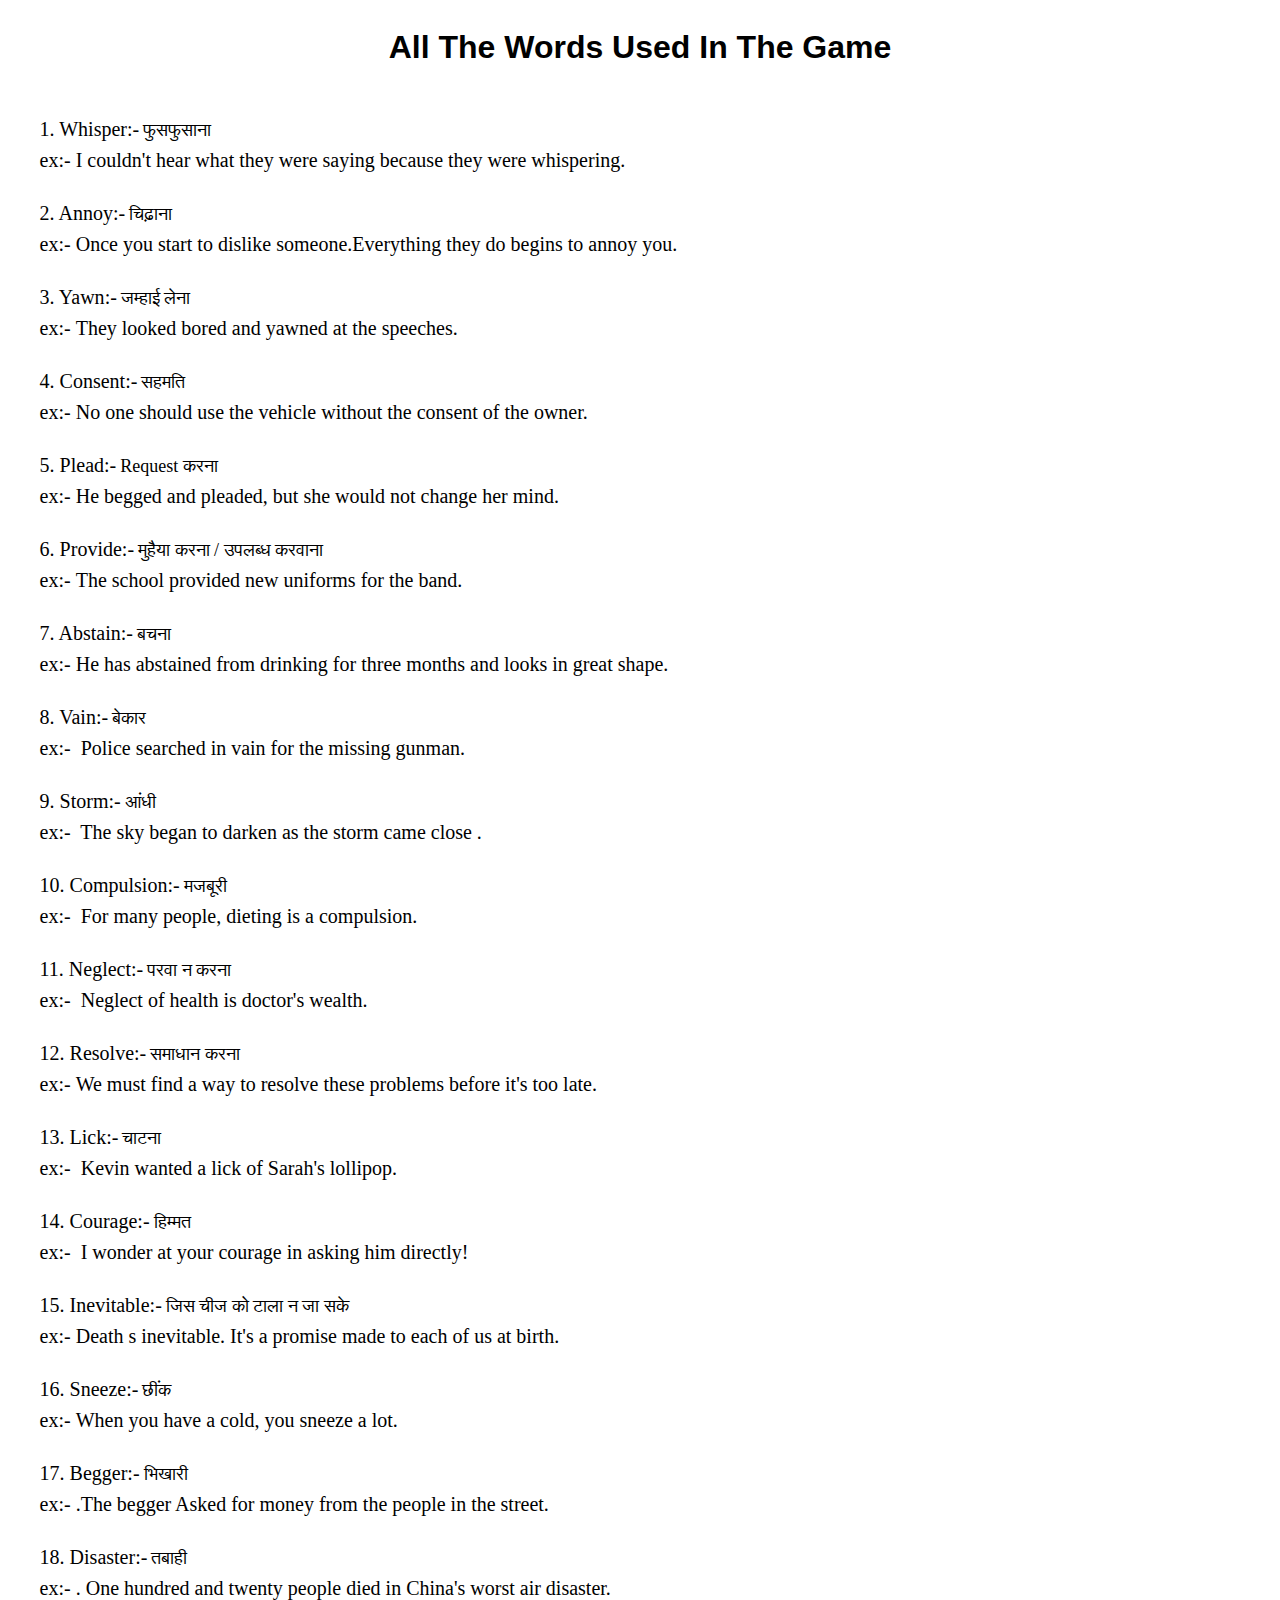
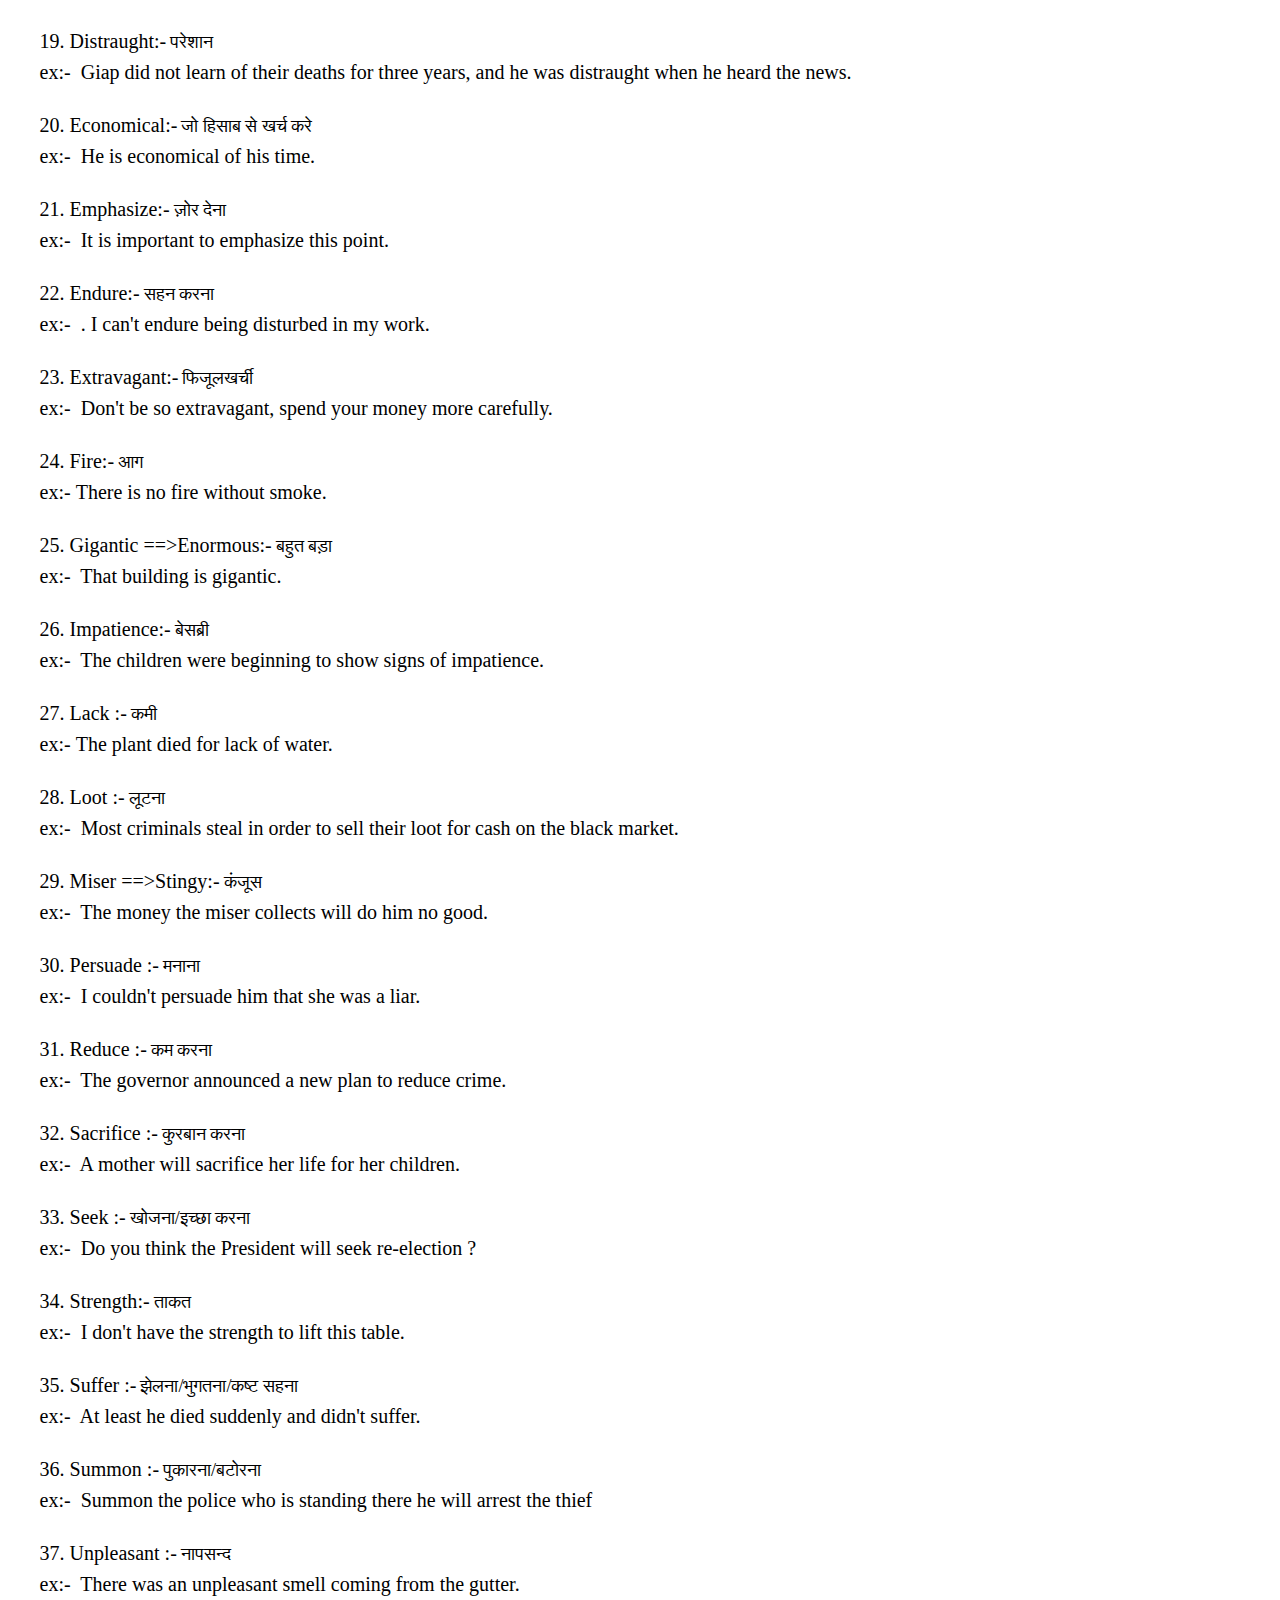
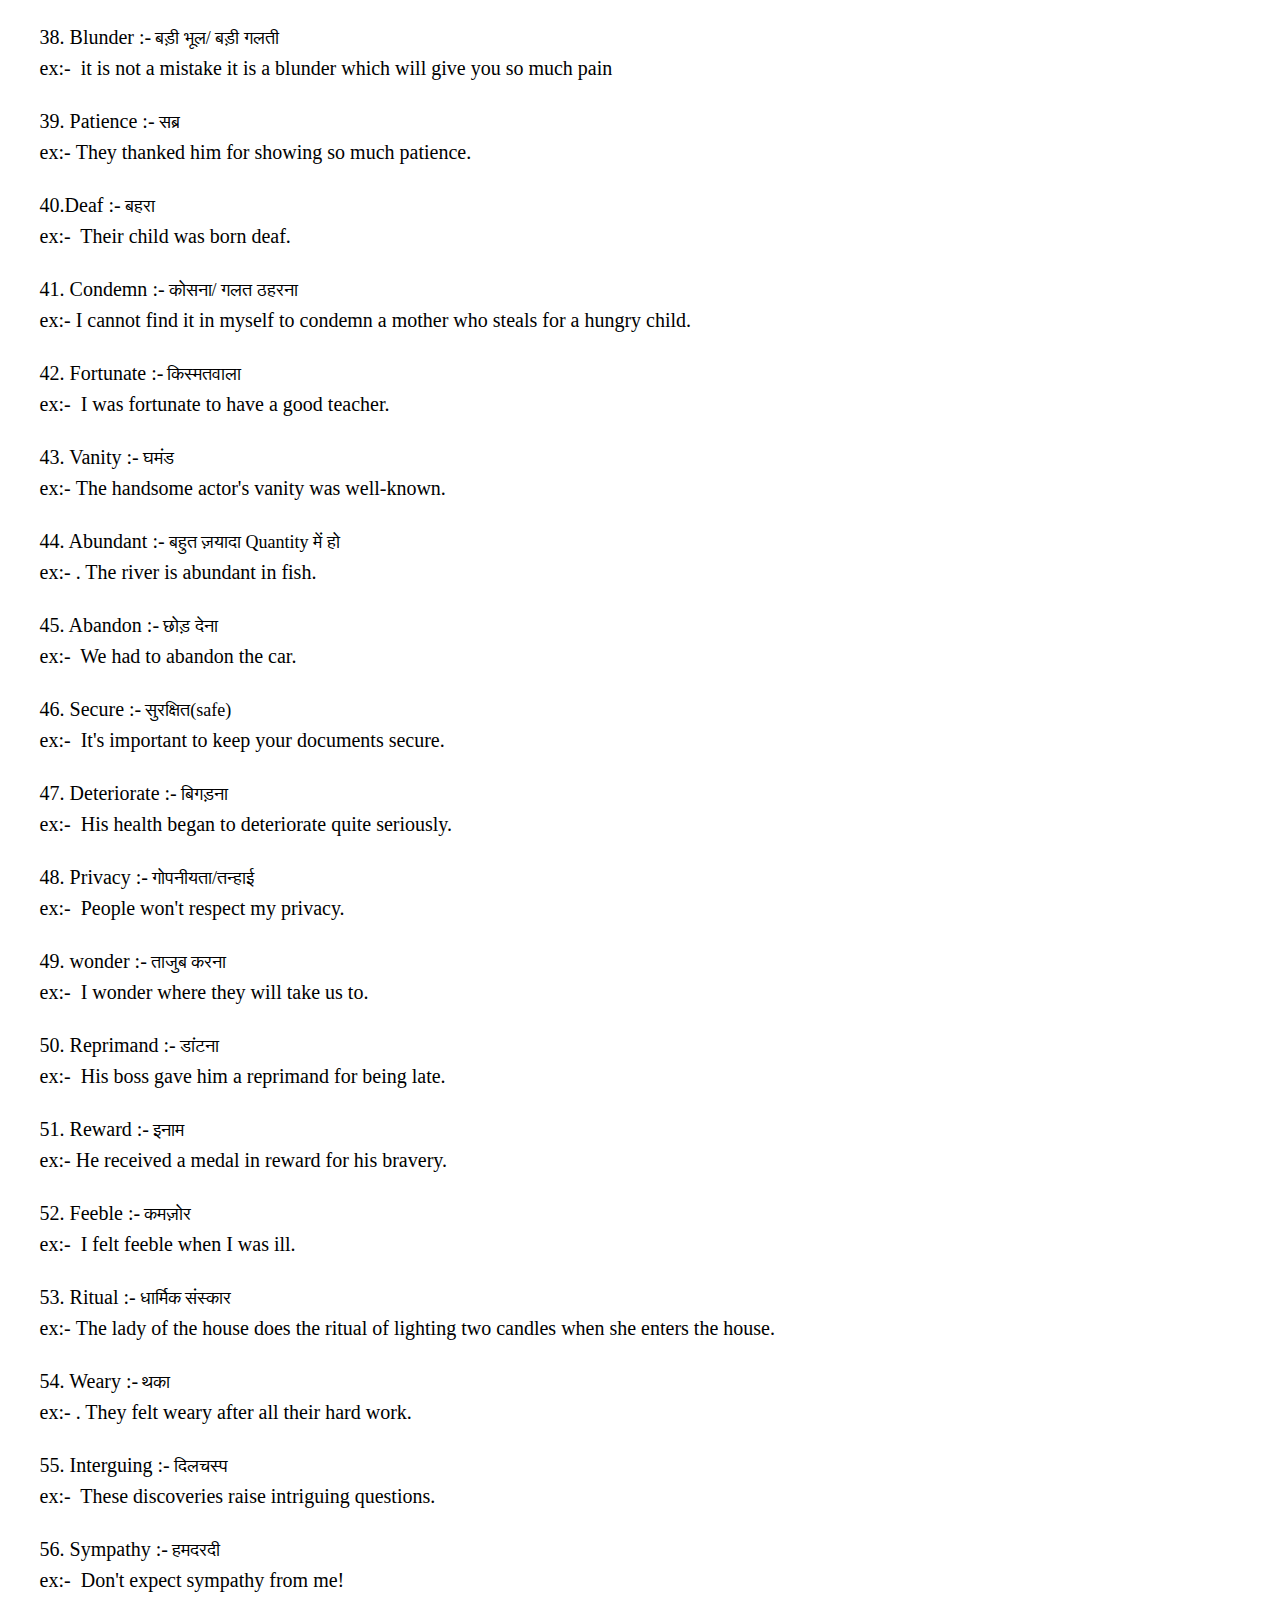
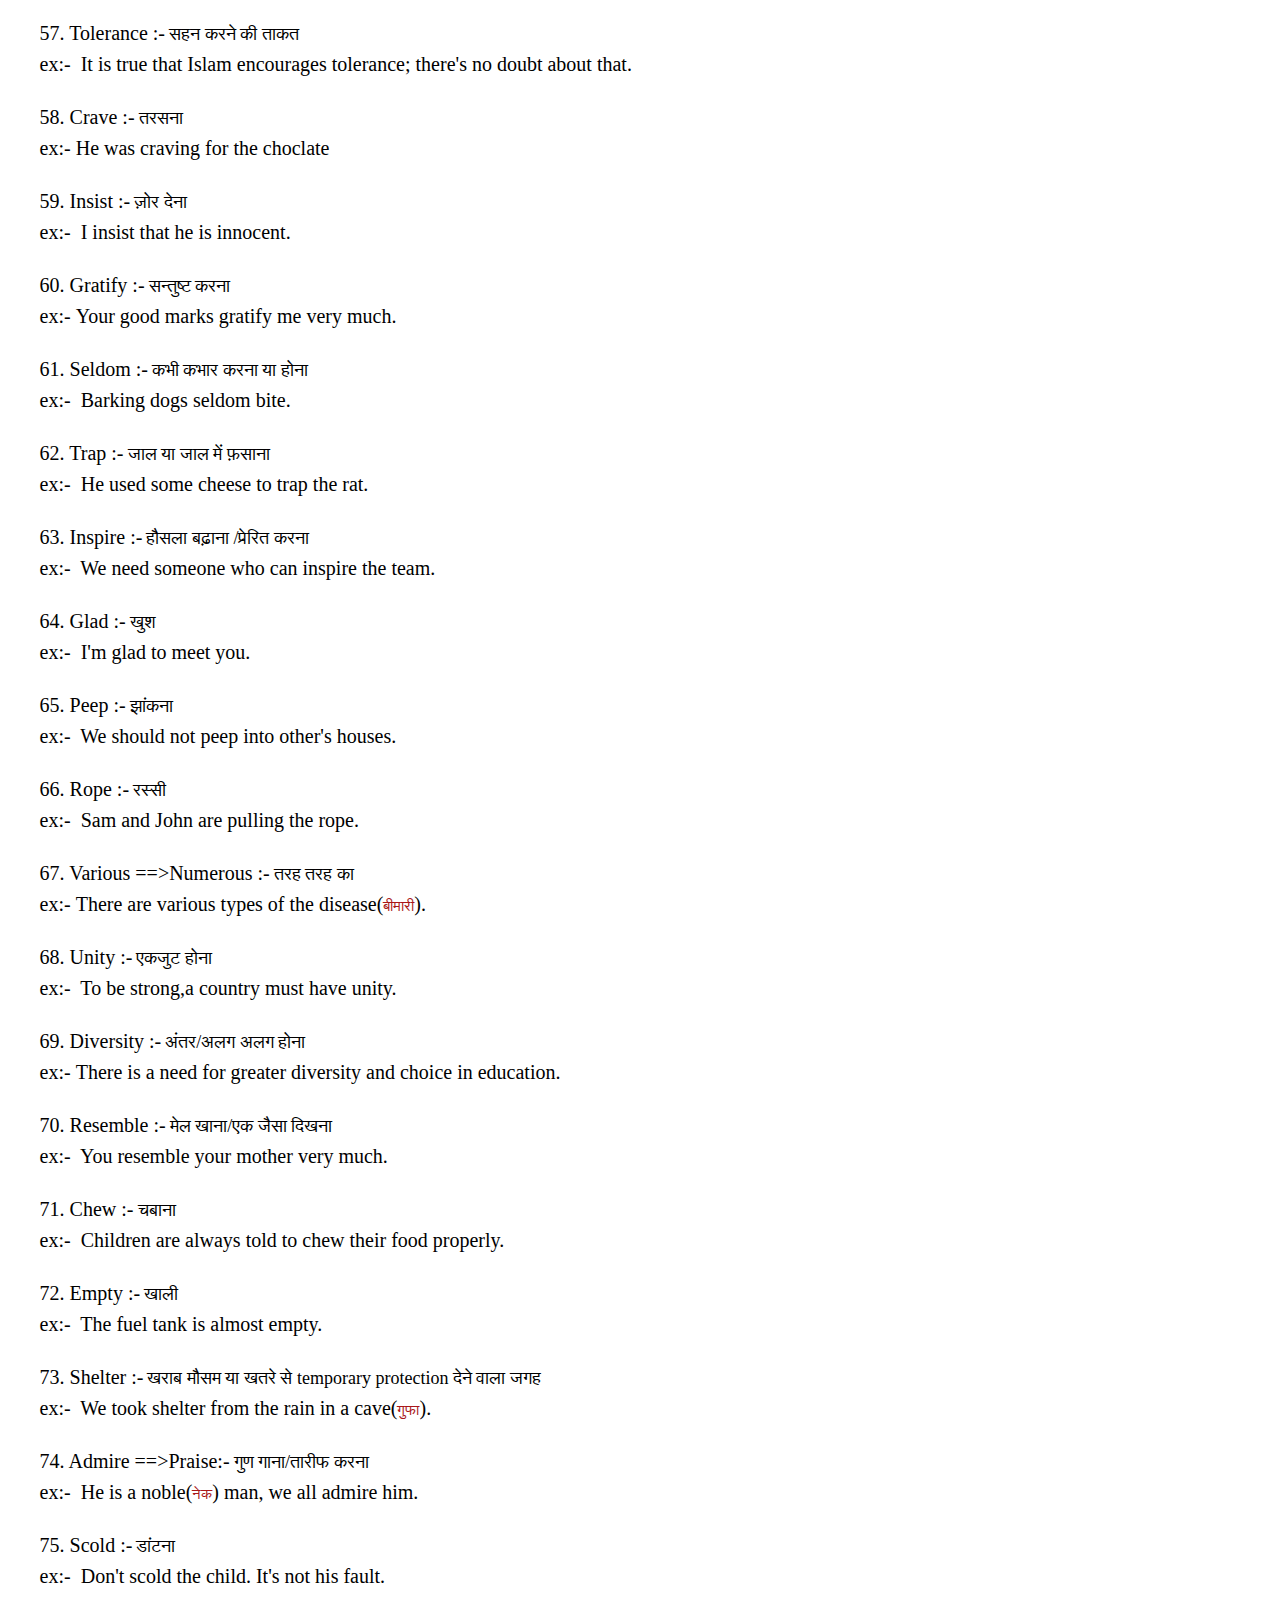
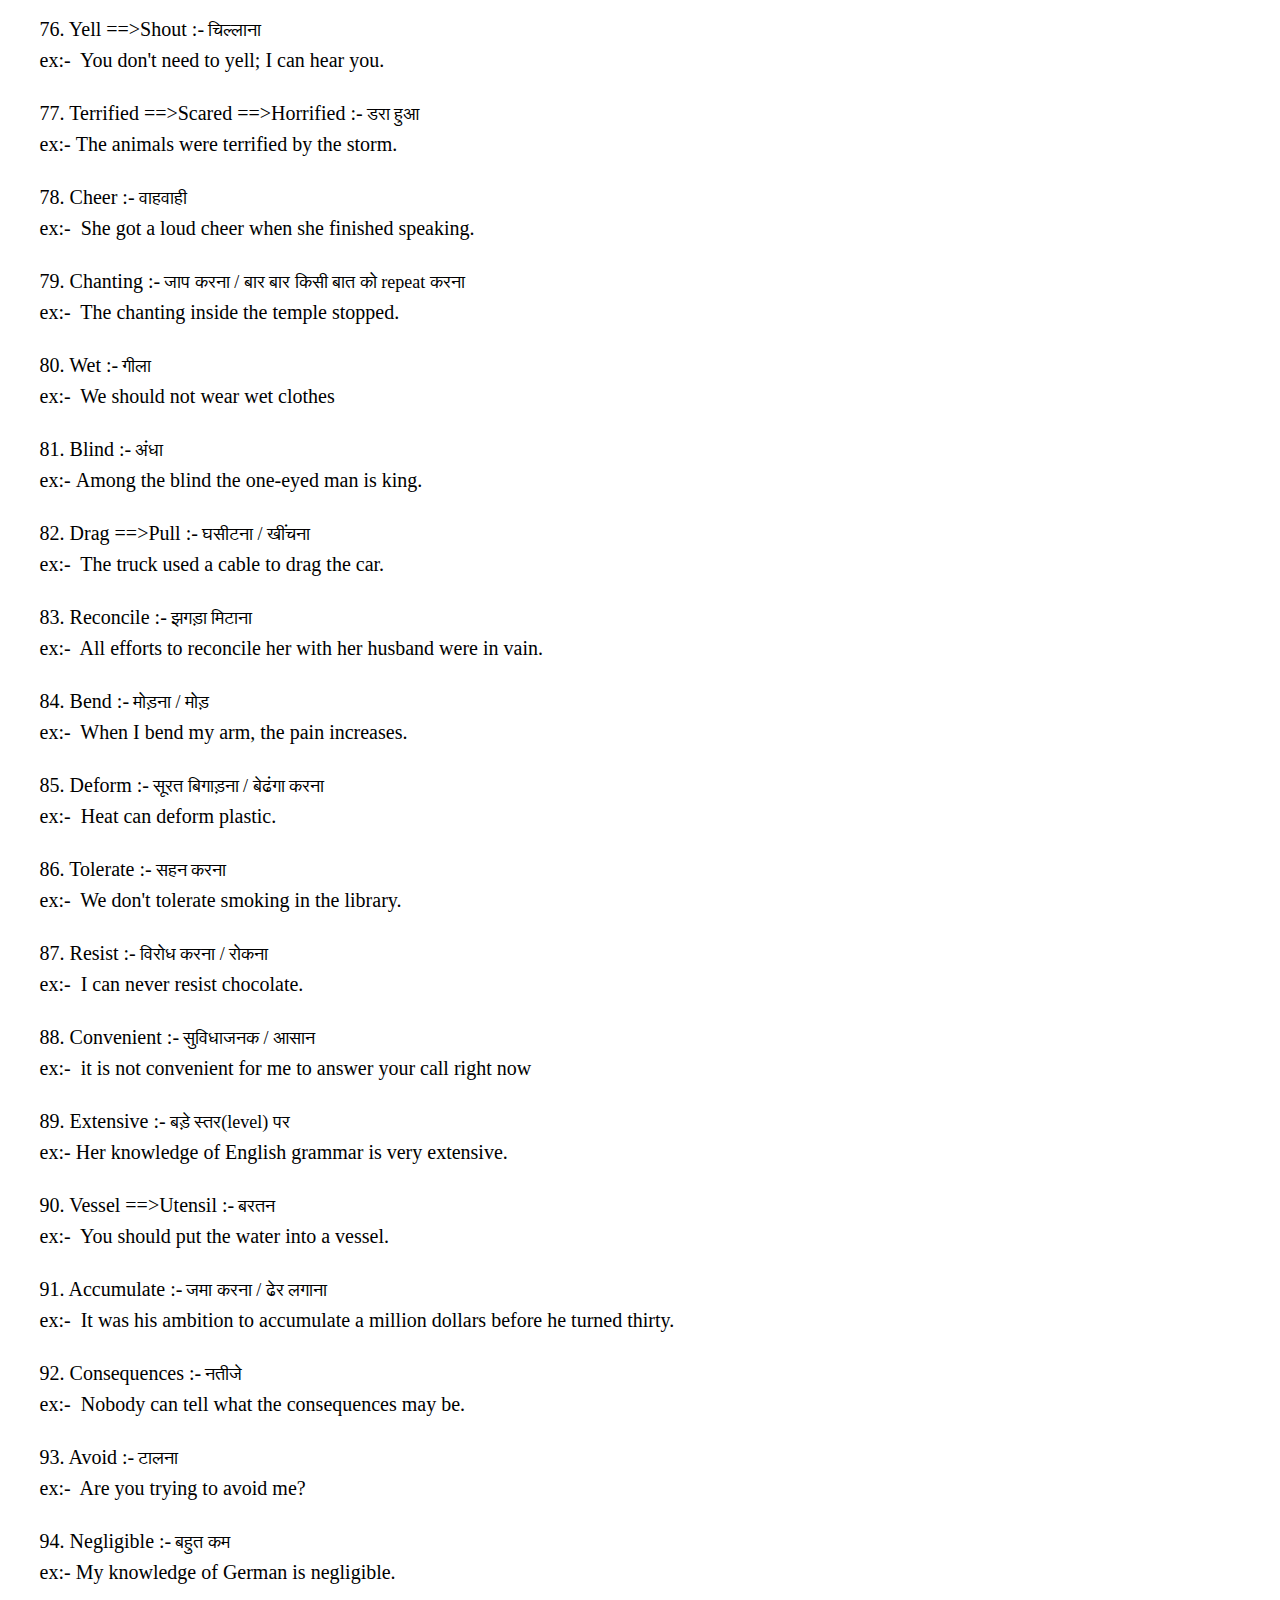
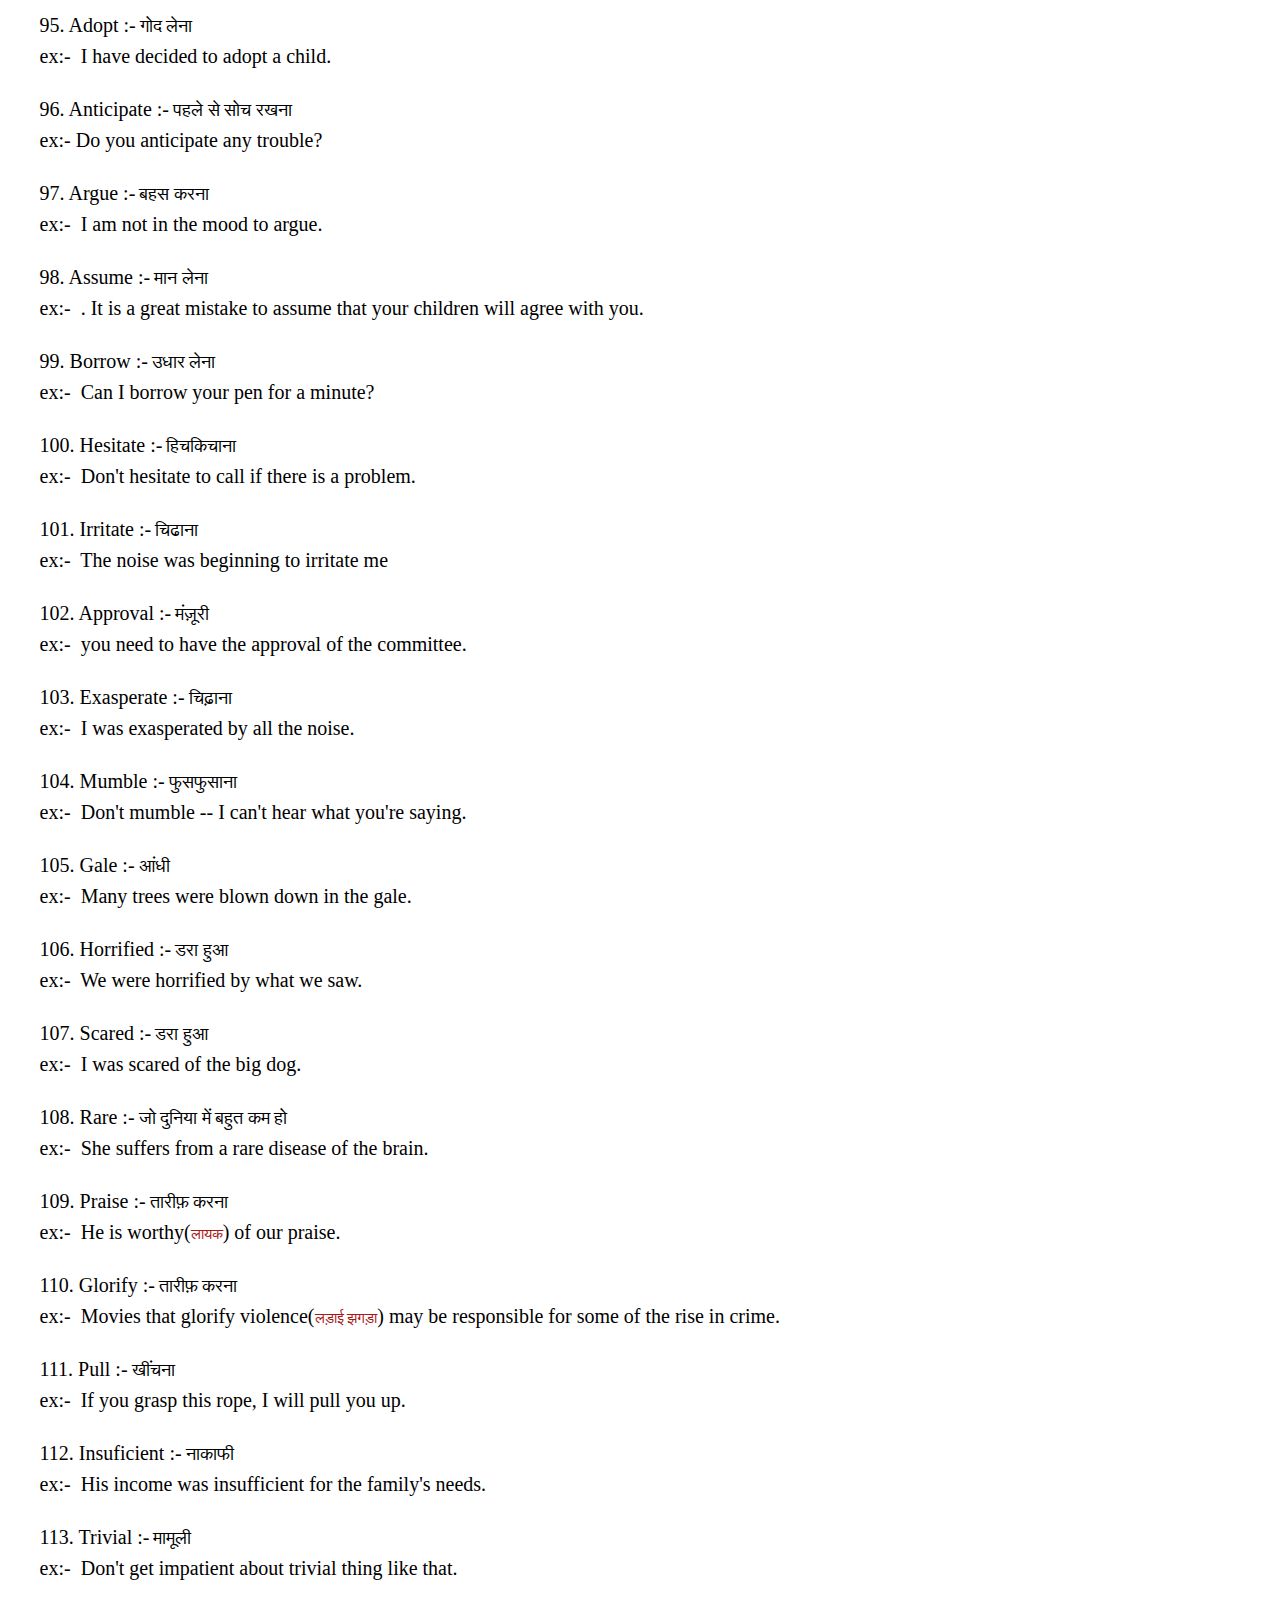
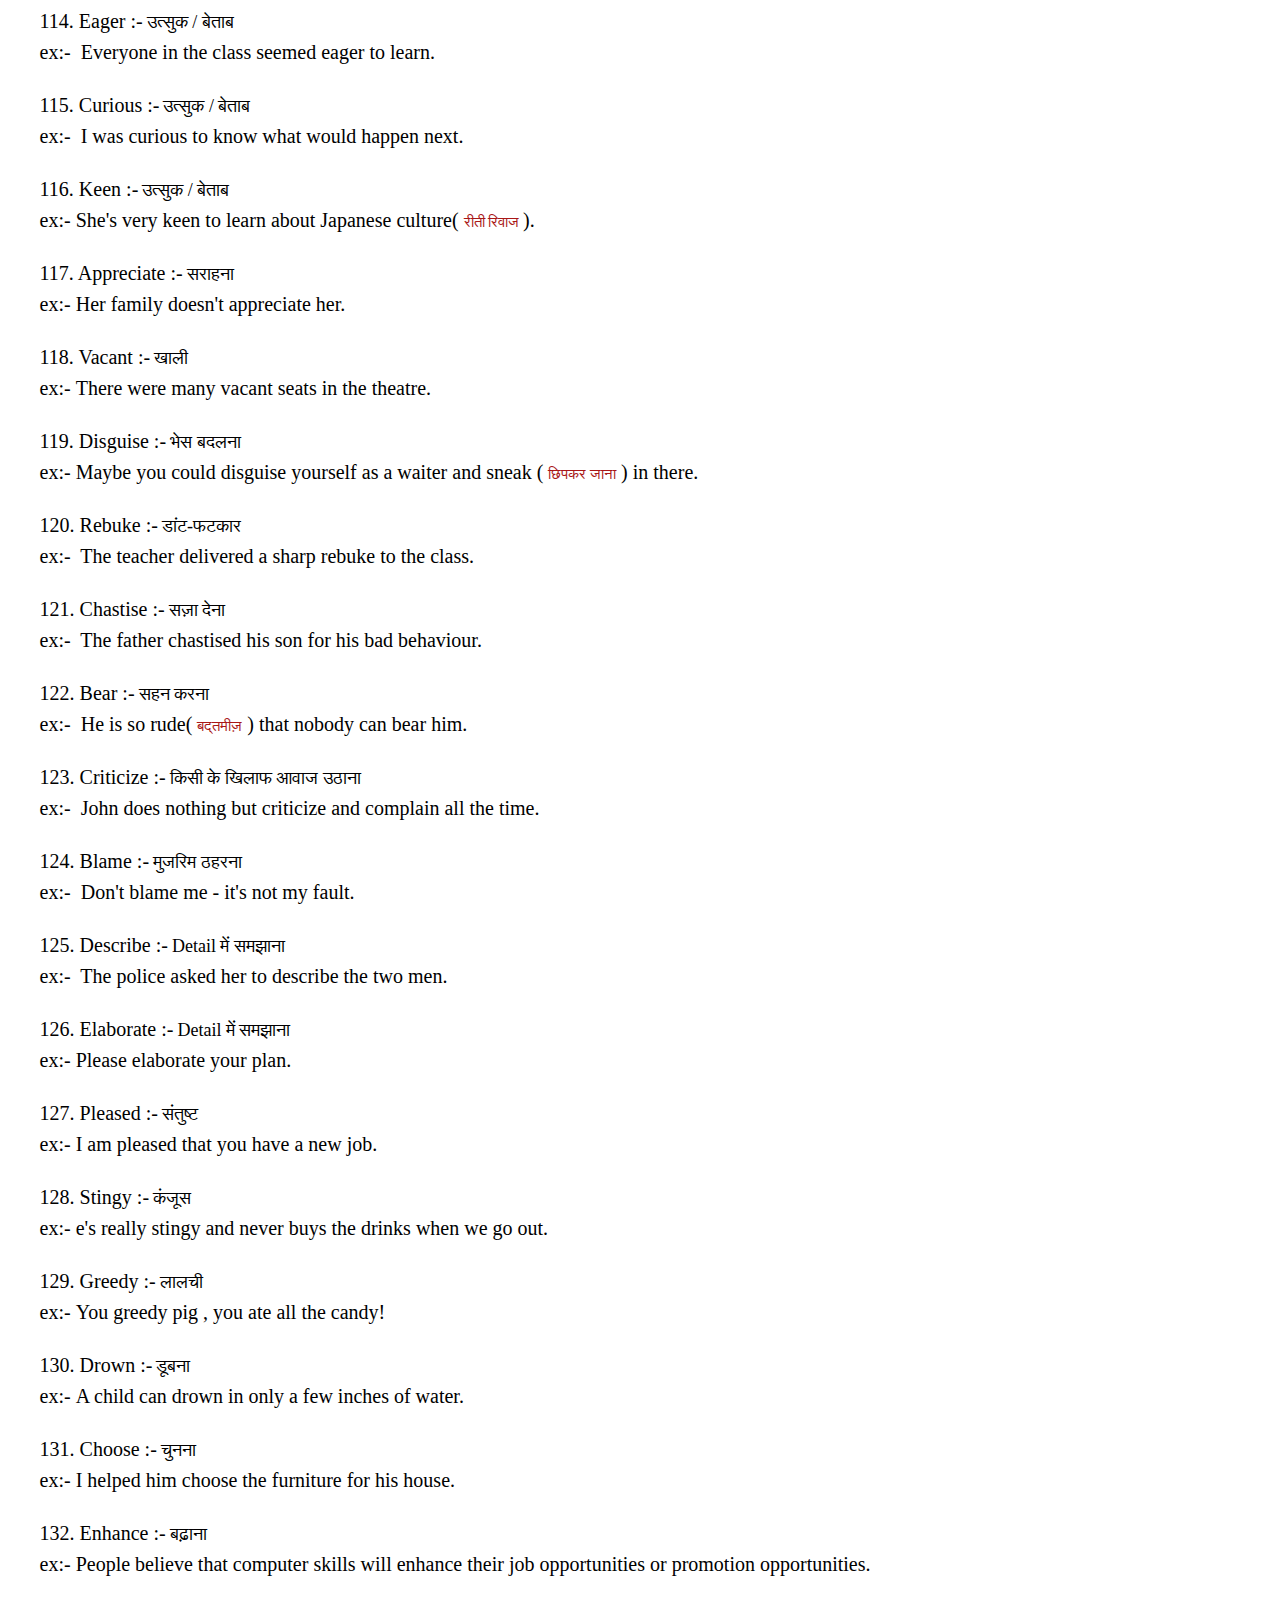
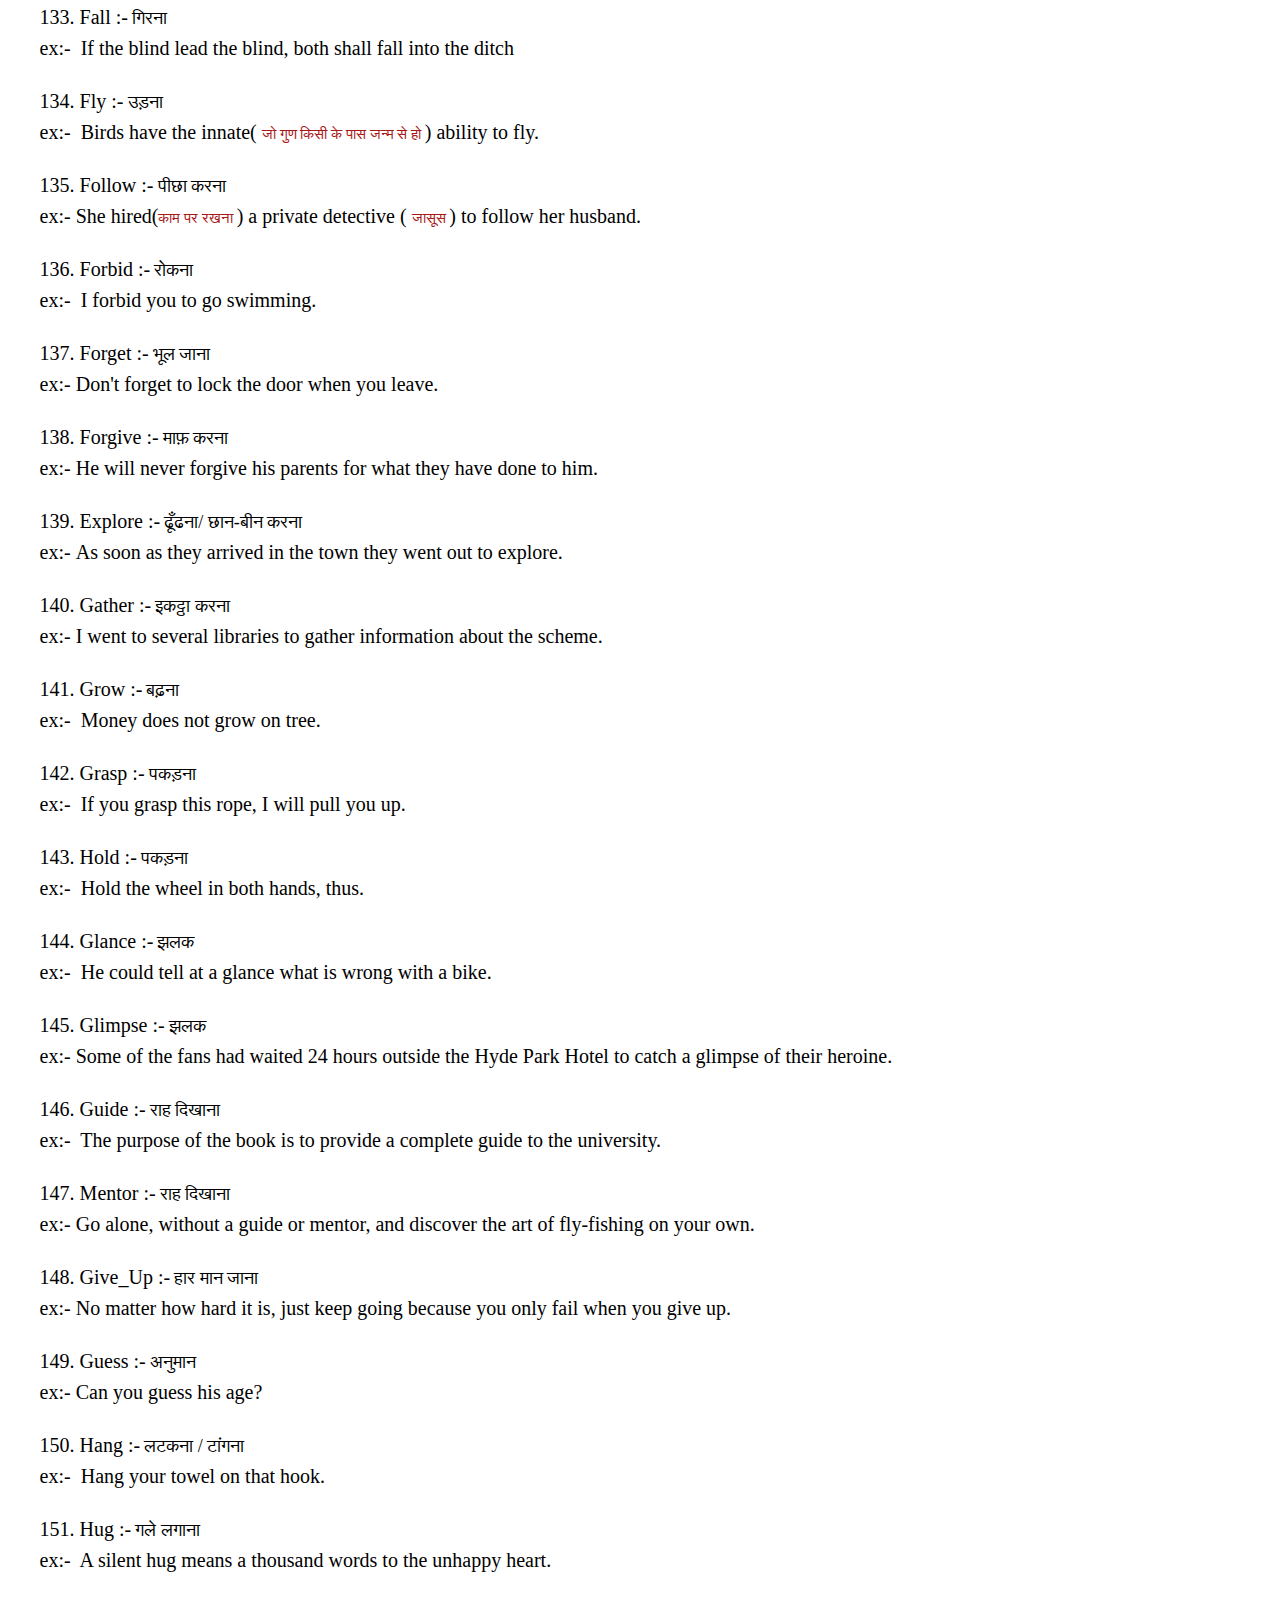
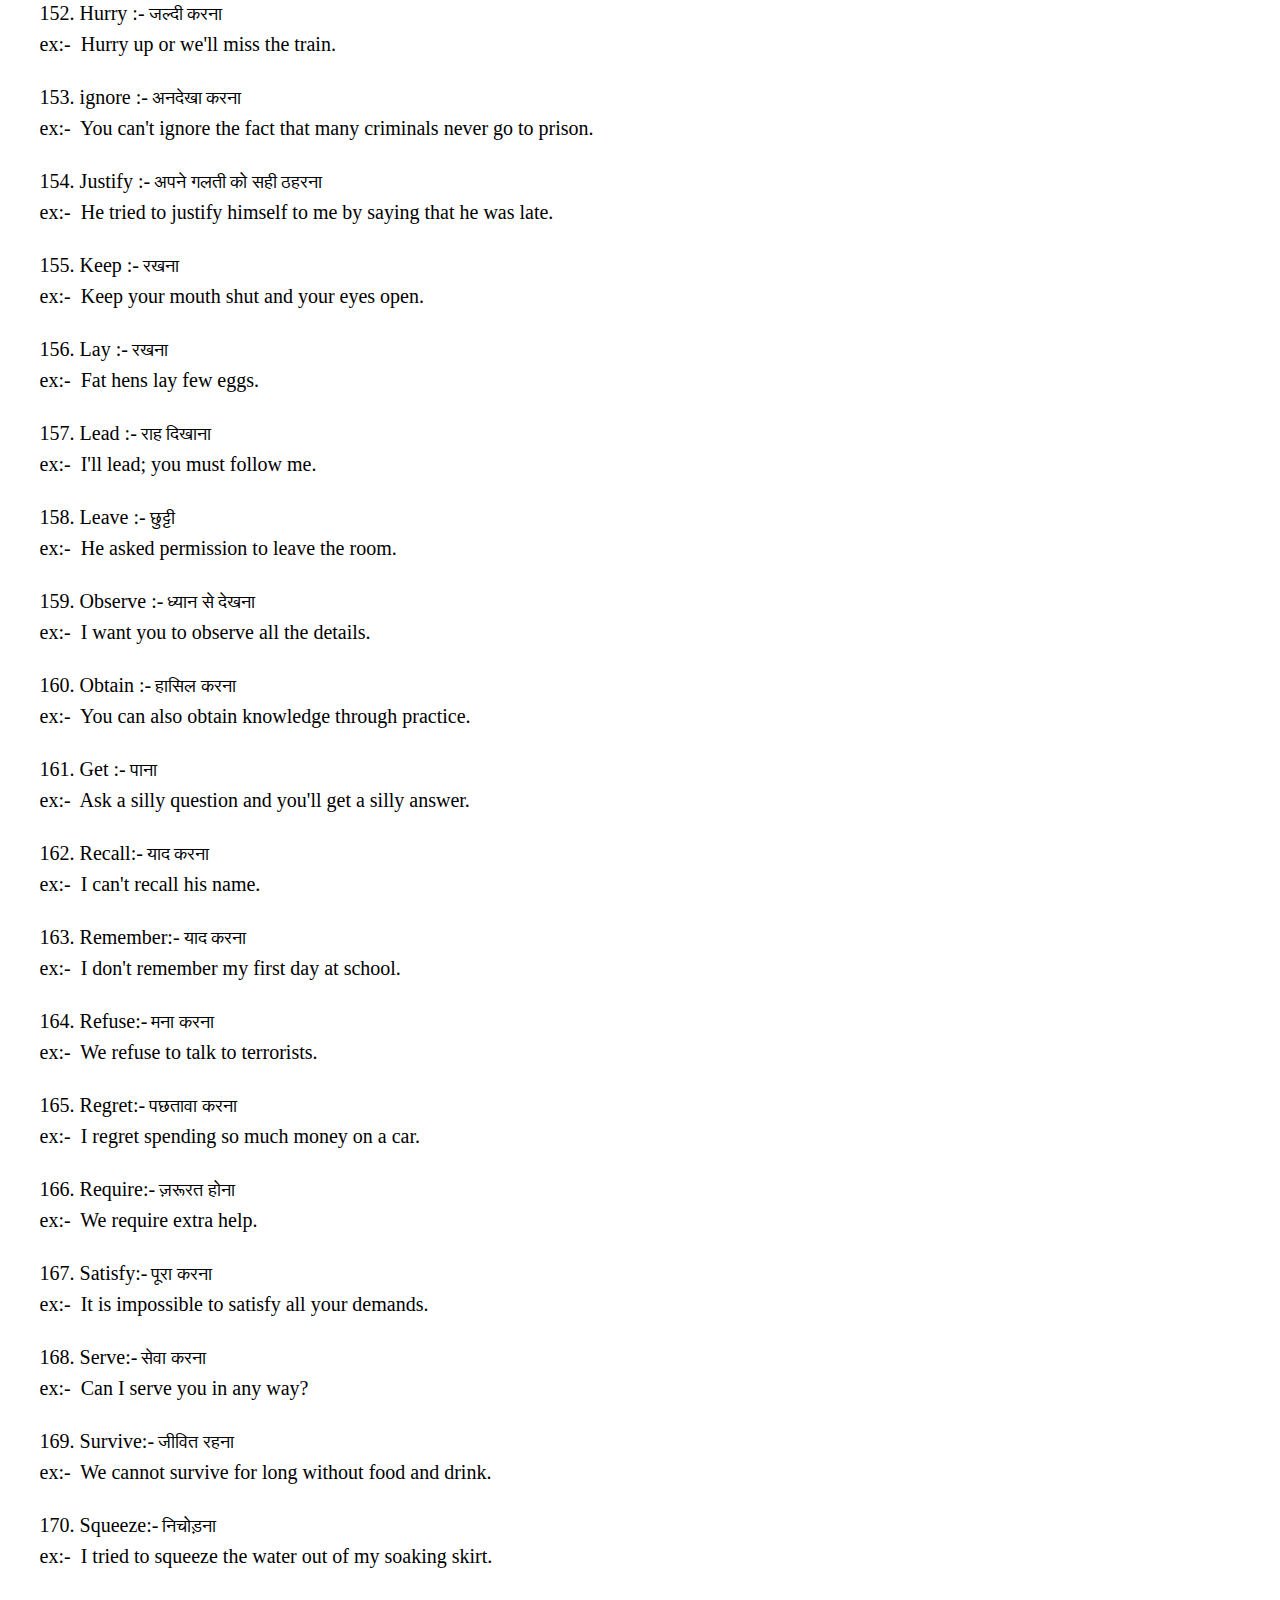
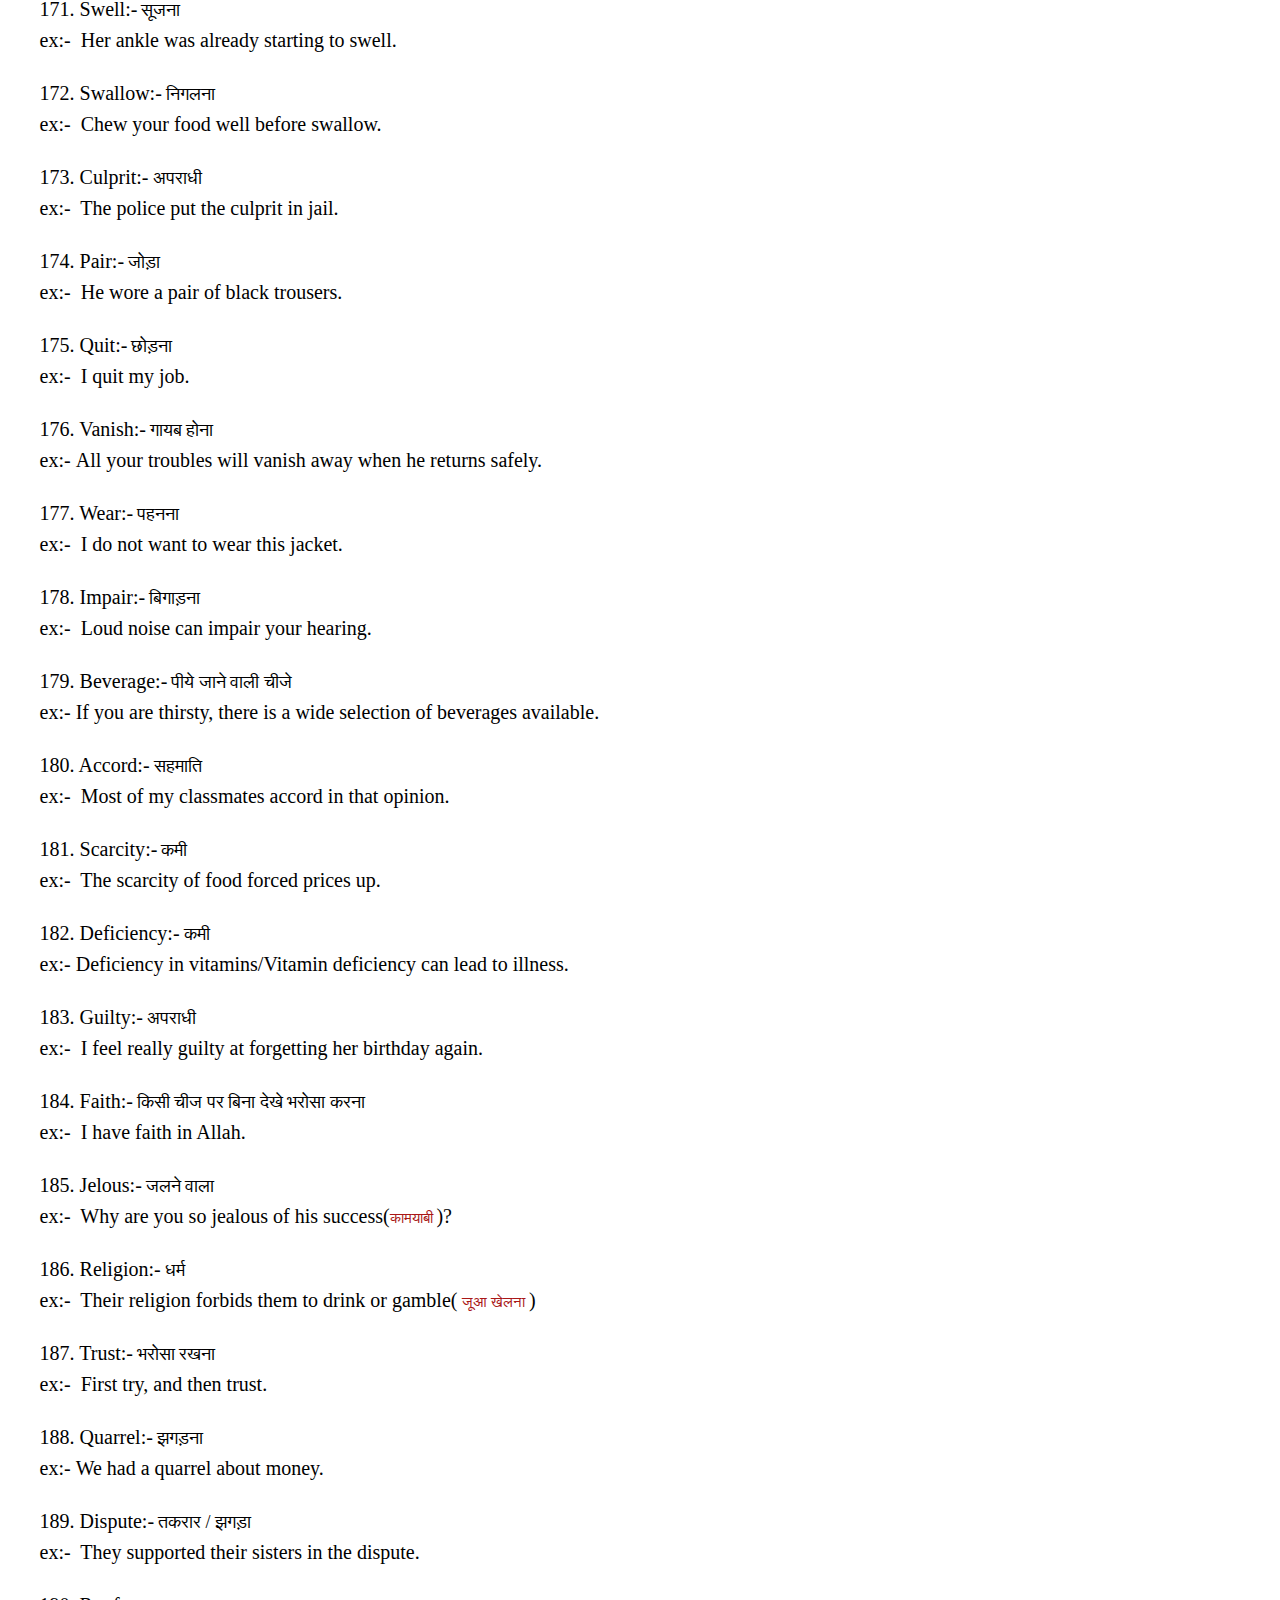
<file: index.html>
<!DOCTYPE html>
<html lang="en">
<head>
    <link rel="stylesheet" href="style.css">
    <meta charset="UTF-8">
    <meta http-equiv="X-UA-Compatible" content="IE=edge">
    <meta name="viewport" content="width=device-width, initial-scale=1.0">
    <title>Document</title>
</head>
<body>

    <div class="header"><h1>all the words used in the game </h1></div>

    <div class="content">
         <p class="word">1. Whisper</p><span class="dot">:</span><span class="dash">-</span> <p class="meaning">फुसफुसाना</p>
         <div class="sentenceExample"><span class="example">ex:-</span><p class="sentence">I couldn't hear what they were saying because they were whispering.</p></div>
    </div>

    <div class="content">
        <p class="word">2. Annoy</p><span class="dot">:</span><span class="dash">-</span> <p class="meaning">चिढ़ाना</p>
        <div class="sentenceExample"><span class="example">ex:-</span><p class="sentence">Once you start to dislike someone.Everything they do begins to annoy you.</p></div>
   </div>

   <div class="content">
    <p class="word">3. Yawn</p><span class="dot">:</span><span class="dash">-</span> <p class="meaning">जम्हाई लेना</p>
    <div class="sentenceExample"><span class="example">ex:-</span><p class="sentence">They looked bored and yawned at the speeches.</p></div>
   </div>

   <div class="content">
    <p class="word">4. Consent</p><span class="dot">:</span><span class="dash">-</span> <p class="meaning">सहमति</p>
    <div class="sentenceExample"><span class="example">ex:-</span><p class="sentence">No one should use the vehicle without the consent of the owner.</p></div>
   </div>

   <div class="content">
    <p class="word">5. Plead</p><span class="dot">:</span><span class="dash">-</span> <p class="meaning"> Request करना</p>
    <div class="sentenceExample"><span class="example">ex:-</span><p class="sentence">He begged and pleaded, but she would not change her mind.</p></div>
   </div>

   <div class="content">
    <p class="word">6. Provide</p><span class="dot">:</span><span class="dash">-</span> <p class="meaning">मुहैया करना / उपलब्ध करवाना</p>
    <div class="sentenceExample"><span class="example">ex:-</span><p class="sentence">The school provided new uniforms for the band.</p></div>
   </div>

   <div class="content">
    <p class="word">7. Abstain</p><span class="dot">:</span><span class="dash">-</span> <p class="meaning">बचना</p>
    <div class="sentenceExample"><span class="example">ex:-</span><p class="sentence">He has abstained from drinking for three months and looks in great shape.</p></div>
   </div>

   <div class="content">
    <p class="word">8. Vain</p><span class="dot">:</span><span class="dash">-</span> <p class="meaning">बेकार</p>
    <div class="sentenceExample"><span class="example">ex:-</span><p class="sentence"> Police searched in vain for the missing gunman.</p></div>
   </div>

   <div class="content">
    <p class="word">9. Storm</p><span class="dot">:</span><span class="dash">-</span> <p class="meaning">आंधी</p>
    <div class="sentenceExample"><span class="example">ex:-</span><p class="sentence"> The sky began to darken as the storm came close .</p></div>
   </div>

   <div class="content">
    <p class="word">10. Compulsion</p><span class="dot">:</span><span class="dash">-</span> <p class="meaning">मजबूरी</p>
    <div class="sentenceExample"><span class="example">ex:-</span><p class="sentence"> For many people, dieting is a compulsion. </p></div>
   </div>

   <div class="content">
    <p class="word">11. Neglect</p><span class="dot">:</span><span class="dash">-</span> <p class="meaning">परवा न करना</p>
    <div class="sentenceExample"><span class="example">ex:-</span><p class="sentence">  Neglect of health is doctor's wealth. </p></div>
   </div>

   
   <div class="content">
    <p class="word">12. Resolve</p><span class="dot">:</span><span class="dash">-</span> <p class="meaning">समाधान करना</p>
    <div class="sentenceExample"><span class="example">ex:-</span><p class="sentence">We must find a way to resolve these problems before it's too late. </p></div>
   </div>

   <div class="content">
    <p class="word">13. Lick</p><span class="dot">:</span><span class="dash">-</span> <p class="meaning">चाटना</p>
    <div class="sentenceExample"><span class="example">ex:-</span><p class="sentence"> Kevin wanted a lick of Sarah's lollipop. </p></div>
   </div>

   <div class="content">
    <p class="word">14. Courage</p><span class="dot">:</span><span class="dash">-</span> <p class="meaning">हिम्मत</p>
    <div class="sentenceExample"><span class="example">ex:-</span><p class="sentence">  I wonder at your courage in asking him directly! </p></div>
   </div>

   <div class="content">
    <p class="word">15. Inevitable</p><span class="dot">:</span><span class="dash">-</span> <p class="meaning">जिस चीज को टाला न जा सके </p>
    <div class="sentenceExample"><span class="example">ex:-</span><p class="sentence">Death s inevitable. It's a promise made to each of us at birth. </p></div>
   </div>

   <div class="content">
    <p class="word">16. Sneeze</p><span class="dot">:</span><span class="dash">-</span> <p class="meaning">छींक </p>
    <div class="sentenceExample"><span class="example">ex:-</span><p class="sentence">When you have a cold, you sneeze a lot. </p></div>
   </div>

   
   <div class="content">
    <p class="word">17. Begger</p><span class="dot">:</span><span class="dash">-</span> <p class="meaning">भिखारी </p>
    <div class="sentenceExample"><span class="example">ex:-</span><p class="sentence">.The begger Asked for money from the people in the street. </p></div>
   </div>


   <div class="content">
    <p class="word">18. Disaster</p><span class="dot">:</span><span class="dash">-</span> <p class="meaning"> तबाही </p>
    <div class="sentenceExample"><span class="example">ex:-</span><p class="sentence">. One hundred and twenty people died in China's worst air disaster. </p></div>
   </div>

   <div class="content">
    <p class="word">19. Distraught</p><span class="dot">:</span><span class="dash">-</span> <p class="meaning">परेशान </p>
    <div class="sentenceExample"><span class="example">ex:-</span><p class="sentence"> Giap did not learn of their deaths for three years, and he was distraught when he heard the news.</p></div>
   </div>

   <div class="content">
    <p class="word">20. Economical</p><span class="dot">:</span><span class="dash">-</span> <p class="meaning">  जो हिसाब से खर्च करे  </p>
    <div class="sentenceExample"><span class="example">ex:-</span><p class="sentence"> He is economical of his time.</p></div>
   </div>

   <div class="content">
    <p class="word">21. Emphasize</p><span class="dot">:</span><span class="dash">-</span> <p class="meaning">ज़ोर देना </p>
    <div class="sentenceExample"><span class="example">ex:-</span><p class="sentence"> It is important to emphasize this point.</p></div>
   </div>

   <div class="content">
    <p class="word">22. Endure</p><span class="dot">:</span><span class="dash">-</span> <p class="meaning">सहन करना </p>
    <div class="sentenceExample"><span class="example">ex:-</span><p class="sentence"> . I can't endure being disturbed in my work.</p></div>
   </div>

 <div class="content">
   <p class="word">23. Extravagant</p><span class="dot">:</span><span class="dash">-</span> <p class="meaning">फिजूलखर्ची </p>
   <div class="sentenceExample"><span class="example">ex:-</span><p class="sentence"> Don't be so extravagant, spend your money more carefully.</p></div>
  </div>


  <div class="content">
  <p class="word">24. Fire</p><span class="dot">:</span><span class="dash">-</span> <p class="meaning">आग </p>
  <div class="sentenceExample"><span class="example">ex:-</span><p class="sentence">There is no fire without smoke.</p></div>
 </div>


 <div class="content">
    <p class="word">25. Gigantic ==>Enormous</p><span class="dot">:</span><span class="dash">-</span> <p class="meaning">बहुत बड़ा </p>
    <div class="sentenceExample"><span class="example">ex:-</span><p class="sentence"> That building is gigantic.
    </p></div>
   </div>
   

   <div class="content">
    <p class="word">26. Impatience</p><span class="dot">:</span><span class="dash">-</span> <p class="meaning">बेसब्री </p>
    <div class="sentenceExample"><span class="example">ex:-</span><p class="sentence">  The children were beginning to show signs of impatience.</p></div>
   </div>

   <div class="content">
    <p class="word">27. Lack </p><span class="dot">:</span><span class="dash">-</span> <p class="meaning"> कमी</p>
    <div class="sentenceExample"><span class="example">ex:-</span><p class="sentence">The plant died for lack of water. </p></div>
   </div>
   
   <div class="content">
    <p class="word">28. Loot </p><span class="dot">:</span><span class="dash">-</span> <p class="meaning">लूटना </p>
    <div class="sentenceExample"><span class="example">ex:-</span><p class="sentence"> Most criminals steal in order to sell their loot for cash on the black market.</p></div>
   </div>

   <div class="content">
    <p class="word">29. Miser ==>Stingy</p><span class="dot">:</span><span class="dash">-</span> <p class="meaning"> कंजूस</p>
    <div class="sentenceExample"><span class="example">ex:-</span><p class="sentence"> The money the miser collects will do him no good.</p></div>
   </div>

   <div class="content">
    <p class="word">30. Persuade </p><span class="dot">:</span><span class="dash">-</span> <p class="meaning">मनाना </p>
    <div class="sentenceExample"><span class="example">ex:-</span><p class="sentence">  I couldn't persuade him that she was a liar.</p></div>
   </div>

   <div class="content">
    <p class="word">31. Reduce </p><span class="dot">:</span><span class="dash">-</span> <p class="meaning">कम करना </p>
    <div class="sentenceExample"><span class="example">ex:-</span><p class="sentence"> The governor announced a new plan to reduce crime.</p></div>
   </div>

   <div class="content">
    <p class="word">32. Sacrifice </p><span class="dot">:</span><span class="dash">-</span> <p class="meaning"> कुरबान करना</p>
    <div class="sentenceExample"><span class="example">ex:-</span><p class="sentence"> A mother will sacrifice her life for her children.</p></div>
   </div>

   <div class="content">
    <p class="word">33. Seek </p><span class="dot">:</span><span class="dash">-</span> <p class="meaning">खोजना/इच्छा करना </p>
    <div class="sentenceExample"><span class="example">ex:-</span><p class="sentence"> Do you think the President will seek re-election ?</p></div>
   </div>


   
<div class="content">
    <p class="word">34. Strength</p><span class="dot">:</span><span class="dash">-</span> <p class="meaning"> ताकत </p>
    <div class="sentenceExample"><span class="example">ex:-</span><p class="sentence"> I don't have  the strength to lift this table.</p></div>
   </div>

  
   <div class="content">
    <p class="word">35. Suffer </p><span class="dot">:</span><span class="dash">-</span> <p class="meaning"> झेलना/भुगतना/कष्ट सहना</p>
    <div class="sentenceExample"><span class="example">ex:-</span><p class="sentence"> At least he died suddenly and didn't suffer. </p></div>
   </div>

   <div class="content">
    <p class="word">36. Summon </p><span class="dot">:</span><span class="dash">-</span> <p class="meaning">पुकारना/बटोरना</p>
    <div class="sentenceExample"><span class="example">ex:-</span><p class="sentence"> Summon the police who is standing there he will arrest the thief  </p></div>
   </div>

   <div class="content">
    <p class="word">37. Unpleasant </p><span class="dot">:</span><span class="dash">-</span> <p class="meaning">नापसन्द </p>
    <div class="sentenceExample"><span class="example">ex:-</span><p class="sentence"> There was an unpleasant smell coming from the gutter. </p></div>
   </div>

   <div class="content">
    <p class="word">38. Blunder </p><span class="dot">:</span><span class="dash">-</span> <p class="meaning">बड़ी भूल/ बड़ी गलती </p>
    <div class="sentenceExample"><span class="example">ex:-</span><p class="sentence"> it is not a mistake it is a blunder which will give you so much pain </p></div>
   </div>

   <div class="content">
    <p class="word">39. Patience </p><span class="dot">:</span><span class="dash">-</span> <p class="meaning">सब्र </p>
    <div class="sentenceExample"><span class="example">ex:-</span><p class="sentence">They thanked him for showing so much patience. </p></div>
   </div>

   <div class="content">
    <p class="word">40.Deaf  </p><span class="dot">:</span><span class="dash">-</span> <p class="meaning">बहरा </p>
    <div class="sentenceExample"><span class="example">ex:-</span><p class="sentence"> Their child was born deaf.</p></div>
   </div>


   <div class="content">
    <p class="word">41. Condemn </p><span class="dot">:</span><span class="dash">-</span> <p class="meaning">कोसना/ गलत ठहरना 
    </p>
    <div class="sentenceExample"><span class="example">ex:-</span><p class="sentence">I cannot find it in myself to condemn a mother who steals for a hungry child. </p></div>
   </div>

    <!-- Extravagant","Fire","Gigantic","Impatience","Lack","Loot","Miser","Persuade","Reduce","Sacrifice","Seek","Stingy","Strength","Suffer","Summon","Unpleasant","Blunder","Patience","Deaf","Condemn","Praise","Fortunate","Vanity","Abundant","Abandon",
"Secure","Deteriorate","Privacy","wonder" -->



   <div class="content">
    <p class="word">42. Fortunate  </p><span class="dot">:</span><span class="dash">-</span> <p class="meaning">किस्मतवाला </p>
    <div class="sentenceExample"><span class="example">ex:-</span><p class="sentence"> I was fortunate to have a good teacher.</p></div>
   </div>

   <div class="content">
    <p class="word">43. Vanity  </p><span class="dot">:</span><span class="dash">-</span> <p class="meaning">घमंड </p>
    <div class="sentenceExample"><span class="example">ex:-</span><p class="sentence">The handsome actor's vanity was well-known.  </p></div>
   </div>

   <div class="content">
    <p class="word">44. Abundant </p><span class="dot">:</span><span class="dash">-</span> <p class="meaning">बहुत ज़यादा Quantity में हो  </p>
    <div class="sentenceExample"><span class="example">ex:-</span><p class="sentence">. The river is abundant in fish. </p></div>
   </div>

   <div class="content">
    <p class="word">45. Abandon  </p><span class="dot">:</span><span class="dash">-</span> <p class="meaning">छोड़ देना  </p>
    <div class="sentenceExample"><span class="example">ex:-</span><p class="sentence"> We had to abandon the car. </p></div>
   </div>

   <div class="content">
    <p class="word">46. Secure </p><span class="dot">:</span><span class="dash">-</span> <p class="meaning">सुरक्षित(safe) </p>
    <div class="sentenceExample"><span class="example">ex:-</span><p class="sentence"> It's important to keep your documents secure. </p></div>
   </div>

   <div class="content">
    <p class="word">47. Deteriorate </p><span class="dot">:</span><span class="dash">-</span> <p class="meaning">बिगड़ना </p>
    <div class="sentenceExample"><span class="example">ex:-</span><p class="sentence">  His health began to deteriorate quite seriously.</p></div>
   </div>

   <div class="content">
    <p class="word">48. Privacy </p><span class="dot">:</span><span class="dash">-</span> <p class="meaning">गोपनीयता/तन्हाई  </p>
    <div class="sentenceExample"><span class="example">ex:-</span><p class="sentence"> People won't respect my privacy. </p></div>
   </div>

   <div class="content">
    <p class="word">49. wonder </p><span class="dot">:</span><span class="dash">-</span> <p class="meaning">ताजुब करना  </p>
    <div class="sentenceExample"><span class="example">ex:-</span><p class="sentence"> I wonder where they will take us to. </p></div>
   </div>

   

   <div class="content">
    <p class="word">50. Reprimand </p><span class="dot">:</span><span class="dash">-</span> <p class="meaning">डांटना</p>
    <div class="sentenceExample"><span class="example">ex:-</span><p class="sentence"> His boss gave him a reprimand for being late. </p></div>
   </div>

   <div class="content">
    <p class="word">51. Reward  </p><span class="dot">:</span><span class="dash">-</span> <p class="meaning">इनाम</p>
    <div class="sentenceExample"><span class="example">ex:-</span><p class="sentence">He received a medal in reward for his bravery. </p></div>
   </div>

   <div class="content">
    <p class="word">52. Feeble </p><span class="dot">:</span><span class="dash">-</span> <p class="meaning">कमज़ोर</p>
    <div class="sentenceExample"><span class="example">ex:-</span><p class="sentence"> I felt feeble when I was ill. </p></div>
   </div>

   <div class="content">
    <p class="word">53. Ritual  </p><span class="dot">:</span><span class="dash">-</span> <p class="meaning">धार्मिक संस्कार</p>
    <div class="sentenceExample"><span class="example">ex:-</span><p class="sentence">The lady of the house does the  ritual of lighting two candles when she enters the house. </p></div>
   </div>

   <div class="content">
    <p class="word">54. Weary  </p><span class="dot">:</span><span class="dash">-</span> <p class="meaning">थका</p>
    <div class="sentenceExample"><span class="example">ex:-</span><p class="sentence">. They felt weary after all their hard work. </p></div>
   </div>

   <div class="content">
    <p class="word">55. Interguing  </p><span class="dot">:</span><span class="dash">-</span> <p class="meaning">दिलचस्प</p>
    <div class="sentenceExample"><span class="example">ex:-</span><p class="sentence">  These discoveries raise intriguing questions.</p></div>
   </div>

   <div class="content">
    <p class="word">56. Sympathy </p><span class="dot">:</span><span class="dash">-</span> <p class="meaning">हमदरदी </p>
    <div class="sentenceExample"><span class="example">ex:-</span><p class="sentence"> Don't expect sympathy from me!</p></div>
   </div>

   <div class="content">
    <p class="word">57. Tolerance  </p><span class="dot">:</span><span class="dash">-</span> <p class="meaning">सहन करने की ताकत </p>
    <div class="sentenceExample"><span class="example">ex:-</span><p class="sentence"> It is true that Islam encourages tolerance; there's no doubt about that. </p></div>
   </div>

   <div class="content">
    <p class="word">58. Crave </p><span class="dot">:</span><span class="dash">-</span> <p class="meaning">तरसना</p>
    <div class="sentenceExample"><span class="example">ex:-</span><p class="sentence">He was craving for the choclate </p></div>
   </div>

   <div class="content">
    <p class="word">59. Insist </p><span class="dot">:</span><span class="dash">-</span> <p class="meaning">ज़ोर देना</p>
    <div class="sentenceExample"><span class="example">ex:-</span><p class="sentence"> I insist that he is innocent. </p></div>
   </div>

   <div class="content">
    <p class="word">60. Gratify  </p><span class="dot">:</span><span class="dash">-</span> <p class="meaning"> सन्तुष्ट करना</p>
    <div class="sentenceExample"><span class="example">ex:-</span><p class="sentence">Your good marks gratify me very much. </p></div>
   </div>

   <div class="content">
    <p class="word">61. Seldom </p><span class="dot">:</span><span class="dash">-</span> <p class="meaning"> कभी कभार करना या होना  </p>
    <div class="sentenceExample"><span class="example">ex:-</span><p class="sentence"> Barking dogs seldom bite.</p></div>
   </div>


   <div class="content">
    <p class="word">62. Trap </p><span class="dot">:</span><span class="dash">-</span> <p class="meaning">जाल या जाल में फ़साना </p>
    <div class="sentenceExample"><span class="example">ex:-</span><p class="sentence"> He used some cheese to trap the rat. </p></div>
   </div>


   <div class="content">
    <p class="word">63. Inspire </p><span class="dot">:</span><span class="dash">-</span> <p class="meaning">हौसला बढ़ाना /प्रेरित करना</p>
    <div class="sentenceExample"><span class="example">ex:-</span><p class="sentence"> We need someone who can inspire the team.</p></div>
   </div>


   <div class="content">
    <p class="word">64. Glad </p><span class="dot">:</span><span class="dash">-</span> <p class="meaning">खुश</p>
    <div class="sentenceExample"><span class="example">ex:-</span><p class="sentence"> I'm glad to meet you. </p></div>
   </div>

   <div class="content">
    <p class="word">65. Peep </p><span class="dot">:</span><span class="dash">-</span> <p class="meaning">झांकना</p>
    <div class="sentenceExample"><span class="example">ex:-</span><p class="sentence"> We should not peep into other's houses. </p></div>
   </div>

   <div class="content">
    <p class="word">66. Rope  </p><span class="dot">:</span><span class="dash">-</span> <p class="meaning">रस्सी</p>
    <div class="sentenceExample"><span class="example">ex:-</span><p class="sentence"> Sam and John are pulling the rope.</p></div>
   </div>



   <div class="content">
    <p class="word">67. Various ==>Numerous </p><span class="dot">:</span><span class="dash">-</span> <p class="meaning">तरह तरह का</p>
    <div class="sentenceExample"><span class="example">ex:-</span><p class="sentence">There are various types of the disease(<span class="addonmeaning">बीमारी</span>). </p></div>
   </div>


   <div class="content">
    <p class="word">68. Unity </p><span class="dot">:</span><span class="dash">-</span> <p class="meaning">एकजुट होना </p>
    <div class="sentenceExample"><span class="example">ex:-</span><p class="sentence"> To be strong,a country must have unity.</p></div>
   </div>


   <div class="content">
    <p class="word">69. Diversity </p><span class="dot">:</span><span class="dash">-</span> <p class="meaning">अंतर/अलग अलग होना </p>
    <div class="sentenceExample"><span class="example">ex:-</span><p class="sentence">There is a need for greater diversity and choice in education. </p></div>
   </div>


   <div class="content">
    <p class="word">70. Resemble </p><span class="dot">:</span><span class="dash">-</span> <p class="meaning">मेल खाना/एक जैसा दिखना </p>
    <div class="sentenceExample"><span class="example">ex:-</span><p class="sentence"> You resemble your mother very much.</p></div>
   </div>


   <div class="content">
    <p class="word">71. Chew </p><span class="dot">:</span><span class="dash">-</span> <p class="meaning">चबाना</p>
    <div class="sentenceExample"><span class="example">ex:-</span><p class="sentence"> Children are always told to chew their food properly. </p></div>
   </div>

   <div class="content">
    <p class="word">72. Empty </p><span class="dot">:</span><span class="dash">-</span> <p class="meaning">खाली</p>
    <div class="sentenceExample"><span class="example">ex:-</span><p class="sentence">  The fuel tank is  almost empty.</p></div>
   </div>


   <div class="content">
    <p class="word">73. Shelter </p><span class="dot">:</span><span class="dash">-</span> <p class="meaning">खराब मौसम या खतरे से temporary protection देने वाला जगह </p>
    <div class="sentenceExample"><span class="example">ex:-</span><p class="sentence"> We took shelter from the rain in a cave(<span class="addonmeaning">गुफा</span>).</p></div>
   </div>


   <div class="content">
    <p class="word">74. Admire ==>Praise</p><span class="dot">:</span><span class="dash">-</span> <p class="meaning">गुण गाना/तारीफ करना</p>
    <div class="sentenceExample"><span class="example">ex:-</span><p class="sentence"> He is a noble(<span class="addonmeaning">नेक</span>) man, we all admire him. </p></div>
   </div>




   <div class="content">
    <p class="word">75. Scold </p><span class="dot">:</span><span class="dash">-</span> <p class="meaning">डांटना</p>
    <div class="sentenceExample"><span class="example">ex:-</span><p class="sentence"> Don't scold the child. It's not his fault.</p></div>
   </div>




   <div class="content">
    <p class="word">76. Yell ==>Shout </p><span class="dot">:</span><span class="dash">-</span> <p class="meaning">चिल्लाना</p>
    <div class="sentenceExample"><span class="example">ex:-</span><p class="sentence"> You don't need to yell; I can hear you. </p></div>
   </div>




   <div class="content">
    <p class="word">77. Terrified ==>Scared ==>Horrified </p><span class="dot">:</span><span class="dash">-</span> <p class="meaning">डरा हुआ </p>
    <div class="sentenceExample"><span class="example">ex:-</span><p class="sentence">The animals were terrified by the storm. </p></div>
   </div>


   <div class="content">
    <p class="word">78. Cheer </p><span class="dot">:</span><span class="dash">-</span> <p class="meaning">वाहवाही</p>
    <div class="sentenceExample"><span class="example">ex:-</span><p class="sentence"> She got a loud cheer when she finished speaking. </p></div>
   </div>


   <div class="content">
    <p class="word">79. Chanting </p><span class="dot">:</span><span class="dash">-</span> <p class="meaning">जाप करना / बार बार किसी बात को repeat करना </p>
    <div class="sentenceExample"><span class="example">ex:-</span><p class="sentence"> The chanting inside the temple stopped. </p></div>
   </div>


   <div class="content">
    <p class="word">80. Wet </p><span class="dot">:</span><span class="dash">-</span> <p class="meaning">गीला</p>
    <div class="sentenceExample"><span class="example">ex:-</span><p class="sentence"> We should not wear wet clothes</p></div>
   </div>



   <div class="content">
    <p class="word">81. Blind </p><span class="dot">:</span><span class="dash">-</span> <p class="meaning">अंधा</p>
    <div class="sentenceExample"><span class="example">ex:-</span><p class="sentence">Among the blind the one-eyed man is king.  </p></div>
   </div>



   <div class="content">
    <p class="word">82. Drag ==>Pull </p><span class="dot">:</span><span class="dash">-</span> <p class="meaning">घसीटना / खींचना</p>
    <div class="sentenceExample"><span class="example">ex:-</span><p class="sentence">  The truck used a cable to drag the car.</p></div>
   </div>



   <div class="content">
    <p class="word">83. Reconcile </p><span class="dot">:</span><span class="dash">-</span> <p class="meaning">झगड़ा मिटाना</p>
    <div class="sentenceExample"><span class="example">ex:-</span><p class="sentence"> All efforts to reconcile her with her husband were in vain. </p></div>
   </div>


   <div class="content">
    <p class="word">84. Bend </p><span class="dot">:</span><span class="dash">-</span> <p class="meaning">मोड़ना / मोड़</p>
    <div class="sentenceExample"><span class="example">ex:-</span><p class="sentence"> When I bend my arm, the pain increases. </p></div>
   </div>


   <div class="content">
    <p class="word">85. Deform </p><span class="dot">:</span><span class="dash">-</span> <p class="meaning">सूरत बिगाड़ना / बेढंगा करना</p>
    <div class="sentenceExample"><span class="example">ex:-</span><p class="sentence"> Heat can deform plastic.</p></div>
   </div>


   <div class="content">
    <p class="word">86. Tolerate </p><span class="dot">:</span><span class="dash">-</span> <p class="meaning">सहन करना</p>
    <div class="sentenceExample"><span class="example">ex:-</span><p class="sentence">  We don't tolerate smoking in the library.</p></div>
   </div>


   <div class="content">
    <p class="word">87. Resist </p><span class="dot">:</span><span class="dash">-</span> <p class="meaning">विरोध करना / रोकना</p>
    <div class="sentenceExample"><span class="example">ex:-</span><p class="sentence"> I can never resist chocolate. </p></div>
   </div>


   <div class="content">
    <p class="word">88. Convenient </p><span class="dot">:</span><span class="dash">-</span> <p class="meaning"> सुविधाजनक / आसान</p>
    <div class="sentenceExample"><span class="example">ex:-</span><p class="sentence"> it is not convenient for me to answer your call right now</p></div>
   </div>


   <div class="content">
    <p class="word">89. Extensive </p><span class="dot">:</span><span class="dash">-</span> <p class="meaning">बड़े स्तर(level) पर </p>
    <div class="sentenceExample"><span class="example">ex:-</span><p class="sentence">Her knowledge of English grammar is very extensive. </p></div>
   </div>


   <div class="content">
    <p class="word">90. Vessel ==>Utensil </p><span class="dot">:</span><span class="dash">-</span> <p class="meaning">बरतन</p>
    <div class="sentenceExample"><span class="example">ex:-</span><p class="sentence"> You should put the water into a vessel.</p></div>
   </div>


   <div class="content">
    <p class="word">91. Accumulate </p><span class="dot">:</span><span class="dash">-</span> <p class="meaning">जमा करना / ढेर लगाना</p>
    <div class="sentenceExample"><span class="example">ex:-</span><p class="sentence"> It was his ambition to accumulate a million dollars before he turned thirty.</p></div>
   </div>



   <div class="content">
    <p class="word">92. Consequences </p><span class="dot">:</span><span class="dash">-</span> <p class="meaning">नतीजे</p>
    <div class="sentenceExample"><span class="example">ex:-</span><p class="sentence"> Nobody can tell what the consequences may be.</p></div>
   </div>



   <div class="content">
    <p class="word">93. Avoid </p><span class="dot">:</span><span class="dash">-</span> <p class="meaning">टालना </p>
    <div class="sentenceExample"><span class="example">ex:-</span><p class="sentence"> Are you trying to avoid me?</p></div>
   </div>


   <div class="content">
    <p class="word">94. Negligible </p><span class="dot">:</span><span class="dash">-</span> <p class="meaning">बहुत कम</p>
    <div class="sentenceExample"><span class="example">ex:-</span><p class="sentence">My knowledge of German is negligible. </p></div>
   </div>



   <div class="content">
    <p class="word">95. Adopt </p><span class="dot">:</span><span class="dash">-</span> <p class="meaning">गोद लेना</p>
    <div class="sentenceExample"><span class="example">ex:-</span><p class="sentence"> I have decided to adopt a child. </p></div>
   </div>



   <div class="content">
    <p class="word">96. Anticipate </p><span class="dot">:</span><span class="dash">-</span> <p class="meaning">पहले से सोच रखना</p>
    <div class="sentenceExample"><span class="example">ex:-</span><p class="sentence">Do you anticipate any trouble? </p></div>
   </div>


   <div class="content">
    <p class="word">97. Argue </p><span class="dot">:</span><span class="dash">-</span> <p class="meaning">बहस करना</p>
    <div class="sentenceExample"><span class="example">ex:-</span><p class="sentence"> I am not in the mood to argue.</p></div>
   </div>


   <div class="content">
    <p class="word">98. Assume </p><span class="dot">:</span><span class="dash">-</span> <p class="meaning">मान लेना</p>
    <div class="sentenceExample"><span class="example">ex:-</span><p class="sentence"> . It is a great mistake to assume that your children will agree with you.</p></div>
   </div>

   <div class="content">
    <p class="word">99. Borrow </p><span class="dot">:</span><span class="dash">-</span> <p class="meaning">उधार लेना</p>
    <div class="sentenceExample"><span class="example">ex:-</span><p class="sentence">  Can I borrow your pen for a minute?</p></div>
   </div>


   <div class="content">
    <p class="word">100. Hesitate </p><span class="dot">:</span><span class="dash">-</span> <p class="meaning">हिचकिचाना</p>
    <div class="sentenceExample"><span class="example">ex:-</span><p class="sentence"> Don't hesitate to call if there is a problem.</p></div>
   </div>

   <!-- Irritate,Approval,Accord,Exasperate,Mumble,Gale,Horrified,Scared, Rare ,Praise,
    Glorify,Pull,Insuficient, Trivial,Eager,Curious,Keen,Appreciate,Vacant,Disguise,Rebuke,Chastise,Bear,Criticize,Blame,Describe,
    Elaborate,Pleased,Stingy,Greedy,Drown,Choose,Enhance,Fall,Fly,Follow,Forbid,Forget,Forgive,Explore,Gather,Grow,
    Grasp,Hold,Glance,Glimpse,Guide,Mentor,Give_Up,Guess,Hang,Hug,Hurry,Ignore,Justify,Keep,Lay,Lead,Leave,
    Observe,Obtain,Get,Recall,Remember,Refuse,Regret,Require,Satisfy,Serve,Survive,Squeese,Swell,Swallow,Culprit,
    Pair,Quit,Vanish,Wear,Impair,Beverage -->
   <div class="content">
    <p class="word">101. Irritate </p><span class="dot">:</span><span class="dash">-</span> <p class="meaning">चिढाना</p>
    <div class="sentenceExample"><span class="example">ex:-</span><p class="sentence"> The noise was beginning to irritate me</p></div>
   </div>


   <div class="content">
    <p class="word">102. Approval </p><span class="dot">:</span><span class="dash">-</span> <p class="meaning">मंज़ूरी </p>
    <div class="sentenceExample"><span class="example">ex:-</span><p class="sentence"> you need to have the approval of the committee. </p></div>
   </div>

   <div class="content">
    <p class="word">103. Exasperate </p><span class="dot">:</span><span class="dash">-</span> <p class="meaning">चिढ़ाना </p>
    <div class="sentenceExample"><span class="example">ex:-</span><p class="sentence">  I was exasperated by all the noise. </p></div>
   </div>

   
   <div class="content">
    <p class="word">104. Mumble </p><span class="dot">:</span><span class="dash">-</span> <p class="meaning">फुसफुसाना </p>
    <div class="sentenceExample"><span class="example">ex:-</span><p class="sentence"> Don't mumble -- I can't hear what you're saying. </p></div>
   </div>

   <div class="content">
    <p class="word">105. Gale </p><span class="dot">:</span><span class="dash">-</span> <p class="meaning">आंधी </p>
    <div class="sentenceExample"><span class="example">ex:-</span><p class="sentence"> Many trees were blown down in the gale. </p></div>
   </div>

   <div class="content">
    <p class="word">106. Horrified </p><span class="dot">:</span><span class="dash">-</span> <p class="meaning">डरा हुआ  </p>
    <div class="sentenceExample"><span class="example">ex:-</span><p class="sentence"> We were horrified by what we saw. </p></div>
   </div>


   <div class="content">
    <p class="word">107. Scared </p><span class="dot">:</span><span class="dash">-</span> <p class="meaning">डरा हुआ  </p>
    <div class="sentenceExample"><span class="example">ex:-</span><p class="sentence"> I was scared of the big dog. </p></div>
   </div>

   <div class="content">
    <p class="word">108. Rare </p><span class="dot">:</span><span class="dash">-</span> <p class="meaning">जो दुनिया में बहुत कम  हो    </p>
    <div class="sentenceExample"><span class="example">ex:-</span><p class="sentence"> She suffers from a rare disease of the brain. </p></div>
   </div>

   <div class="content">
    <p class="word">109. Praise </p><span class="dot">:</span><span class="dash">-</span> <p class="meaning"> तारीफ़ करना  </p>
    <div class="sentenceExample"><span class="example">ex:-</span><p class="sentence"> He is worthy(<span class="addonmeaning">लायक</span>) of our praise. </p></div>
   </div>

   
   <div class="content">
    <p class="word">110. Glorify </p><span class="dot">:</span><span class="dash">-</span> <p class="meaning">तारीफ़ करना </p>
    <div class="sentenceExample"><span class="example">ex:-</span><p class="sentence"> Movies that glorify violence(<span class="addonmeaning">लड़ाई झगड़ा</span>) may be responsible for some of the rise in crime. </p></div>
   </div>

   <div class="content">
    <p class="word">111. Pull </p><span class="dot">:</span><span class="dash">-</span> <p class="meaning">खींचना </p>
    <div class="sentenceExample"><span class="example">ex:-</span><p class="sentence"> If you grasp this rope, I will pull you up. </p></div>
   </div>

   <div class="content">
    <p class="word">112. Insuficient </p><span class="dot">:</span><span class="dash">-</span> <p class="meaning">नाकाफी </p>
    <div class="sentenceExample"><span class="example">ex:-</span><p class="sentence"> His income was insufficient for the family's needs. </p></div>
   </div>

   <div class="content">
    <p class="word">113. Trivial </p><span class="dot">:</span><span class="dash">-</span> <p class="meaning">मामूली </p>
    <div class="sentenceExample"><span class="example">ex:-</span><p class="sentence"> Don't get impatient about trivial thing like that. </p></div>
   </div>

   <div class="content">
    <p class="word">114. Eager </p><span class="dot">:</span><span class="dash">-</span> <p class="meaning">उत्सुक / बेताब  </p>
    <div class="sentenceExample"><span class="example">ex:-</span><p class="sentence">  Everyone in the class seemed eager to learn. </p></div>
   </div>

   <div class="content">
    <p class="word">115. Curious </p><span class="dot">:</span><span class="dash">-</span> <p class="meaning">उत्सुक / बेताब  </p>
    <div class="sentenceExample"><span class="example">ex:-</span><p class="sentence">   I was curious to know what would happen next. </p></div>
   </div>

   <div class="content">
    <p class="word">116. Keen </p><span class="dot">:</span><span class="dash">-</span> <p class="meaning">उत्सुक / बेताब  </p>
    <div class="sentenceExample"><span class="example">ex:-</span><p class="sentence">She's very keen to learn about Japanese culture( <span class="addonmeaning">रीती रिवाज </span> ). </p></div>
   </div>

   <div class="content">
    <p class="word">117. Appreciate </p><span class="dot">:</span><span class="dash">-</span> <p class="meaning">सराहना  </p>
    <div class="sentenceExample"><span class="example">ex:-</span><p class="sentence">Her family doesn't appreciate her. </p></div>
   </div>


   <div class="content">
    <p class="word">118. Vacant </p><span class="dot">:</span><span class="dash">-</span> <p class="meaning">खाली  </p>
    <div class="sentenceExample"><span class="example">ex:-</span><p class="sentence">There were many vacant seats in the theatre. </p></div>
   </div>
   

   <div class="content">
    <p class="word">119. Disguise </p><span class="dot">:</span><span class="dash">-</span> <p class="meaning">भेस बदलना  </p>
    <div class="sentenceExample"><span class="example">ex:-</span><p class="sentence">Maybe you could disguise yourself as a waiter and sneak ( <span class="addonmeaning">छिपकर जाना</span> ) in there. </p></div>
   </div>

   <div class="content">
    <p class="word">120. Rebuke </p><span class="dot">:</span><span class="dash">-</span> <p class="meaning">डांट-फटकार  </p>
    <div class="sentenceExample"><span class="example">ex:-</span><p class="sentence"> The teacher delivered a sharp rebuke to the class.  </p></div>
   </div>
   

   <div class="content">
    <p class="word">121. Chastise </p><span class="dot">:</span><span class="dash">-</span> <p class="meaning">सज़ा देना  </p>
    <div class="sentenceExample"><span class="example">ex:-</span><p class="sentence"> The father chastised his son for his bad behaviour.  </p></div>
   </div>

   <div class="content">
    <p class="word">122. Bear </p><span class="dot">:</span><span class="dash">-</span> <p class="meaning">सहन करना  </p>
    <div class="sentenceExample"><span class="example">ex:-</span><p class="sentence"> He is so rude( <span class="addonmeaning">बद्तमीज़</span> ) that nobody can bear him.  </p></div>
   </div>
   

   <div class="content">
    <p class="word">123. Criticize </p><span class="dot">:</span><span class="dash">-</span> <p class="meaning"> किसी के खिलाफ आवाज उठाना   </p>
    <div class="sentenceExample"><span class="example">ex:-</span><p class="sentence">  John does nothing but criticize and complain all the time. </p></div>
   </div>

   <div class="content">
    <p class="word">124. Blame </p><span class="dot">:</span><span class="dash">-</span> <p class="meaning">मुजरिम ठहरना </p>
    <div class="sentenceExample"><span class="example">ex:-</span><p class="sentence"> Don't blame me - it's not my fault. </p></div>
   </div>

   <div class="content">
    <p class="word">125. Describe </p><span class="dot">:</span><span class="dash">-</span> <p class="meaning"> Detail में समझाना  </p>
    <div class="sentenceExample"><span class="example">ex:-</span><p class="sentence"> The police asked her to describe the two men. </p></div>
   </div>

   <div class="content">
    <p class="word">126. Elaborate </p><span class="dot">:</span><span class="dash">-</span> <p class="meaning"> Detail में समझाना  </p>
    <div class="sentenceExample"><span class="example">ex:-</span><p class="sentence">Please elaborate your plan.</p></div>
   </div>

   <div class="content">
    <p class="word">127. Pleased </p><span class="dot">:</span><span class="dash">-</span> <p class="meaning"> संतुष्ट  </p>
    <div class="sentenceExample"><span class="example">ex:-</span><p class="sentence">I am pleased that you have a new job.</p></div>
   </div>

   <div class="content">
    <p class="word">128. Stingy </p><span class="dot">:</span><span class="dash">-</span> <p class="meaning"> कंजूस  </p>
    <div class="sentenceExample"><span class="example">ex:-</span><p class="sentence">e's really stingy and never buys the drinks when we go out.</p></div>
   </div>


   <div class="content">
    <p class="word">129. Greedy </p><span class="dot">:</span><span class="dash">-</span> <p class="meaning"> लालची  </p>
    <div class="sentenceExample"><span class="example">ex:-</span><p class="sentence">You greedy pig , you ate all the candy!</p></div>
   </div>

   
   <div class="content">
    <p class="word">130. Drown </p><span class="dot">:</span><span class="dash">-</span> <p class="meaning"> डूबना  </p>
    <div class="sentenceExample"><span class="example">ex:-</span><p class="sentence">A child can drown in only a few inches of water.</p></div>
   </div>

   <div class="content">
    <p class="word">131. Choose </p><span class="dot">:</span><span class="dash">-</span> <p class="meaning"> चुनना  </p>
    <div class="sentenceExample"><span class="example">ex:-</span><p class="sentence">I helped him choose the furniture for his house.</p></div>
   </div>

   <div class="content">
    <p class="word">132. Enhance </p><span class="dot">:</span><span class="dash">-</span> <p class="meaning"> बढ़ाना  </p>
    <div class="sentenceExample"><span class="example">ex:-</span><p class="sentence">People believe that computer skills will enhance their job opportunities or promotion opportunities.</p></div>
   </div>

   <div class="content">
    <p class="word">133. Fall </p><span class="dot">:</span><span class="dash">-</span> <p class="meaning"> गिरना </p>
    <div class="sentenceExample"><span class="example">ex:-</span><p class="sentence"> If the blind lead the blind, both shall fall into the ditch</p></div>
   </div>

   <div class="content">
    <p class="word">134. Fly </p><span class="dot">:</span><span class="dash">-</span> <p class="meaning"> उड़ना </p>
    <div class="sentenceExample"><span class="example">ex:-</span><p class="sentence"> Birds have the innate( <span class="addonmeaning">जो गुण किसी के पास जन्म से हो </span> ) ability to fly.</p></div>
   </div>

   <div class="content">
    <p class="word">135. Follow </p><span class="dot">:</span><span class="dash">-</span> <p class="meaning"> पीछा करना </p>
    <div class="sentenceExample"><span class="example">ex:-</span><p class="sentence">She hired(<span class="addonmeaning">काम पर रखना </span> ) a private detective ( <span class="addonmeaning">जासूस </span> ) to follow her husband.</p></div>
   </div>

   <div class="content">
    <p class="word">136. Forbid </p><span class="dot">:</span><span class="dash">-</span> <p class="meaning"> रोकना</p>
    <div class="sentenceExample"><span class="example">ex:-</span><p class="sentence"> I forbid you to go swimming.</p></div>
   </div>


   <div class="content">
    <p class="word">137. Forget </p><span class="dot">:</span><span class="dash">-</span> <p class="meaning"> भूल जाना</p>
    <div class="sentenceExample"><span class="example">ex:-</span><p class="sentence">Don't forget to lock the door when you leave.</p></div>
   </div>

   <div class="content">
    <p class="word">138. Forgive </p><span class="dot">:</span><span class="dash">-</span> <p class="meaning">माफ़ करना </p>
    <div class="sentenceExample"><span class="example">ex:-</span><p class="sentence">He will never forgive his parents for what they have done to him.</p></div>
   </div>
   
   <div class="content">
    <p class="word">139. Explore </p><span class="dot">:</span><span class="dash">-</span> <p class="meaning">ढूँढना/ छान-बीन करना </p>
    <div class="sentenceExample"><span class="example">ex:-</span><p class="sentence">As soon as they arrived in the town they went out to explore.</p></div>
   </div>


   <div class="content">
    <p class="word">140. Gather </p><span class="dot">:</span><span class="dash">-</span> <p class="meaning">इकट्ठा करना </p>
    <div class="sentenceExample"><span class="example">ex:-</span><p class="sentence">I went to several libraries to gather information about the scheme.</p></div>
   </div>

   <div class="content">
    <p class="word">141. Grow </p><span class="dot">:</span><span class="dash">-</span> <p class="meaning">बढ़ना </p>
    <div class="sentenceExample"><span class="example">ex:-</span><p class="sentence"> Money does not grow on tree. </p></div>
   </div>


   <div class="content">
    <p class="word">142. Grasp </p><span class="dot">:</span><span class="dash">-</span> <p class="meaning">पकड़ना </p>
    <div class="sentenceExample"><span class="example">ex:-</span><p class="sentence"> If you grasp this rope, I will pull you up. </p></div>
   </div>

   <div class="content">
    <p class="word">143. Hold </p><span class="dot">:</span><span class="dash">-</span> <p class="meaning">पकड़ना </p>
    <div class="sentenceExample"><span class="example">ex:-</span><p class="sentence">  Hold the wheel in both hands, thus. </p></div>
   </div>

   <div class="content">
    <p class="word">144. Glance </p><span class="dot">:</span><span class="dash">-</span> <p class="meaning">झलक </p>
    <div class="sentenceExample"><span class="example">ex:-</span><p class="sentence"> He could tell at a glance what is wrong with a bike. </p></div>
   </div>

   <div class="content">
    <p class="word">145. Glimpse </p><span class="dot">:</span><span class="dash">-</span> <p class="meaning">झलक </p>
    <div class="sentenceExample"><span class="example">ex:-</span><p class="sentence">Some of the fans had waited 24 hours outside the Hyde Park Hotel to catch a glimpse of their heroine. </p></div>
   </div>

   <div class="content">
    <p class="word">146. Guide </p><span class="dot">:</span><span class="dash">-</span> <p class="meaning">राह दिखाना </p>
    <div class="sentenceExample"><span class="example">ex:-</span><p class="sentence"> The purpose of the book is to provide a complete guide to the university. </p></div>
   </div>

   <div class="content">
    <p class="word">147. Mentor </p><span class="dot">:</span><span class="dash">-</span> <p class="meaning">राह दिखाना  </p>
    <div class="sentenceExample"><span class="example">ex:-</span><p class="sentence">Go alone, without a guide or mentor, and discover the art of fly-fishing on your own. </p></div>
   </div>


   <div class="content">
    <p class="word">148. Give_Up </p><span class="dot">:</span><span class="dash">-</span> <p class="meaning">हार मान जाना   </p>
    <div class="sentenceExample"><span class="example">ex:-</span><p class="sentence">No matter how hard it is, just keep going because you only fail when you give up. </p></div>
   </div>

   <div class="content">
    <p class="word">149. Guess </p><span class="dot">:</span><span class="dash">-</span> <p class="meaning">अनुमान   </p>
    <div class="sentenceExample"><span class="example">ex:-</span><p class="sentence">Can you guess his age?  </p></div>
   </div>

   <div class="content">
    <p class="word">150. Hang </p><span class="dot">:</span><span class="dash">-</span> <p class="meaning">लटकना / टांगना  </p>
    <div class="sentenceExample"><span class="example">ex:-</span><p class="sentence"> Hang your towel on that hook.  </p></div>
   </div>

   <div class="content">
    <p class="word">151. Hug </p><span class="dot">:</span><span class="dash">-</span> <p class="meaning">गले लगाना  </p>
    <div class="sentenceExample"><span class="example">ex:-</span><p class="sentence">  A silent hug means a thousand words to the unhappy heart.  </p></div>
   </div>

   <div class="content">
    <p class="word">152. Hurry </p><span class="dot">:</span><span class="dash">-</span> <p class="meaning">जल्दी करना  </p>
    <div class="sentenceExample"><span class="example">ex:-</span><p class="sentence"> Hurry up or we'll miss the train.  </p></div>
   </div>


   <div class="content">
    <p class="word">153. ignore  </p><span class="dot">:</span><span class="dash">-</span> <p class="meaning"> अनदेखा करना  </p>
    <div class="sentenceExample"><span class="example">ex:-</span><p class="sentence">   You can't ignore the fact that many criminals never go to prison. </p></div>
   </div>
   

   <div class="content">
    <p class="word">154. Justify   </p><span class="dot">:</span><span class="dash">-</span> <p class="meaning"> अपने गलती को सही ठहरना  </p>
    <div class="sentenceExample"><span class="example">ex:-</span><p class="sentence">    He tried to justify himself to me by saying that he was late. </p></div>
   </div>
   

   <div class="content">
    <p class="word">155. Keep   </p><span class="dot">:</span><span class="dash">-</span> <p class="meaning"> रखना </p>
    <div class="sentenceExample"><span class="example">ex:-</span><p class="sentence">    Keep your mouth shut and your eyes open.  </p></div>
   </div>
   

   <div class="content">
    <p class="word">156. Lay  </p><span class="dot">:</span><span class="dash">-</span> <p class="meaning">रखना  </p>
    <div class="sentenceExample"><span class="example">ex:-</span><p class="sentence">    Fat hens lay few eggs.  </p></div>
   </div>
   
   <div class="content">
    <p class="word">157. Lead </p><span class="dot">:</span><span class="dash">-</span> <p class="meaning">राह दिखाना  </p>
    <div class="sentenceExample"><span class="example">ex:-</span><p class="sentence">     I'll lead; you must follow me.  </p></div>
   </div>
   

   <div class="content">
    <p class="word">158. Leave  </p><span class="dot">:</span><span class="dash">-</span> <p class="meaning">छुट्टी </p>
    <div class="sentenceExample"><span class="example">ex:-</span><p class="sentence">      He asked permission to leave the room.  </p></div>
   </div>
   

   <div class="content">
    <p class="word">159. Observe  </p><span class="dot">:</span><span class="dash">-</span> <p class="meaning">ध्यान से देखना</p>
    <div class="sentenceExample"><span class="example">ex:-</span><p class="sentence"> I want you to observe all the details.       </p></div>
   </div>
   

   <div class="content">
    <p class="word">160. Obtain </p><span class="dot">:</span><span class="dash">-</span> <p class="meaning">हासिल करना</p>
    <div class="sentenceExample"><span class="example">ex:-</span><p class="sentence">  You can also obtain knowledge through practice.      </p></div>
   </div>

   <div class="content">
    <p class="word">161. Get </p><span class="dot">:</span><span class="dash">-</span> <p class="meaning">पाना</p>
    <div class="sentenceExample"><span class="example">ex:-</span><p class="sentence">  Ask a silly question and you'll get a silly answer.      </p></div>
   </div>


   <div class="content">
    <p class="word">162. Recall</p><span class="dot">:</span><span class="dash">-</span> <p class="meaning">याद करना</p>
    <div class="sentenceExample"><span class="example">ex:-</span><p class="sentence"> I can't recall his name.  </p></div>
   </div>


   <div class="content">
    <p class="word">163. Remember</p><span class="dot">:</span><span class="dash">-</span> <p class="meaning">याद करना</p>
    <div class="sentenceExample"><span class="example">ex:-</span><p class="sentence">  I don't remember my first day at school.  </p></div>
   </div>



   <div class="content">
    <p class="word">164. Refuse</p><span class="dot">:</span><span class="dash">-</span> <p class="meaning">मना करना</p>
    <div class="sentenceExample"><span class="example">ex:-</span><p class="sentence">  We refuse to talk to terrorists.  </p></div>
   </div>


   <div class="content">
    <p class="word">165. Regret</p><span class="dot">:</span><span class="dash">-</span> <p class="meaning">पछतावा करना</p>
    <div class="sentenceExample"><span class="example">ex:-</span><p class="sentence"> I regret spending so much money on a car.  </p></div>
   </div>



   <div class="content">
    <p class="word">166. Require</p><span class="dot">:</span><span class="dash">-</span> <p class="meaning">ज़रूरत होना</p>
    <div class="sentenceExample"><span class="example">ex:-</span><p class="sentence"> We require extra help.   </p></div>
   </div>



   <div class="content">
    <p class="word">167. Satisfy</p><span class="dot">:</span><span class="dash">-</span> <p class="meaning">पूरा करना</p>
    <div class="sentenceExample"><span class="example">ex:-</span><p class="sentence"> It is impossible to satisfy all your demands.   </p></div>
   </div>


   <div class="content">
    <p class="word">168. Serve</p><span class="dot">:</span><span class="dash">-</span> <p class="meaning">सेवा करना</p>
    <div class="sentenceExample"><span class="example">ex:-</span><p class="sentence"> Can I serve you in any way?   </p></div>
   </div>


   <div class="content">
    <p class="word">169. Survive</p><span class="dot">:</span><span class="dash">-</span> <p class="meaning">जीवित रहना</p>
    <div class="sentenceExample"><span class="example">ex:-</span><p class="sentence"> We cannot survive for long without food and drink.   </p></div>
   </div>



   <div class="content">
    <p class="word">170. Squeeze</p><span class="dot">:</span><span class="dash">-</span> <p class="meaning">निचोड़ना</p>
    <div class="sentenceExample"><span class="example">ex:-</span><p class="sentence">  I tried to squeeze the water out of my soaking skirt.  </p></div>
   </div>



   <div class="content">
    <p class="word">171. Swell</p><span class="dot">:</span><span class="dash">-</span> <p class="meaning">सूजना</p>
    <div class="sentenceExample"><span class="example">ex:-</span><p class="sentence">  Her ankle was already starting to swell. </p></div>
   </div>


   <div class="content">
    <p class="word">172. Swallow</p><span class="dot">:</span><span class="dash">-</span> <p class="meaning"> निगलना</p>
    <div class="sentenceExample"><span class="example">ex:-</span><p class="sentence">   Chew your food well before swallow. </p></div>
   </div>




   <div class="content">
    <p class="word">173. Culprit</p><span class="dot">:</span><span class="dash">-</span> <p class="meaning"> अपराधी</p>
    <div class="sentenceExample"><span class="example">ex:-</span><p class="sentence"> The police put the culprit in jail.   </p></div>
</div>


  <div class="content">
    <p class="word">174. Pair</p><span class="dot">:</span><span class="dash">-</span> <p class="meaning"> जोड़ा</p>
    <div class="sentenceExample"><span class="example">ex:-</span><p class="sentence"> He wore a pair of black trousers.   </p></div>
 </div>



 <div class="content">
    <p class="word">175. Quit</p><span class="dot">:</span><span class="dash">-</span> <p class="meaning"> छोड़ना</p>
    <div class="sentenceExample"><span class="example">ex:-</span><p class="sentence"> I quit my job.   </p></div>
 </div>




 <div class="content">
    <p class="word">176. Vanish</p><span class="dot">:</span><span class="dash">-</span> <p class="meaning"> गायब होना</p>
    <div class="sentenceExample"><span class="example">ex:-</span><p class="sentence">All your troubles will vanish away when he returns safely.   </p></div>
 </div>




 <div class="content">
    <p class="word">177. Wear</p><span class="dot">:</span><span class="dash">-</span> <p class="meaning"> पहनना</p>
    <div class="sentenceExample"><span class="example">ex:-</span><p class="sentence"> I do not want to wear this jacket.   </p></div>
 </div>



 <div class="content">
    <p class="word">178. Impair</p><span class="dot">:</span><span class="dash">-</span> <p class="meaning"> बिगाड़ना</p>
    <div class="sentenceExample"><span class="example">ex:-</span><p class="sentence"> Loud noise can impair your hearing.  </p></div>
 </div>


 <div class="content">
    <p class="word">179. Beverage</p><span class="dot">:</span><span class="dash">-</span> <p class="meaning"> पीये जाने वाली चीजे </p>
    <div class="sentenceExample"><span class="example">ex:-</span><p class="sentence">If you are thirsty, there is a wide selection of beverages available.  </p></div>
 </div>


 <div class="content">
    <p class="word">180. Accord</p><span class="dot">:</span><span class="dash">-</span> <p class="meaning"> सहमाति</p>
    <div class="sentenceExample"><span class="example">ex:-</span><p class="sentence"> Most of my classmates accord in that opinion.</p></div>
 </div>


 <div class="content">
   <p class="word">181. Scarcity</p><span class="dot">:</span><span class="dash">-</span> <p class="meaning"> कमी</p>
   <div class="sentenceExample"><span class="example">ex:-</span><p class="sentence"> The scarcity of food forced prices up.</p></div>
</div>

<div class="content">
   <p class="word">182. Deficiency</p><span class="dot">:</span><span class="dash">-</span> <p class="meaning"> कमी</p>
   <div class="sentenceExample"><span class="example">ex:-</span><p class="sentence">Deficiency in vitamins/Vitamin deficiency can lead to illness. </p></div>
</div>

<div class="content">
   <p class="word">183. Guilty</p><span class="dot">:</span><span class="dash">-</span> <p class="meaning"> अपराधी</p>
   <div class="sentenceExample"><span class="example">ex:-</span><p class="sentence"> I feel really guilty at forgetting her birthday again.</p></div>
</div>

<div class="content">
   <p class="word">184. Faith</p><span class="dot">:</span><span class="dash">-</span> <p class="meaning">  किसी चीज पर बिना देखे भरोसा करना </p>
   <div class="sentenceExample"><span class="example">ex:-</span><p class="sentence"> I have faith in Allah.</p></div>
</div>

<div class="content">
   <p class="word">185. Jelous</p><span class="dot">:</span><span class="dash">-</span> <p class="meaning"> जलने वाला  </p>
   <div class="sentenceExample"><span class="example">ex:-</span><p class="sentence"> Why are you so jealous of his success(<span class="addonmeaning">कामयाबी </span> )?</p></div>
</div>


<div class="content">
   <p class="word">186. Religion</p><span class="dot">:</span><span class="dash">-</span> <p class="meaning"> धर्म </p>
   <div class="sentenceExample"><span class="example">ex:-</span><p class="sentence">  Their religion forbids them to drink or gamble( <span class="addonmeaning">जूआ खेलना </span> )</p></div>
</div>

<div class="content">
   <p class="word">187. Trust</p><span class="dot">:</span><span class="dash">-</span> <p class="meaning"> भरोसा रखना</p>
   <div class="sentenceExample"><span class="example">ex:-</span><p class="sentence">  First try, and then trust.
   </p></div>
</div>

<div class="content">
   <p class="word">188. Quarrel</p><span class="dot">:</span><span class="dash">-</span> <p class="meaning"> झगड़ना</p>
   <div class="sentenceExample"><span class="example">ex:-</span><p class="sentence">We had a quarrel about money. </p></div>
</div>

<div class="content">
   <p class="word">189. Dispute</p><span class="dot">:</span><span class="dash">-</span> <p class="meaning">तकरार / झगड़ा </p>
   <div class="sentenceExample"><span class="example">ex:-</span><p class="sentence"> They supported their sisters in the dispute.</p></div>
</div>



<div class="content">
   <p class="word">190. Roof</p><span class="dot">:</span><span class="dash">-</span> <p class="meaning"> छत </p>
   <div class="sentenceExample"><span class="example">ex:-</span><p class="sentence">They finally found the cat up on the roof. </p></div>
</div>

<div class="content">
   <p class="word">191. Stretch</p><span class="dot">:</span><span class="dash">-</span> <p class="meaning"> खींचना</p>
   <div class="sentenceExample"><span class="example">ex:-</span><p class="sentence">Stretch your arm no farther than your sleeve will reach. </p></div>
</div>


<div class="content">
   <p class="word">192. Clap</p><span class="dot">:</span><span class="dash">-</span> <p class="meaning">ताली बजाना </p>
   <div class="sentenceExample"><span class="example">ex:-</span><p class="sentence"> You cannot clap with one hand. </p></div>
</div>


<div class="content">
   <p class="word">193. Wander</p><span class="dot">:</span><span class="dash">-</span> <p class="meaning">उधर-इधर फिरना </p>
   <div class="sentenceExample"><span class="example">ex:-</span><p class="sentence">Don't wander from the topic. </p></div>
</div>


<div class="content">
   <p class="word">194. Pardon</p><span class="dot">:</span><span class="dash">-</span> <p class="meaning">माफ़ करना  </p>
   <div class="sentenceExample"><span class="example">ex:-</span><p class="sentence"> I hope you will pardon me for doing so. </p></div>
</div>

<div class="content">
   <p class="word">195. Swear</p><span class="dot">:</span><span class="dash">-</span> <p class="meaning"> कसम खाना </p>
   <div class="sentenceExample"><span class="example">ex:-</span><p class="sentence">I swear I'll never betray(<span class="addonmeaning">धोखा देना </span> ) you again. </p></div>
</div>

<div class="content">
   <p class="word">196. Prison</p><span class="dot">:</span><span class="dash">-</span> <p class="meaning">क़ैदख़ाना / क़ैद करना </p>
   <div class="sentenceExample"><span class="example">ex:-</span><p class="sentence">How long should a murderer be kept in prison? </p></div>
</div>


<div class="content">
   <p class="word">197. Futile</p><span class="dot">:</span><span class="dash">-</span> <p class="meaning">जिससे कोई फायदा न हो  </p>
   <div class="sentenceExample"><span class="example">ex:-</span><p class="sentence">Trying to please(<span class="addonmeaning">मनाना</span> ) other people is largely a futile work. </p></div>
</div>


<div class="content">
   <p class="word">198. Excruciating</p><span class="dot">:</span><span class="dash">-</span> <p class="meaning"> दर्दनाक </p>
   <div class="sentenceExample"><span class="example">ex:-</span><p class="sentence">When I bend my arm, the pain is excruciating. </p></div>
</div>

<div class="content">
   <p class="word">199. Capture</p><span class="dot">:</span><span class="dash">-</span> <p class="meaning">कब्ज़ा करना / कैद करना / पकड़ना</p>
   <div class="sentenceExample"><span class="example">ex:-</span><p class="sentence">We nedded this information to capture murderer. </p></div>
</div>

<div class="content">
   <p class="word">200. Expel</p><span class="dot">:</span><span class="dash">-</span> <p class="meaning">निकाल देना / भगा देना  </p>
   <div class="sentenceExample"><span class="example">ex:-</span><p class="sentence"> They have been expeled from their own country. </p></div>
</div>











</body>
</html>
</file>
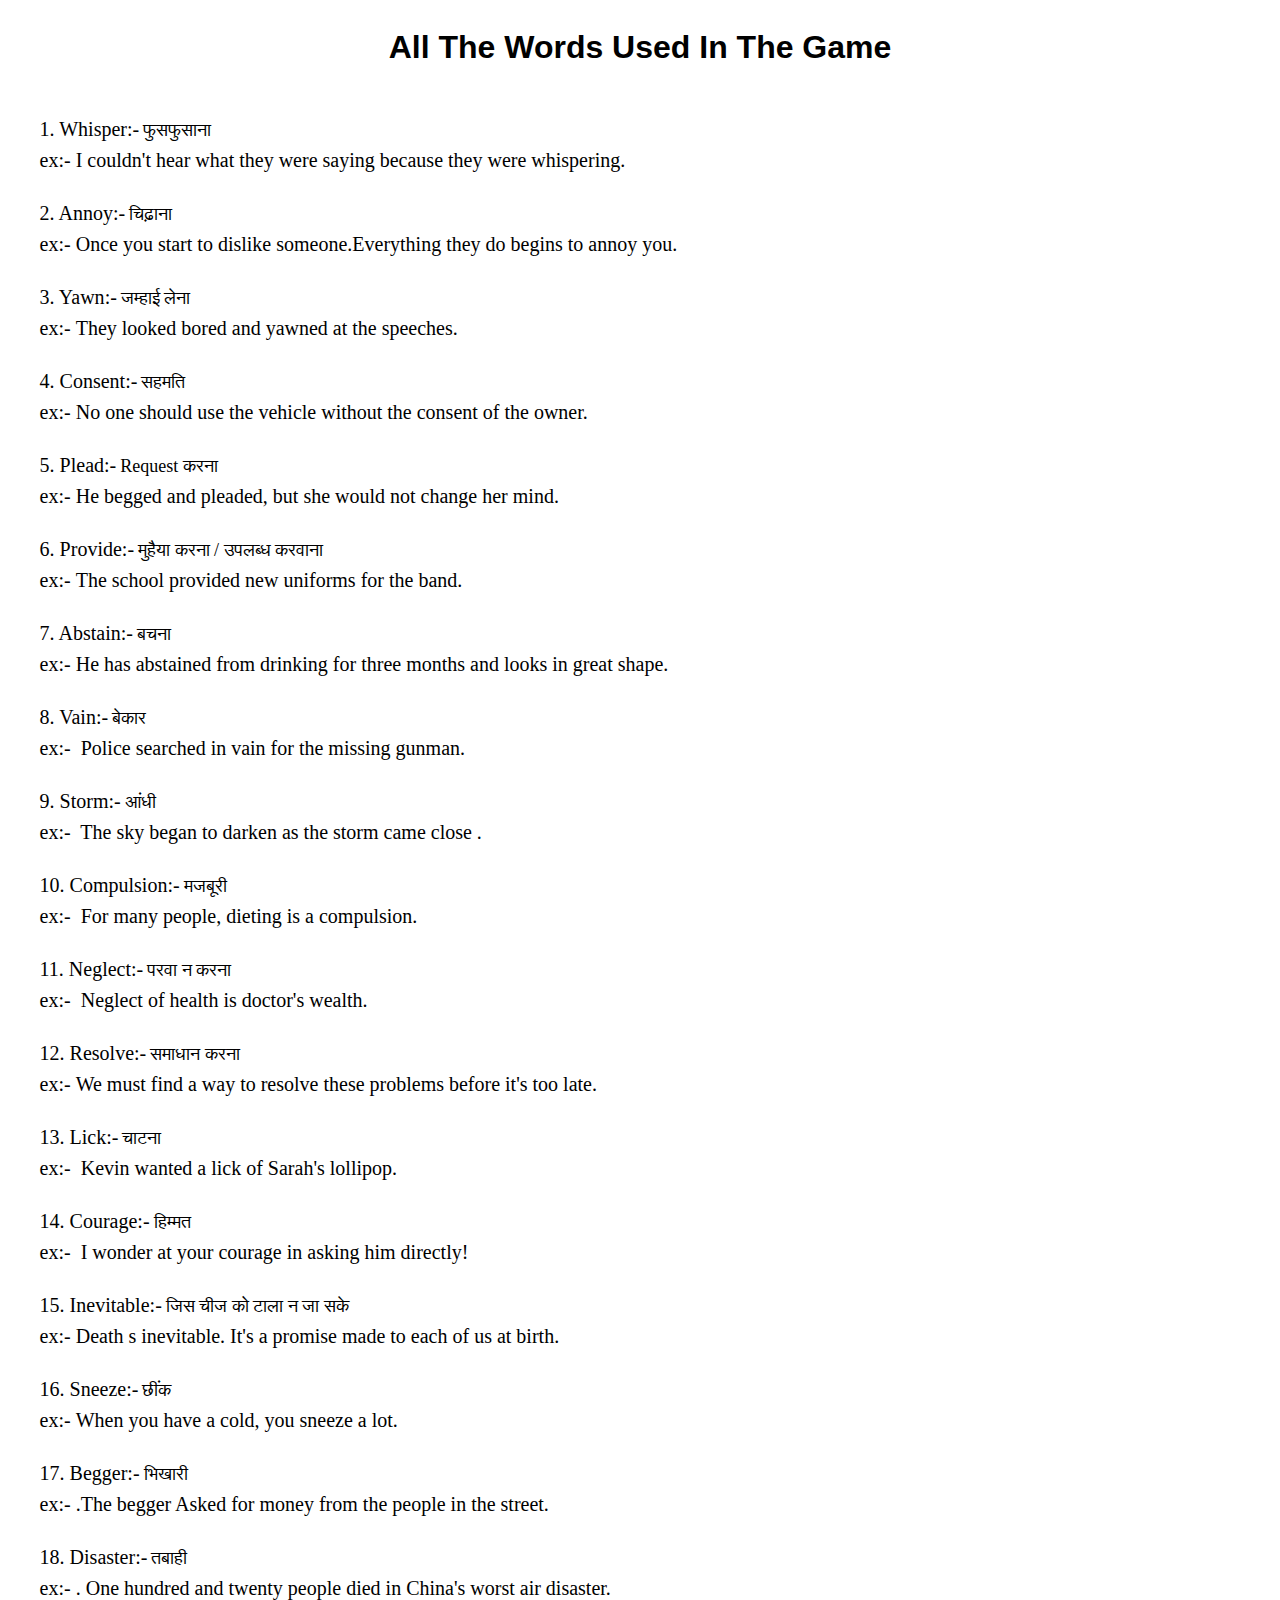
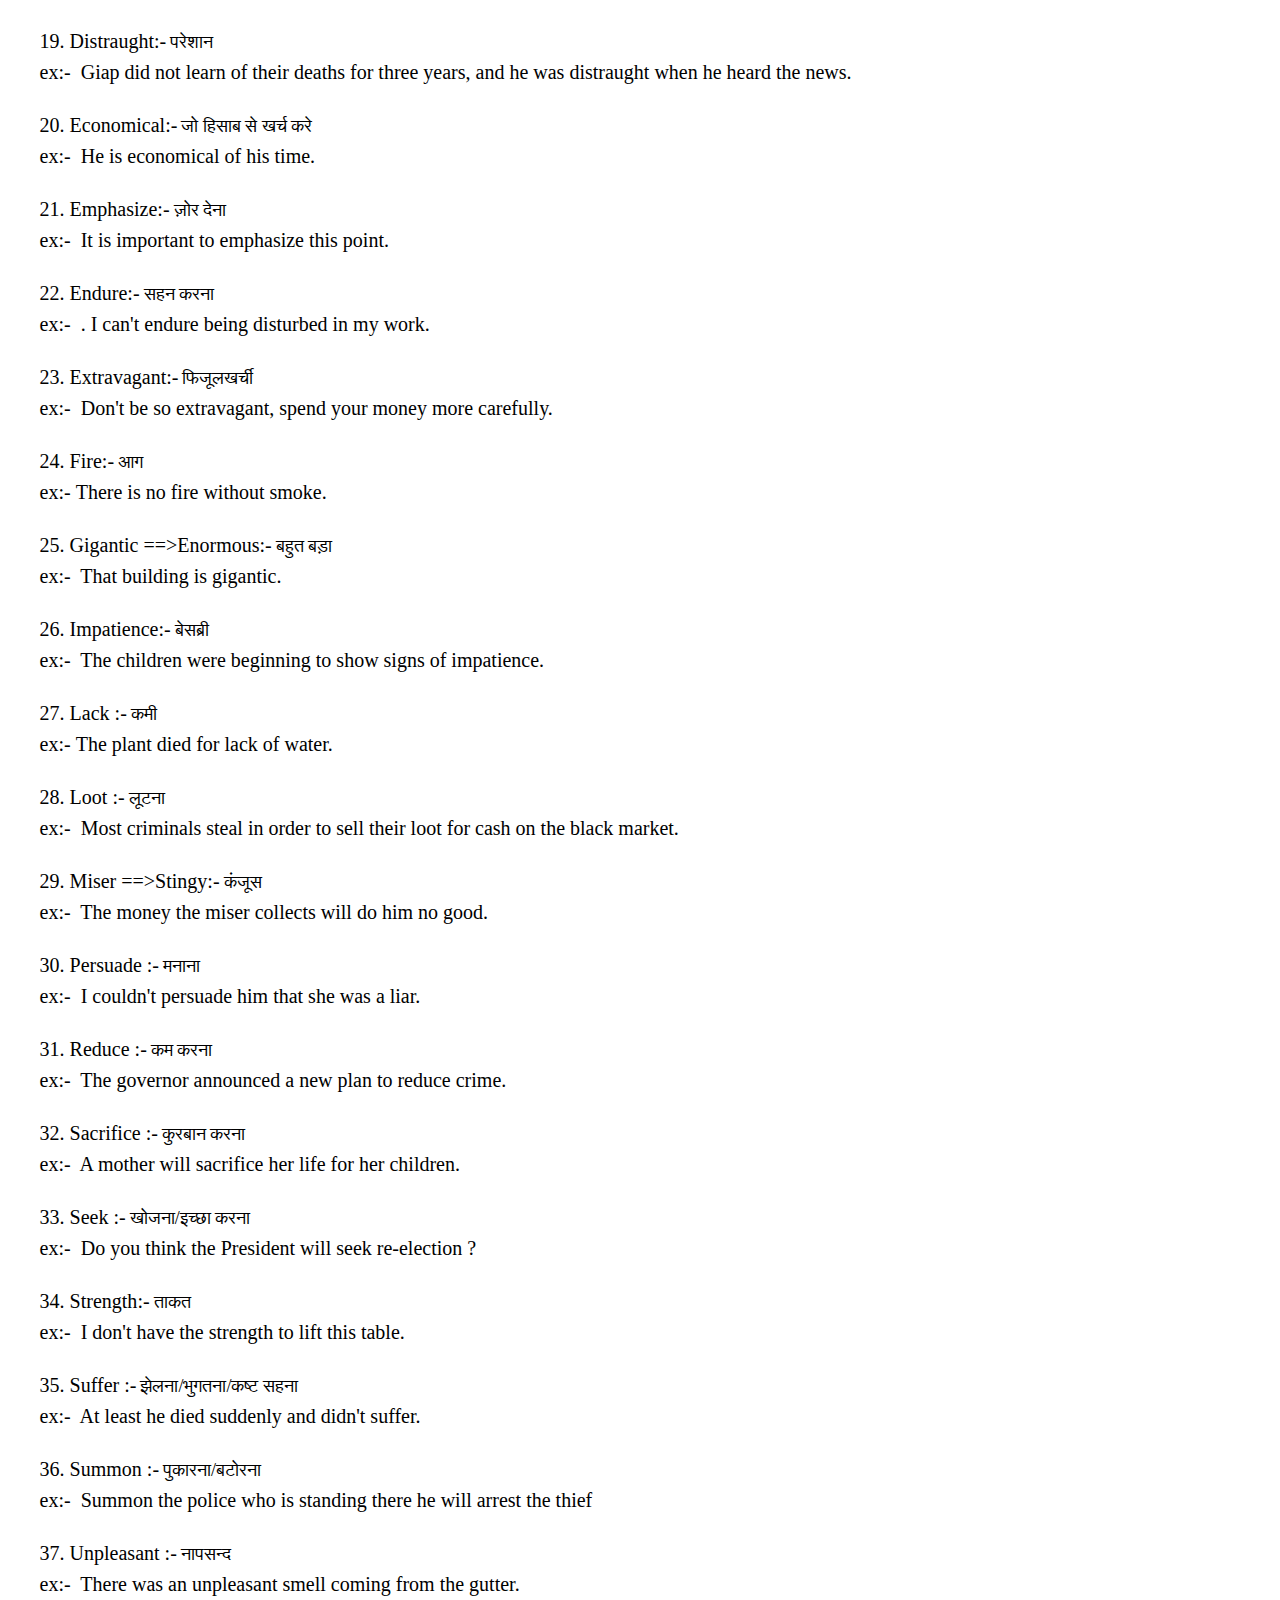
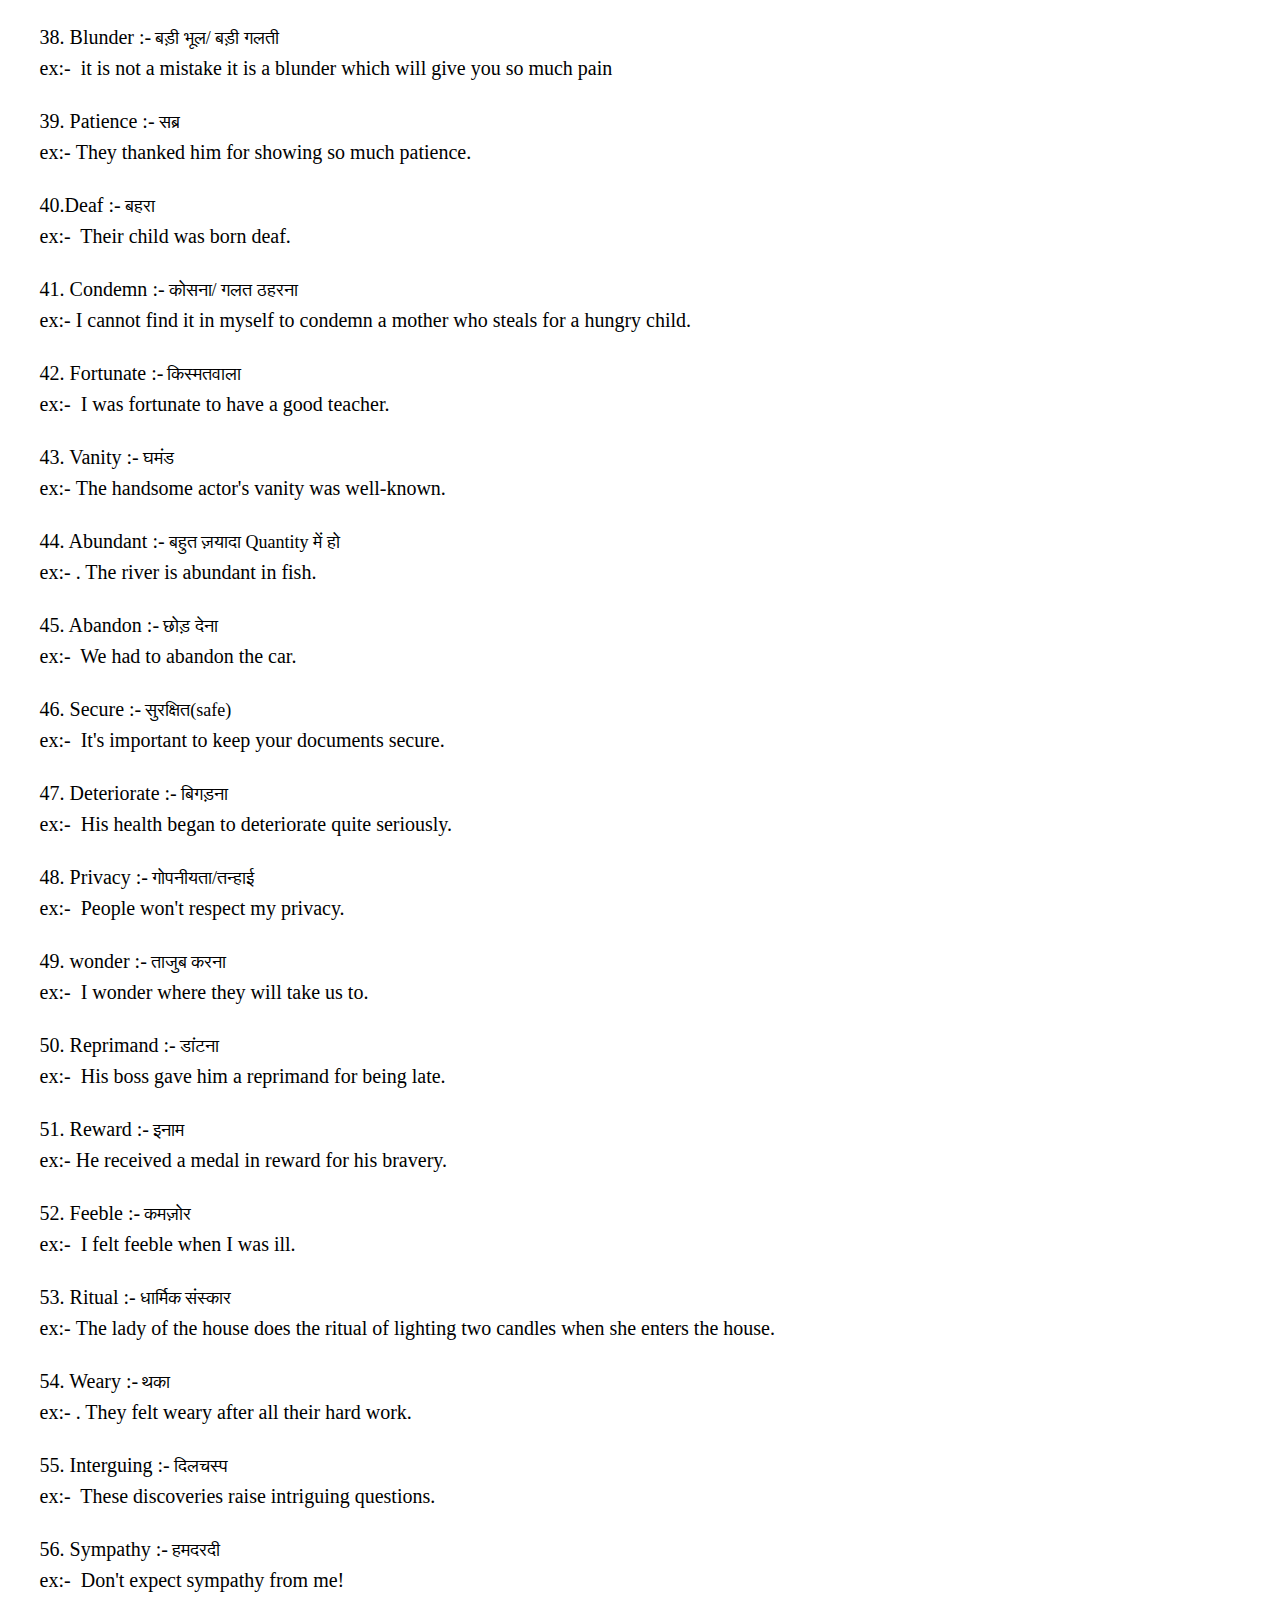
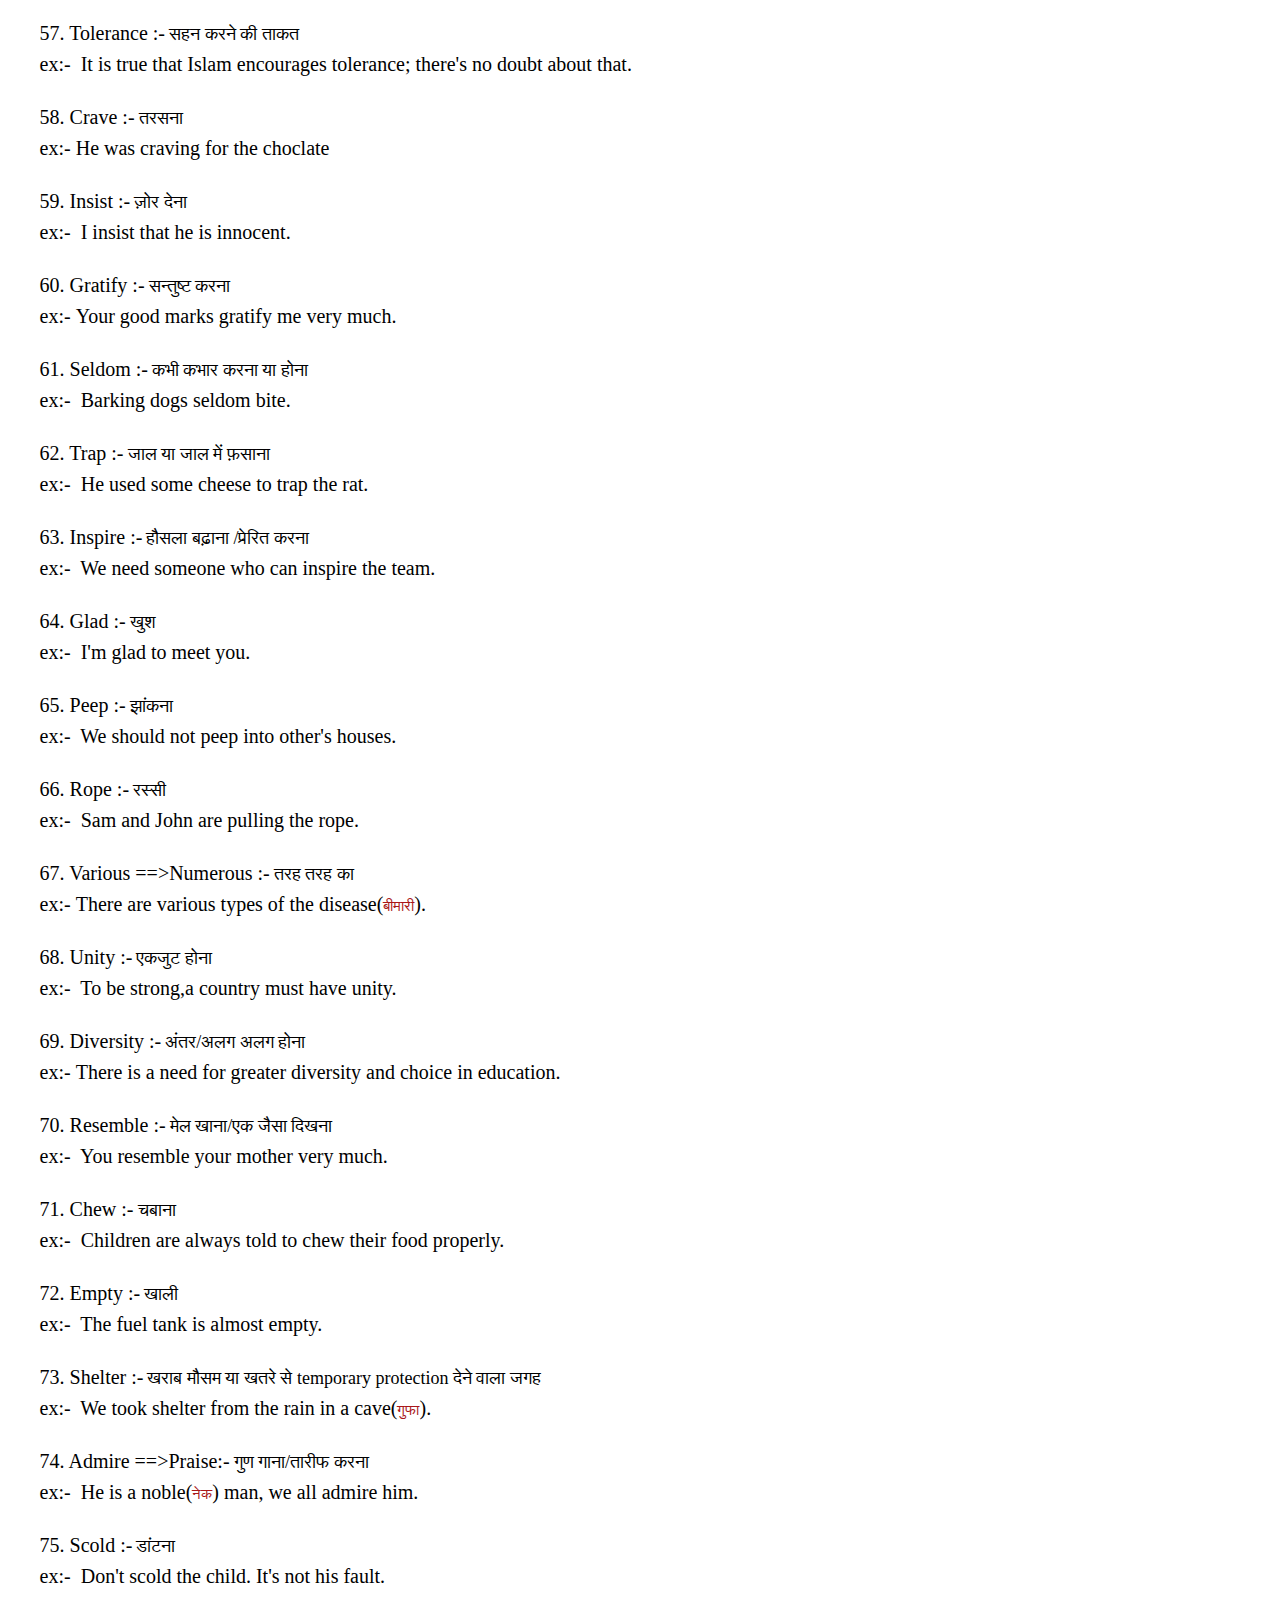
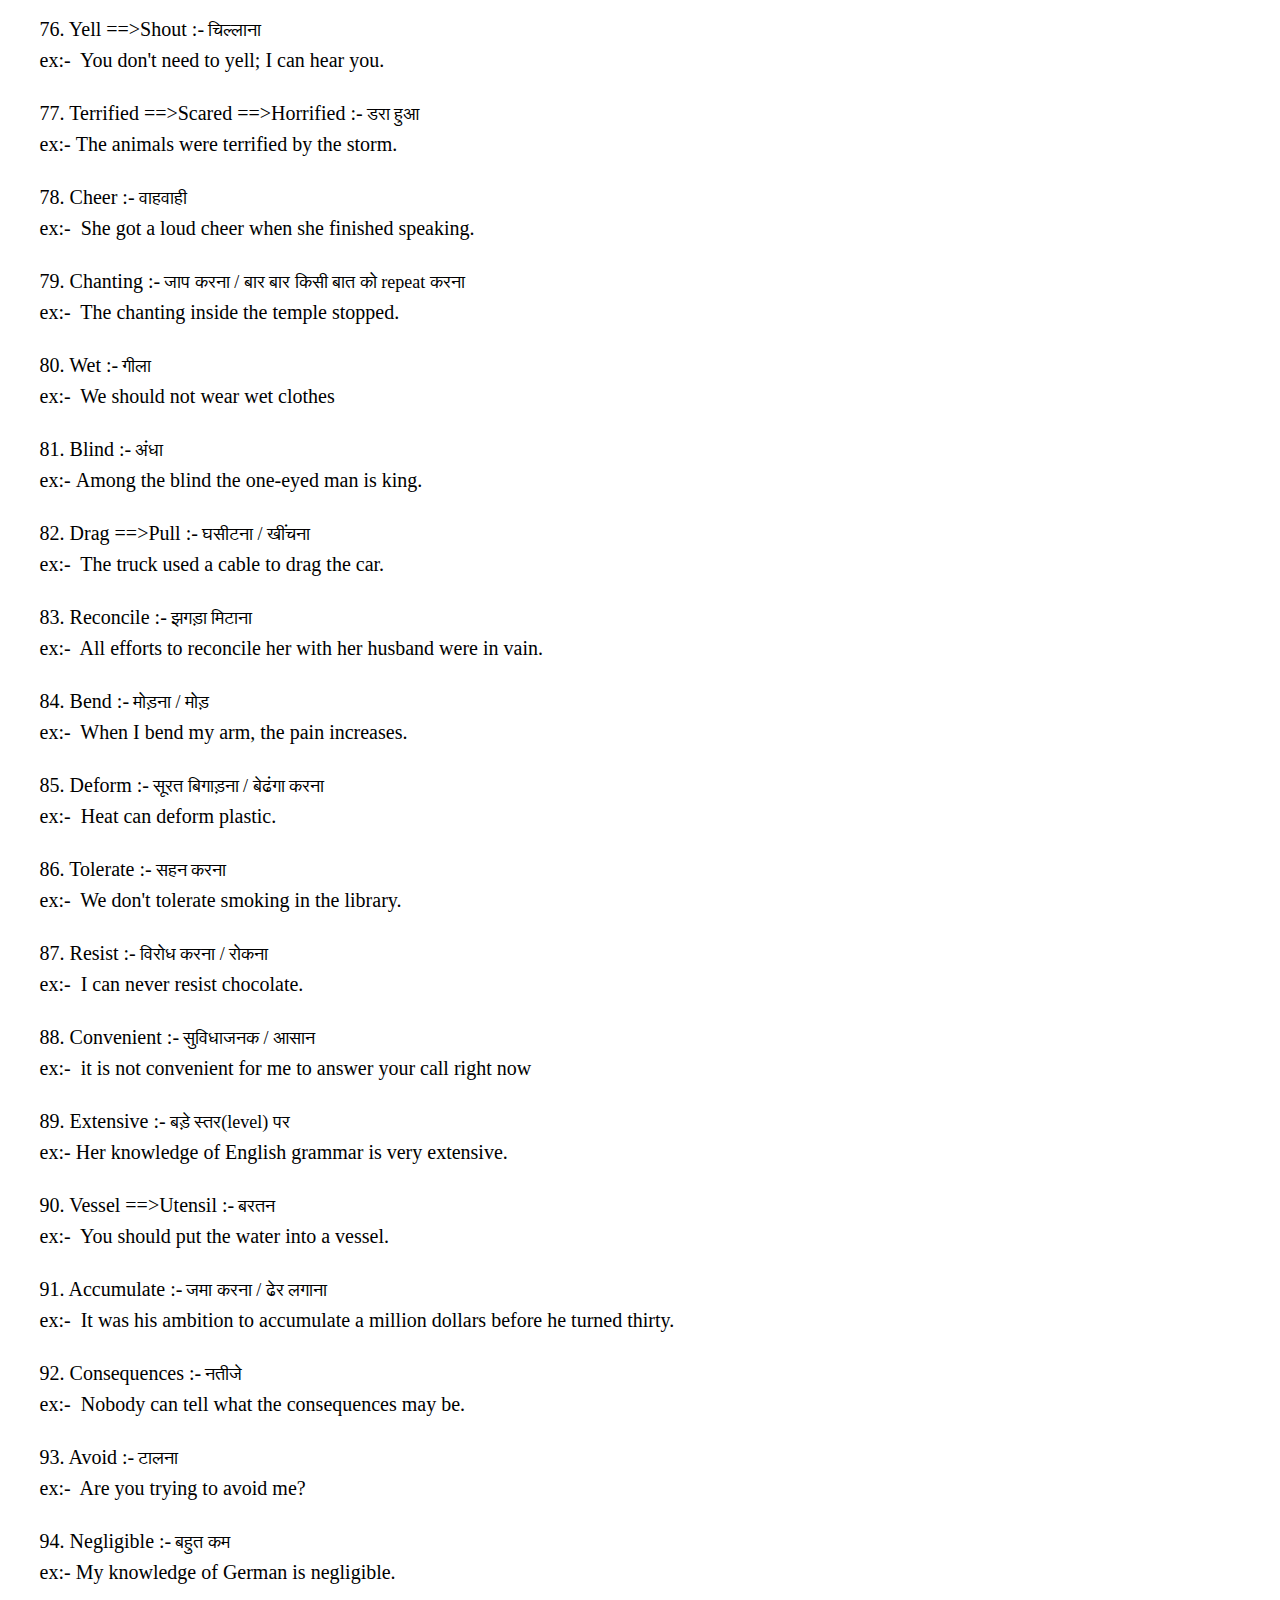
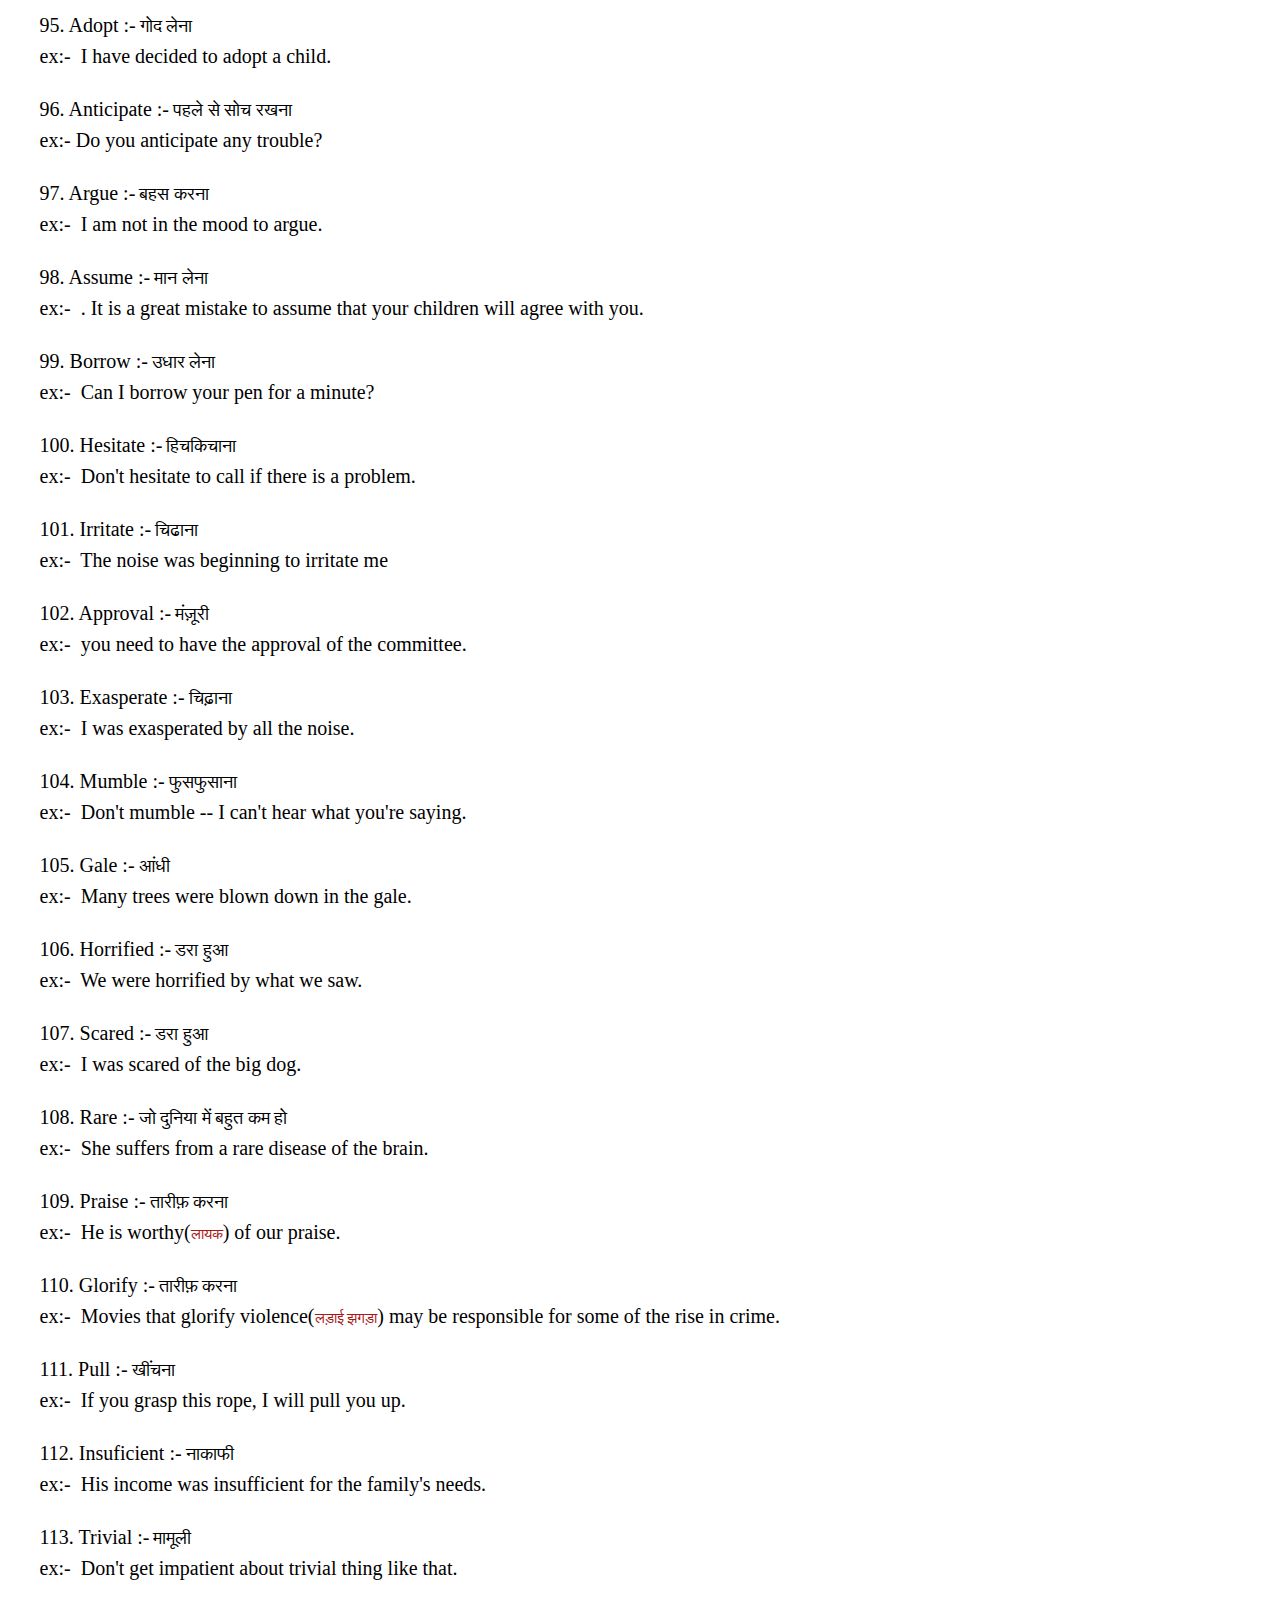
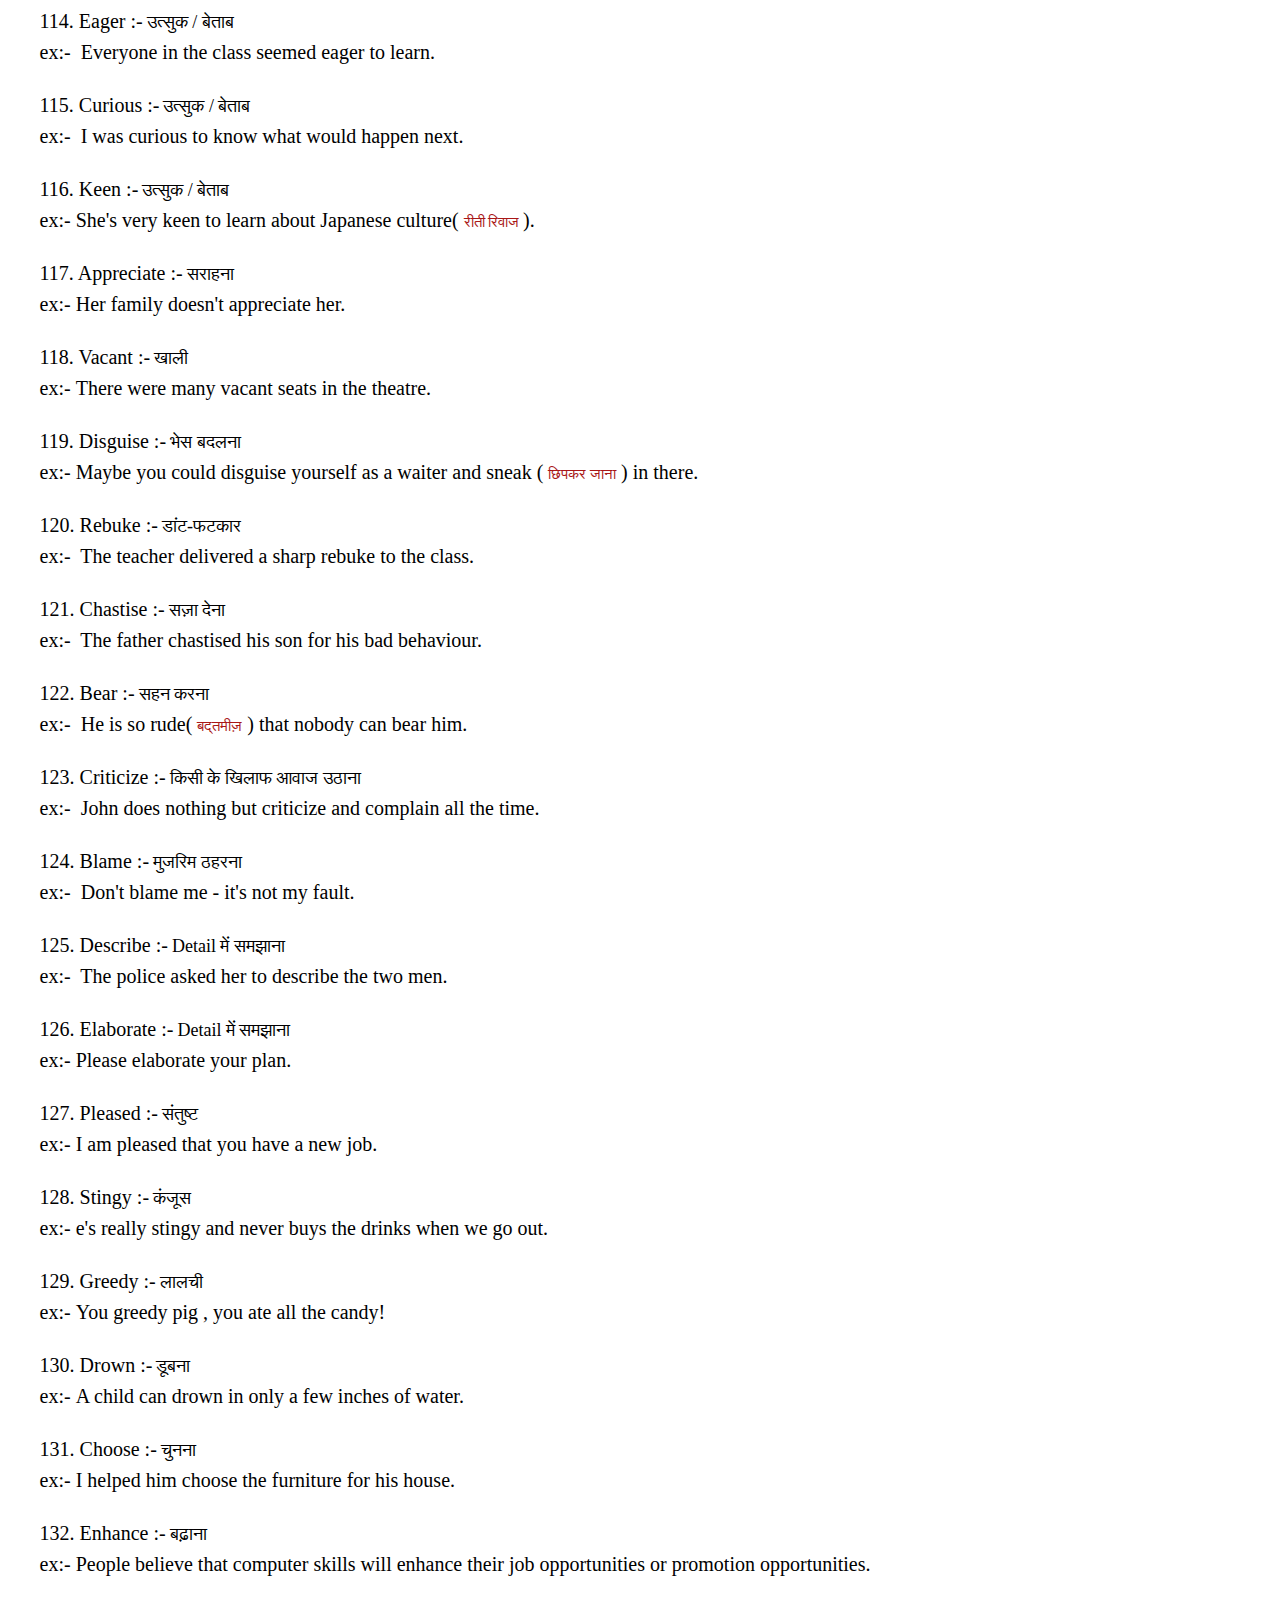
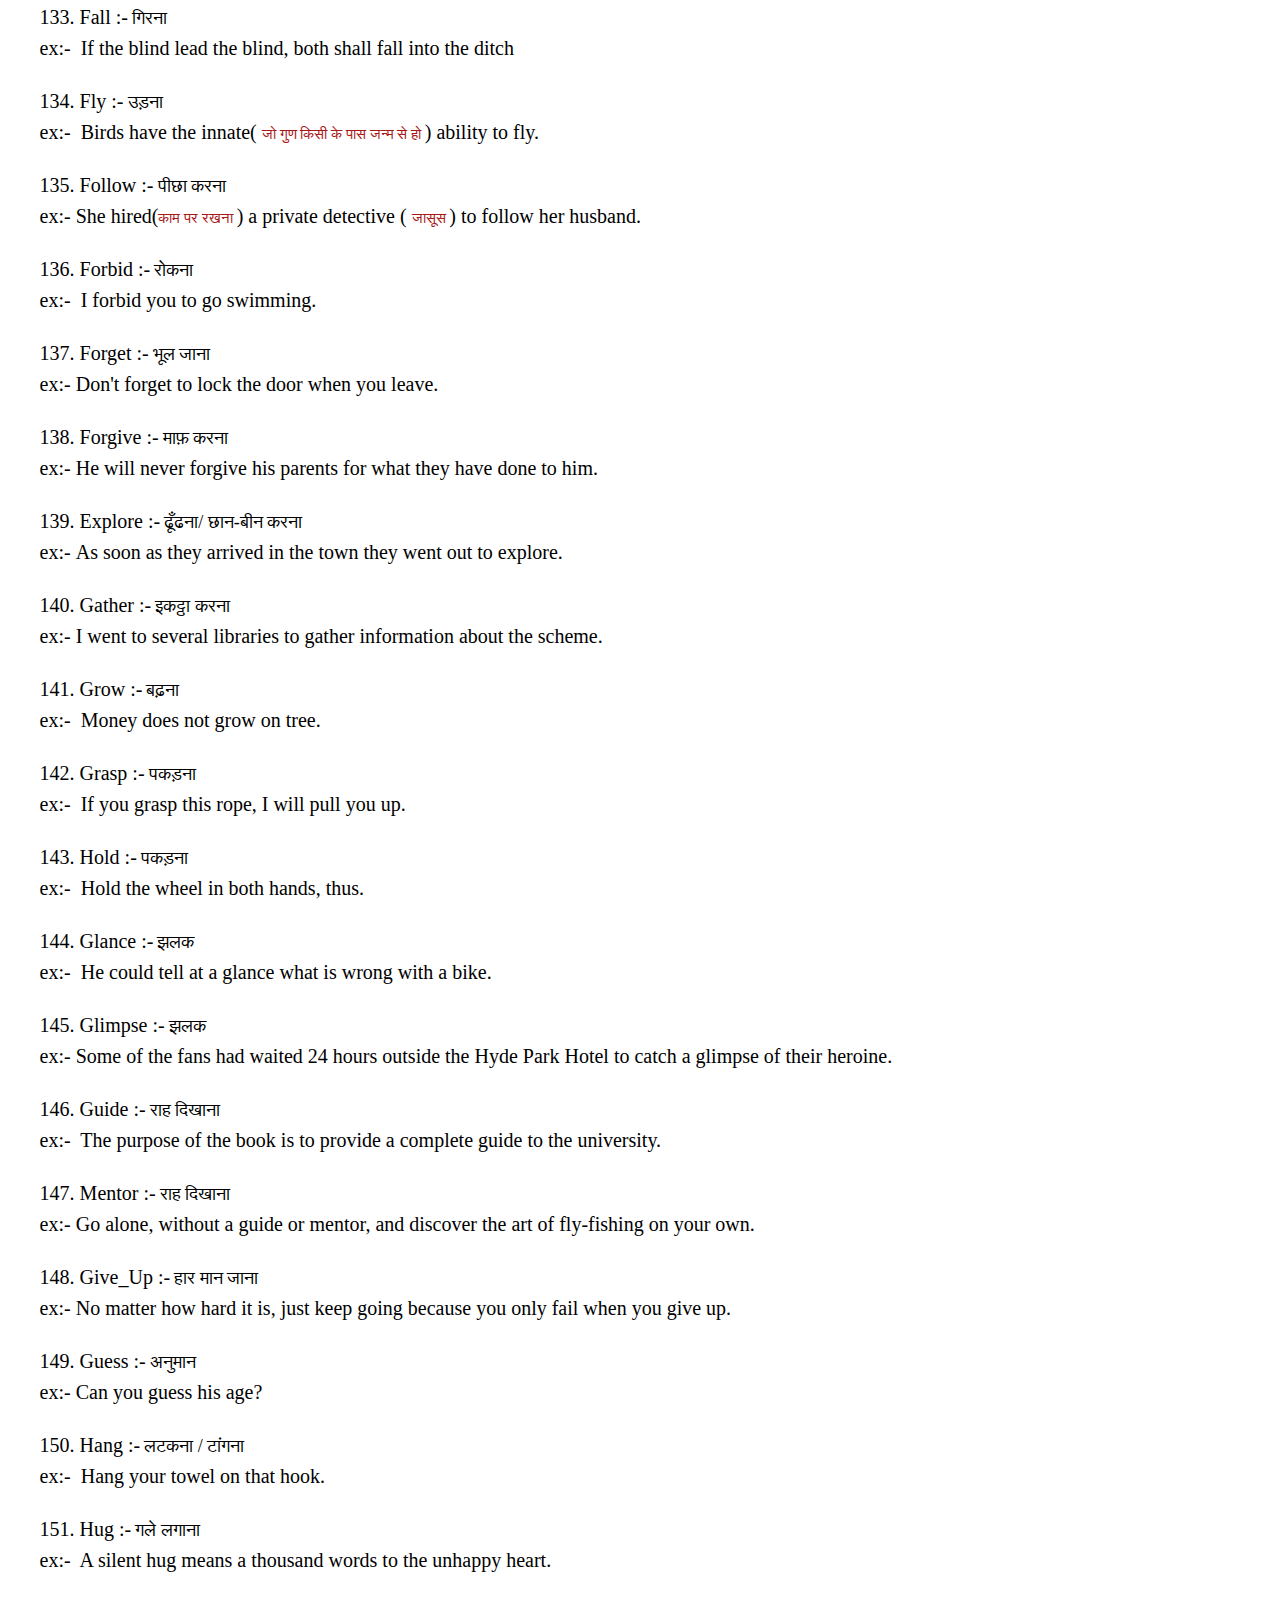
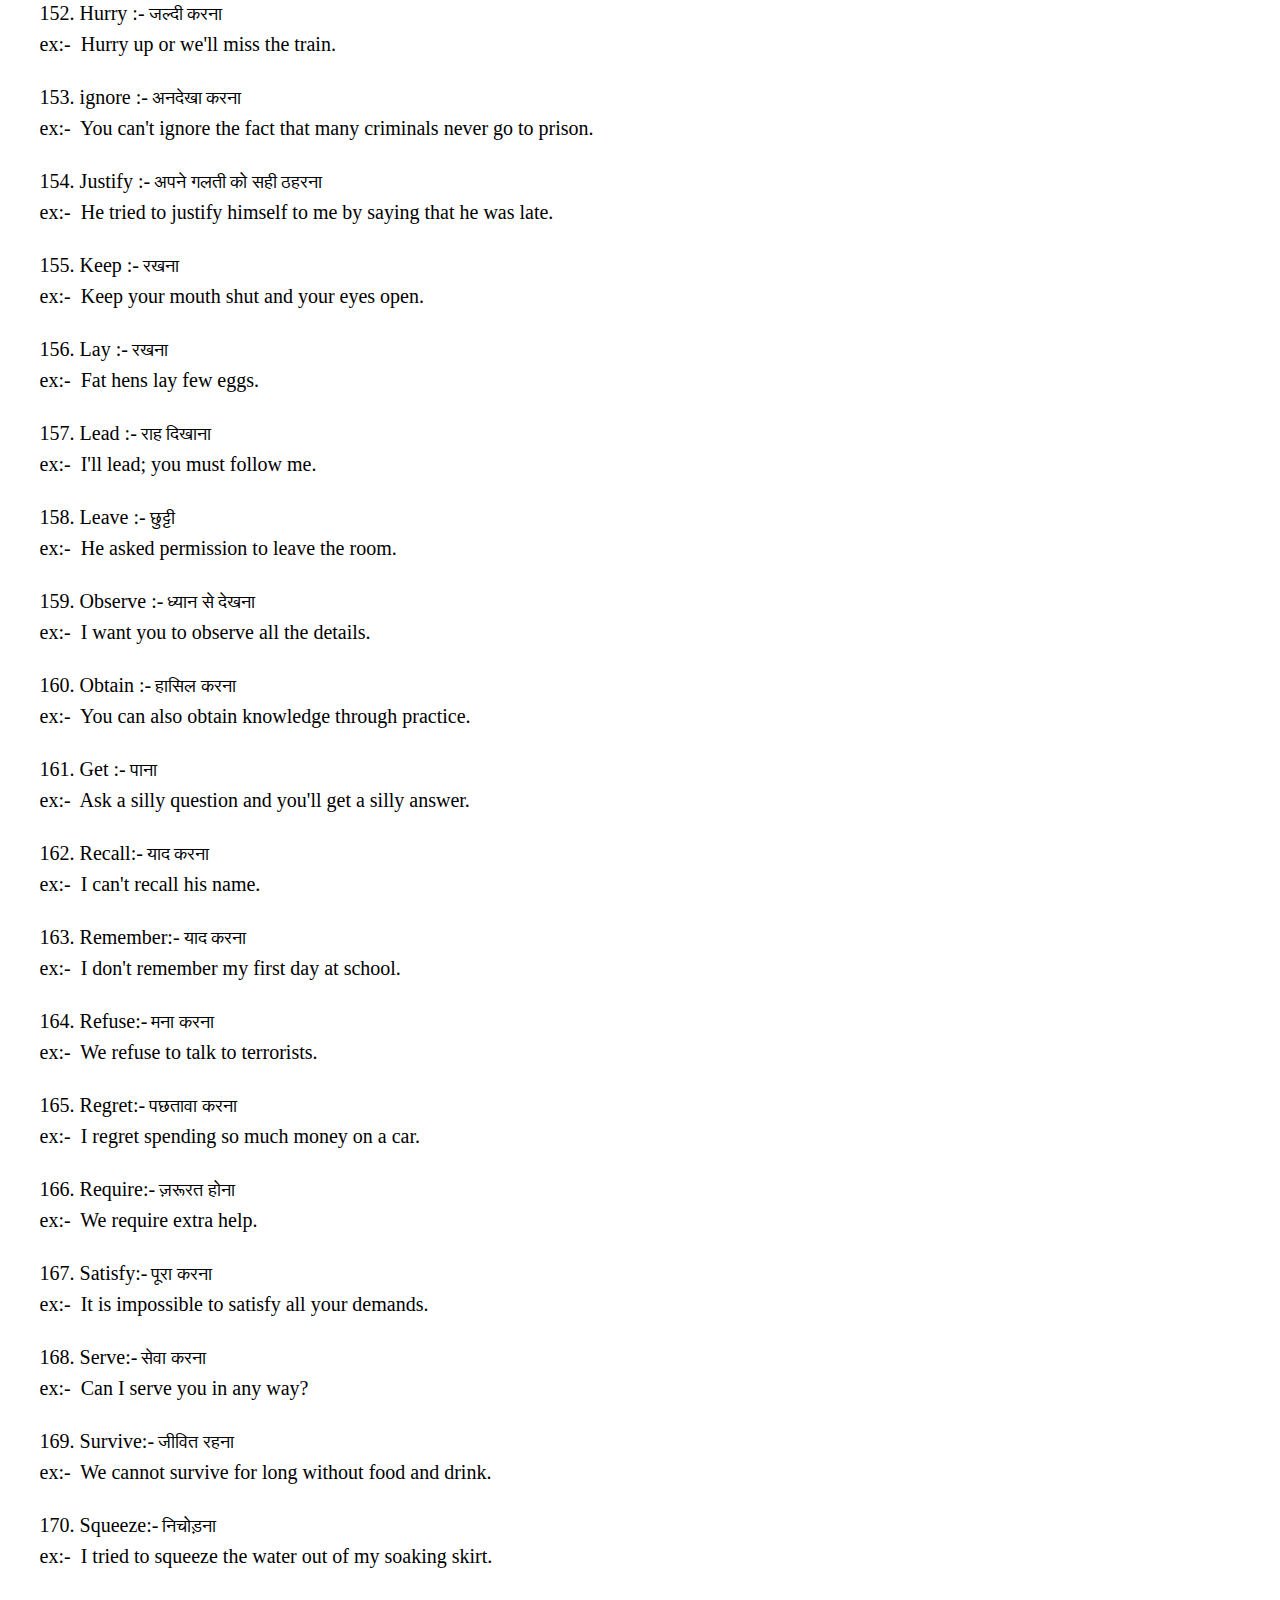
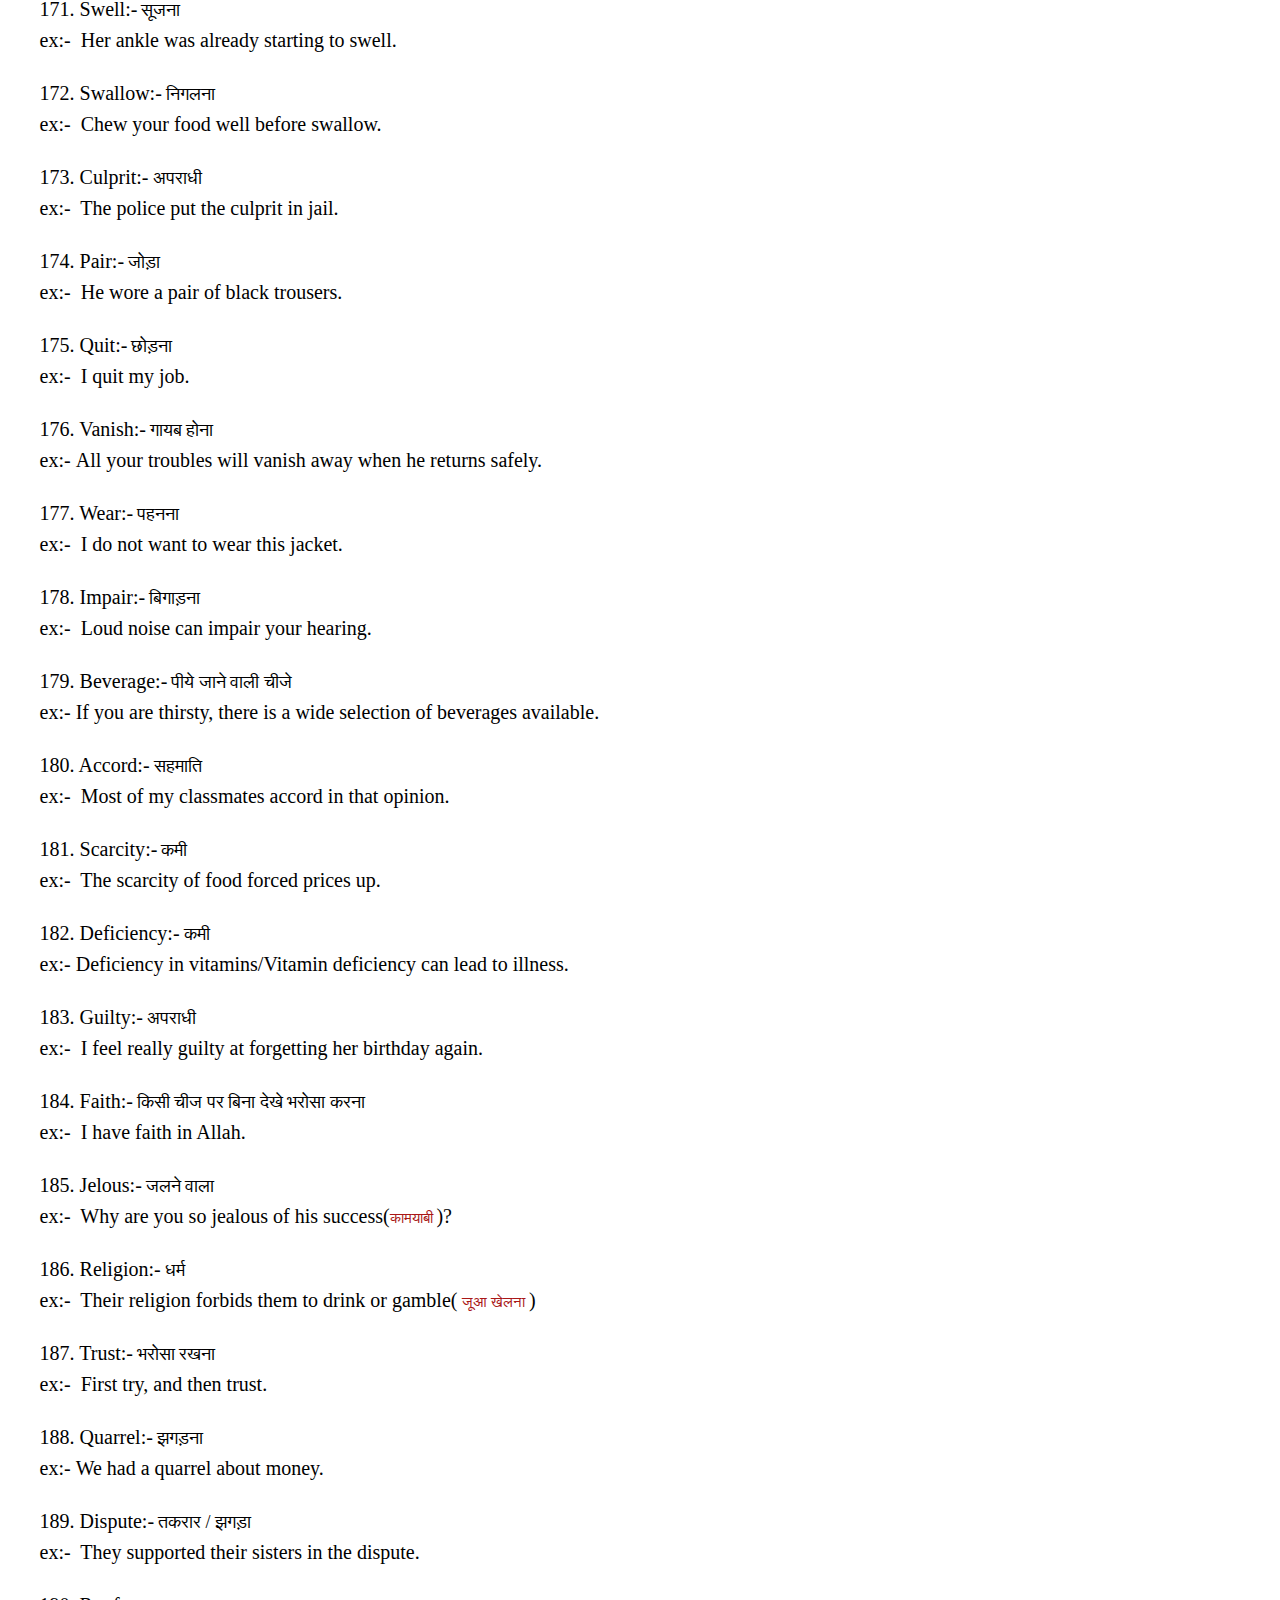
<file: index2.html>
<!DOCTYPE html>
<html lang="en">
<head>
    <link rel="stylesheet" href="style2.css">
    <meta charset="UTF-8">
    <meta http-equiv="X-UA-Compatible" content="IE=edge">
    <meta name="viewport" content="width=device-width, initial-scale=1.0">
    <title>Document</title>
</head>
<body>

    <div class="header"><h1>all the words used in the game </h1></div>

    <div class="content">
         <p class="word">1. Whisper</p><span class="dot">:</span><span class="dash">-</span> <p class="meaning">फुसफुसाना</p>
         <div class="sentenceExample"><span class="example">ex:-</span><p class="sentence">I couldn't hear what they were saying because they were whispering.</p></div>
    </div>

    <div class="content">
        <p class="word">2. Annoy</p><span class="dot">:</span><span class="dash">-</span> <p class="meaning">चिढ़ाना</p>
        <div class="sentenceExample"><span class="example">ex:-</span><p class="sentence">Once you start to dislike someone.Everything they do begins to annoy you.</p></div>
   </div>

   <div class="content">
    <p class="word">3. Yawn</p><span class="dot">:</span><span class="dash">-</span> <p class="meaning">जम्हाई लेना</p>
    <div class="sentenceExample"><span class="example">ex:-</span><p class="sentence">They looked bored and yawned at the speeches.</p></div>
   </div>

   <div class="content">
    <p class="word">4. Consent</p><span class="dot">:</span><span class="dash">-</span> <p class="meaning">सहमति</p>
    <div class="sentenceExample"><span class="example">ex:-</span><p class="sentence">No one should use the vehicle without the consent of the owner.</p></div>
   </div>

   <div class="content">
    <p class="word">5. Plead</p><span class="dot">:</span><span class="dash">-</span> <p class="meaning"> Request करना</p>
    <div class="sentenceExample"><span class="example">ex:-</span><p class="sentence">He begged and pleaded, but she would not change her mind.</p></div>
   </div>

   <div class="content">
    <p class="word">6. Provide</p><span class="dot">:</span><span class="dash">-</span> <p class="meaning">मुहैया करना / उपलब्ध करवाना</p>
    <div class="sentenceExample"><span class="example">ex:-</span><p class="sentence">The school provided new uniforms for the band.</p></div>
   </div>

   <div class="content">
    <p class="word">7. Abstain</p><span class="dot">:</span><span class="dash">-</span> <p class="meaning">बचना</p>
    <div class="sentenceExample"><span class="example">ex:-</span><p class="sentence">He has abstained from drinking for three months and looks in great shape.</p></div>
   </div>

   <div class="content">
    <p class="word">8. Vain</p><span class="dot">:</span><span class="dash">-</span> <p class="meaning">बेकार</p>
    <div class="sentenceExample"><span class="example">ex:-</span><p class="sentence"> Police searched in vain for the missing gunman.</p></div>
   </div>

   <div class="content">
    <p class="word">9. Storm</p><span class="dot">:</span><span class="dash">-</span> <p class="meaning">आंधी</p>
    <div class="sentenceExample"><span class="example">ex:-</span><p class="sentence"> The sky began to darken as the storm came close .</p></div>
   </div>

   <div class="content">
    <p class="word">10. Compulsion</p><span class="dot">:</span><span class="dash">-</span> <p class="meaning">मजबूरी</p>
    <div class="sentenceExample"><span class="example">ex:-</span><p class="sentence"> For many people, dieting is a compulsion. </p></div>
   </div>

   <div class="content">
    <p class="word">11. Neglect</p><span class="dot">:</span><span class="dash">-</span> <p class="meaning">परवा न करना</p>
    <div class="sentenceExample"><span class="example">ex:-</span><p class="sentence">  Neglect of health is doctor's wealth. </p></div>
   </div>

   
   <div class="content">
    <p class="word">12. Resolve</p><span class="dot">:</span><span class="dash">-</span> <p class="meaning">समाधान करना</p>
    <div class="sentenceExample"><span class="example">ex:-</span><p class="sentence">We must find a way to resolve these problems before it's too late. </p></div>
   </div>

   <div class="content">
    <p class="word">13. Lick</p><span class="dot">:</span><span class="dash">-</span> <p class="meaning">चाटना</p>
    <div class="sentenceExample"><span class="example">ex:-</span><p class="sentence"> Kevin wanted a lick of Sarah's lollipop. </p></div>
   </div>

   <div class="content">
    <p class="word">14. Courage</p><span class="dot">:</span><span class="dash">-</span> <p class="meaning">हिम्मत</p>
    <div class="sentenceExample"><span class="example">ex:-</span><p class="sentence">  I wonder at your courage in asking him directly! </p></div>
   </div>

   <div class="content">
    <p class="word">15. Inevitable</p><span class="dot">:</span><span class="dash">-</span> <p class="meaning">जिस चीज को टाला न जा सके </p>
    <div class="sentenceExample"><span class="example">ex:-</span><p class="sentence">Death s inevitable. It's a promise made to each of us at birth. </p></div>
   </div>

   <div class="content">
    <p class="word">16. Sneeze</p><span class="dot">:</span><span class="dash">-</span> <p class="meaning">छींक </p>
    <div class="sentenceExample"><span class="example">ex:-</span><p class="sentence">When you have a cold, you sneeze a lot. </p></div>
   </div>

   
   <div class="content">
    <p class="word">17. Begger</p><span class="dot">:</span><span class="dash">-</span> <p class="meaning">भिखारी </p>
    <div class="sentenceExample"><span class="example">ex:-</span><p class="sentence">.The begger Asked for money from the people in the street. </p></div>
   </div>


   <div class="content">
    <p class="word">18. Disaster</p><span class="dot">:</span><span class="dash">-</span> <p class="meaning"> तबाही </p>
    <div class="sentenceExample"><span class="example">ex:-</span><p class="sentence">. One hundred and twenty people died in China's worst air disaster. </p></div>
   </div>

   <div class="content">
    <p class="word">19. Distraught</p><span class="dot">:</span><span class="dash">-</span> <p class="meaning">परेशान </p>
    <div class="sentenceExample"><span class="example">ex:-</span><p class="sentence"> Giap did not learn of their deaths for three years, and he was distraught when he heard the news.</p></div>
   </div>

   <div class="content">
    <p class="word">20. Economical</p><span class="dot">:</span><span class="dash">-</span> <p class="meaning">  जो हिसाब से खर्च करे  </p>
    <div class="sentenceExample"><span class="example">ex:-</span><p class="sentence"> He is economical of his time.</p></div>
   </div>

   <div class="content">
    <p class="word">21. Emphasize</p><span class="dot">:</span><span class="dash">-</span> <p class="meaning">ज़ोर देना </p>
    <div class="sentenceExample"><span class="example">ex:-</span><p class="sentence"> It is important to emphasize this point.</p></div>
   </div>

   <div class="content">
    <p class="word">22. Endure</p><span class="dot">:</span><span class="dash">-</span> <p class="meaning">सहन करना </p>
    <div class="sentenceExample"><span class="example">ex:-</span><p class="sentence"> . I can't endure being disturbed in my work.</p></div>
   </div>

 <div class="content">
   <p class="word">23. Extravagant</p><span class="dot">:</span><span class="dash">-</span> <p class="meaning">फिजूलखर्ची </p>
   <div class="sentenceExample"><span class="example">ex:-</span><p class="sentence"> Don't be so extravagant, spend your money more carefully.</p></div>
  </div>


  <div class="content">
  <p class="word">24. Fire</p><span class="dot">:</span><span class="dash">-</span> <p class="meaning">आग </p>
  <div class="sentenceExample"><span class="example">ex:-</span><p class="sentence">There is no fire without smoke.</p></div>
 </div>


 <div class="content">
    <p class="word">25. Gigantic ==>Enormous</p><span class="dot">:</span><span class="dash">-</span> <p class="meaning">बहुत बड़ा </p>
    <div class="sentenceExample"><span class="example">ex:-</span><p class="sentence"> That building is gigantic.
    </p></div>
   </div>
   

   <div class="content">
    <p class="word">26. Impatience</p><span class="dot">:</span><span class="dash">-</span> <p class="meaning">बेसब्री </p>
    <div class="sentenceExample"><span class="example">ex:-</span><p class="sentence">  The children were beginning to show signs of impatience.</p></div>
   </div>

   <div class="content">
    <p class="word">27. Lack </p><span class="dot">:</span><span class="dash">-</span> <p class="meaning"> कमी</p>
    <div class="sentenceExample"><span class="example">ex:-</span><p class="sentence">The plant died for lack of water. </p></div>
   </div>
   
   <div class="content">
    <p class="word">28. Loot </p><span class="dot">:</span><span class="dash">-</span> <p class="meaning">लूटना </p>
    <div class="sentenceExample"><span class="example">ex:-</span><p class="sentence"> Most criminals steal in order to sell their loot for cash on the black market.</p></div>
   </div>

   <div class="content">
    <p class="word">29. Miser ==>Stingy</p><span class="dot">:</span><span class="dash">-</span> <p class="meaning"> कंजूस</p>
    <div class="sentenceExample"><span class="example">ex:-</span><p class="sentence"> The money the miser collects will do him no good.</p></div>
   </div>

   <div class="content">
    <p class="word">30. Persuade </p><span class="dot">:</span><span class="dash">-</span> <p class="meaning">मनाना </p>
    <div class="sentenceExample"><span class="example">ex:-</span><p class="sentence">  I couldn't persuade him that she was a liar.</p></div>
   </div>

   <div class="content">
    <p class="word">31. Reduce </p><span class="dot">:</span><span class="dash">-</span> <p class="meaning">कम करना </p>
    <div class="sentenceExample"><span class="example">ex:-</span><p class="sentence"> The governor announced a new plan to reduce crime.</p></div>
   </div>

   <div class="content">
    <p class="word">32. Sacrifice </p><span class="dot">:</span><span class="dash">-</span> <p class="meaning"> कुरबान करना</p>
    <div class="sentenceExample"><span class="example">ex:-</span><p class="sentence"> A mother will sacrifice her life for her children.</p></div>
   </div>

   <div class="content">
    <p class="word">33. Seek </p><span class="dot">:</span><span class="dash">-</span> <p class="meaning">खोजना/इच्छा करना </p>
    <div class="sentenceExample"><span class="example">ex:-</span><p class="sentence"> Do you think the President will seek re-election ?</p></div>
   </div>


   
<div class="content">
    <p class="word">34. Strength</p><span class="dot">:</span><span class="dash">-</span> <p class="meaning"> ताकत </p>
    <div class="sentenceExample"><span class="example">ex:-</span><p class="sentence"> I don't have  the strength to lift this table.</p></div>
   </div>

  
   <div class="content">
    <p class="word">35. Suffer </p><span class="dot">:</span><span class="dash">-</span> <p class="meaning"> झेलना/भुगतना/कष्ट सहना</p>
    <div class="sentenceExample"><span class="example">ex:-</span><p class="sentence"> At least he died suddenly and didn't suffer. </p></div>
   </div>

   <div class="content">
    <p class="word">36. Summon </p><span class="dot">:</span><span class="dash">-</span> <p class="meaning">पुकारना/बटोरना</p>
    <div class="sentenceExample"><span class="example">ex:-</span><p class="sentence"> Summon the police who is standing there he will arrest the thief  </p></div>
   </div>

   <div class="content">
    <p class="word">37. Unpleasant </p><span class="dot">:</span><span class="dash">-</span> <p class="meaning">नापसन्द </p>
    <div class="sentenceExample"><span class="example">ex:-</span><p class="sentence"> There was an unpleasant smell coming from the gutter. </p></div>
   </div>

   <div class="content">
    <p class="word">38. Blunder </p><span class="dot">:</span><span class="dash">-</span> <p class="meaning">बड़ी भूल/ बड़ी गलती </p>
    <div class="sentenceExample"><span class="example">ex:-</span><p class="sentence"> it is not a mistake it is a blunder which will give you so much pain </p></div>
   </div>

   <div class="content">
    <p class="word">39. Patience </p><span class="dot">:</span><span class="dash">-</span> <p class="meaning">सब्र </p>
    <div class="sentenceExample"><span class="example">ex:-</span><p class="sentence">They thanked him for showing so much patience. </p></div>
   </div>

   <div class="content">
    <p class="word">40.Deaf  </p><span class="dot">:</span><span class="dash">-</span> <p class="meaning">बहरा </p>
    <div class="sentenceExample"><span class="example">ex:-</span><p class="sentence"> Their child was born deaf.</p></div>
   </div>


   <div class="content">
    <p class="word">41. Condemn </p><span class="dot">:</span><span class="dash">-</span> <p class="meaning">कोसना/ गलत ठहरना 
    </p>
    <div class="sentenceExample"><span class="example">ex:-</span><p class="sentence">I cannot find it in myself to condemn a mother who steals for a hungry child. </p></div>
   </div>

    <!-- Extravagant","Fire","Gigantic","Impatience","Lack","Loot","Miser","Persuade","Reduce","Sacrifice","Seek","Stingy","Strength","Suffer","Summon","Unpleasant","Blunder","Patience","Deaf","Condemn","Praise","Fortunate","Vanity","Abundant","Abandon",
"Secure","Deteriorate","Privacy","wonder" -->



   <div class="content">
    <p class="word">42. Fortunate  </p><span class="dot">:</span><span class="dash">-</span> <p class="meaning">किस्मतवाला </p>
    <div class="sentenceExample"><span class="example">ex:-</span><p class="sentence"> I was fortunate to have a good teacher.</p></div>
   </div>

   <div class="content">
    <p class="word">43. Vanity  </p><span class="dot">:</span><span class="dash">-</span> <p class="meaning">घमंड </p>
    <div class="sentenceExample"><span class="example">ex:-</span><p class="sentence">The handsome actor's vanity was well-known.  </p></div>
   </div>

   <div class="content">
    <p class="word">44. Abundant </p><span class="dot">:</span><span class="dash">-</span> <p class="meaning">बहुत ज़यादा Quantity में हो  </p>
    <div class="sentenceExample"><span class="example">ex:-</span><p class="sentence">. The river is abundant in fish. </p></div>
   </div>

   <div class="content">
    <p class="word">45. Abandon  </p><span class="dot">:</span><span class="dash">-</span> <p class="meaning">छोड़ देना  </p>
    <div class="sentenceExample"><span class="example">ex:-</span><p class="sentence"> We had to abandon the car. </p></div>
   </div>

   <div class="content">
    <p class="word">46. Secure </p><span class="dot">:</span><span class="dash">-</span> <p class="meaning">सुरक्षित(safe) </p>
    <div class="sentenceExample"><span class="example">ex:-</span><p class="sentence"> It's important to keep your documents secure. </p></div>
   </div>

   <div class="content">
    <p class="word">47. Deteriorate </p><span class="dot">:</span><span class="dash">-</span> <p class="meaning">बिगड़ना </p>
    <div class="sentenceExample"><span class="example">ex:-</span><p class="sentence">  His health began to deteriorate quite seriously.</p></div>
   </div>

   <div class="content">
    <p class="word">48. Privacy </p><span class="dot">:</span><span class="dash">-</span> <p class="meaning">गोपनीयता/तन्हाई  </p>
    <div class="sentenceExample"><span class="example">ex:-</span><p class="sentence"> People won't respect my privacy. </p></div>
   </div>

   <div class="content">
    <p class="word">49. wonder </p><span class="dot">:</span><span class="dash">-</span> <p class="meaning">ताजुब करना  </p>
    <div class="sentenceExample"><span class="example">ex:-</span><p class="sentence"> I wonder where they will take us to. </p></div>
   </div>

   

   <div class="content">
    <p class="word">50. Reprimand </p><span class="dot">:</span><span class="dash">-</span> <p class="meaning">डांटना</p>
    <div class="sentenceExample"><span class="example">ex:-</span><p class="sentence"> His boss gave him a reprimand for being late. </p></div>
   </div>

   <div class="content">
    <p class="word">51. Reward  </p><span class="dot">:</span><span class="dash">-</span> <p class="meaning">इनाम</p>
    <div class="sentenceExample"><span class="example">ex:-</span><p class="sentence">He received a medal in reward for his bravery. </p></div>
   </div>

   <div class="content">
    <p class="word">52. Feeble </p><span class="dot">:</span><span class="dash">-</span> <p class="meaning">कमज़ोर</p>
    <div class="sentenceExample"><span class="example">ex:-</span><p class="sentence"> I felt feeble when I was ill. </p></div>
   </div>

   <div class="content">
    <p class="word">53. Ritual  </p><span class="dot">:</span><span class="dash">-</span> <p class="meaning">धार्मिक संस्कार</p>
    <div class="sentenceExample"><span class="example">ex:-</span><p class="sentence">The lady of the house does the  ritual of lighting two candles when she enters the house. </p></div>
   </div>

   <div class="content">
    <p class="word">54. Weary  </p><span class="dot">:</span><span class="dash">-</span> <p class="meaning">थका</p>
    <div class="sentenceExample"><span class="example">ex:-</span><p class="sentence">. They felt weary after all their hard work. </p></div>
   </div>

   <div class="content">
    <p class="word">55. Interguing  </p><span class="dot">:</span><span class="dash">-</span> <p class="meaning">दिलचस्प</p>
    <div class="sentenceExample"><span class="example">ex:-</span><p class="sentence">  These discoveries raise intriguing questions.</p></div>
   </div>

   <div class="content">
    <p class="word">56. Sympathy </p><span class="dot">:</span><span class="dash">-</span> <p class="meaning">हमदरदी </p>
    <div class="sentenceExample"><span class="example">ex:-</span><p class="sentence"> Don't expect sympathy from me!</p></div>
   </div>

   <div class="content">
    <p class="word">57. Tolerance  </p><span class="dot">:</span><span class="dash">-</span> <p class="meaning">सहन करने की ताकत </p>
    <div class="sentenceExample"><span class="example">ex:-</span><p class="sentence"> It is true that Islam encourages tolerance; there's no doubt about that. </p></div>
   </div>

   <div class="content">
    <p class="word">58. Crave </p><span class="dot">:</span><span class="dash">-</span> <p class="meaning">तरसना</p>
    <div class="sentenceExample"><span class="example">ex:-</span><p class="sentence">He was craving for the choclate </p></div>
   </div>

   <div class="content">
    <p class="word">59. Insist </p><span class="dot">:</span><span class="dash">-</span> <p class="meaning">ज़ोर देना</p>
    <div class="sentenceExample"><span class="example">ex:-</span><p class="sentence"> I insist that he is innocent. </p></div>
   </div>

   <div class="content">
    <p class="word">60. Gratify  </p><span class="dot">:</span><span class="dash">-</span> <p class="meaning"> सन्तुष्ट करना</p>
    <div class="sentenceExample"><span class="example">ex:-</span><p class="sentence">Your good marks gratify me very much. </p></div>
   </div>

   <div class="content">
    <p class="word">61. Seldom </p><span class="dot">:</span><span class="dash">-</span> <p class="meaning"> कभी कभार करना या होना  </p>
    <div class="sentenceExample"><span class="example">ex:-</span><p class="sentence"> Barking dogs seldom bite.</p></div>
   </div>


   <div class="content">
    <p class="word">62. Trap </p><span class="dot">:</span><span class="dash">-</span> <p class="meaning">जाल या जाल में फ़साना </p>
    <div class="sentenceExample"><span class="example">ex:-</span><p class="sentence"> He used some cheese to trap the rat. </p></div>
   </div>


   <div class="content">
    <p class="word">63. Inspire </p><span class="dot">:</span><span class="dash">-</span> <p class="meaning">हौसला बढ़ाना /प्रेरित करना</p>
    <div class="sentenceExample"><span class="example">ex:-</span><p class="sentence"> We need someone who can inspire the team.</p></div>
   </div>


   <div class="content">
    <p class="word">64. Glad </p><span class="dot">:</span><span class="dash">-</span> <p class="meaning">खुश</p>
    <div class="sentenceExample"><span class="example">ex:-</span><p class="sentence"> I'm glad to meet you. </p></div>
   </div>

   <div class="content">
    <p class="word">65. Peep </p><span class="dot">:</span><span class="dash">-</span> <p class="meaning">झांकना</p>
    <div class="sentenceExample"><span class="example">ex:-</span><p class="sentence"> We should not peep into other's houses. </p></div>
   </div>

   <div class="content">
    <p class="word">66. Rope  </p><span class="dot">:</span><span class="dash">-</span> <p class="meaning">रस्सी</p>
    <div class="sentenceExample"><span class="example">ex:-</span><p class="sentence"> Sam and John are pulling the rope.</p></div>
   </div>



   <div class="content">
    <p class="word">67. Various ==>Numerous </p><span class="dot">:</span><span class="dash">-</span> <p class="meaning">तरह तरह का</p>
    <div class="sentenceExample"><span class="example">ex:-</span><p class="sentence">There are various types of the disease(<span class="addonmeaning">बीमारी</span>). </p></div>
   </div>


   <div class="content">
    <p class="word">68. Unity </p><span class="dot">:</span><span class="dash">-</span> <p class="meaning">एकजुट होना </p>
    <div class="sentenceExample"><span class="example">ex:-</span><p class="sentence"> To be strong,a country must have unity.</p></div>
   </div>


   <div class="content">
    <p class="word">69. Diversity </p><span class="dot">:</span><span class="dash">-</span> <p class="meaning">अंतर/अलग अलग होना </p>
    <div class="sentenceExample"><span class="example">ex:-</span><p class="sentence">There is a need for greater diversity and choice in education. </p></div>
   </div>


   <div class="content">
    <p class="word">70. Resemble </p><span class="dot">:</span><span class="dash">-</span> <p class="meaning">मेल खाना/एक जैसा दिखना </p>
    <div class="sentenceExample"><span class="example">ex:-</span><p class="sentence"> You resemble your mother very much.</p></div>
   </div>


   <div class="content">
    <p class="word">71. Chew </p><span class="dot">:</span><span class="dash">-</span> <p class="meaning">चबाना</p>
    <div class="sentenceExample"><span class="example">ex:-</span><p class="sentence"> Children are always told to chew their food properly. </p></div>
   </div>

   <div class="content">
    <p class="word">72. Empty </p><span class="dot">:</span><span class="dash">-</span> <p class="meaning">खाली</p>
    <div class="sentenceExample"><span class="example">ex:-</span><p class="sentence">  The fuel tank is  almost empty.</p></div>
   </div>


   <div class="content">
    <p class="word">73. Shelter </p><span class="dot">:</span><span class="dash">-</span> <p class="meaning">खराब मौसम या खतरे से temporary protection देने वाला जगह </p>
    <div class="sentenceExample"><span class="example">ex:-</span><p class="sentence"> We took shelter from the rain in a cave(<span class="addonmeaning">गुफा</span>).</p></div>
   </div>


   <div class="content">
    <p class="word">74. Admire ==>Praise</p><span class="dot">:</span><span class="dash">-</span> <p class="meaning">गुण गाना/तारीफ करना</p>
    <div class="sentenceExample"><span class="example">ex:-</span><p class="sentence"> He is a noble(<span class="addonmeaning">नेक</span>) man, we all admire him. </p></div>
   </div>




   <div class="content">
    <p class="word">75. Scold </p><span class="dot">:</span><span class="dash">-</span> <p class="meaning">डांटना</p>
    <div class="sentenceExample"><span class="example">ex:-</span><p class="sentence"> Don't scold the child. It's not his fault.</p></div>
   </div>




   <div class="content">
    <p class="word">76. Yell ==>Shout </p><span class="dot">:</span><span class="dash">-</span> <p class="meaning">चिल्लाना</p>
    <div class="sentenceExample"><span class="example">ex:-</span><p class="sentence"> You don't need to yell; I can hear you. </p></div>
   </div>




   <div class="content">
    <p class="word">77. Terrified ==>Scared ==>Horrified </p><span class="dot">:</span><span class="dash">-</span> <p class="meaning">डरा हुआ </p>
    <div class="sentenceExample"><span class="example">ex:-</span><p class="sentence">The animals were terrified by the storm. </p></div>
   </div>


   <div class="content">
    <p class="word">78. Cheer </p><span class="dot">:</span><span class="dash">-</span> <p class="meaning">वाहवाही</p>
    <div class="sentenceExample"><span class="example">ex:-</span><p class="sentence"> She got a loud cheer when she finished speaking. </p></div>
   </div>


   <div class="content">
    <p class="word">79. Chanting </p><span class="dot">:</span><span class="dash">-</span> <p class="meaning">जाप करना / बार बार किसी बात को repeat करना </p>
    <div class="sentenceExample"><span class="example">ex:-</span><p class="sentence"> The chanting inside the temple stopped. </p></div>
   </div>


   <div class="content">
    <p class="word">80. Wet </p><span class="dot">:</span><span class="dash">-</span> <p class="meaning">गीला</p>
    <div class="sentenceExample"><span class="example">ex:-</span><p class="sentence"> We should not wear wet clothes</p></div>
   </div>



   <div class="content">
    <p class="word">81. Blind </p><span class="dot">:</span><span class="dash">-</span> <p class="meaning">अंधा</p>
    <div class="sentenceExample"><span class="example">ex:-</span><p class="sentence">Among the blind the one-eyed man is king.  </p></div>
   </div>



   <div class="content">
    <p class="word">82. Drag ==>Pull </p><span class="dot">:</span><span class="dash">-</span> <p class="meaning">घसीटना / खींचना</p>
    <div class="sentenceExample"><span class="example">ex:-</span><p class="sentence">  The truck used a cable to drag the car.</p></div>
   </div>



   <div class="content">
    <p class="word">83. Reconcile </p><span class="dot">:</span><span class="dash">-</span> <p class="meaning">झगड़ा मिटाना</p>
    <div class="sentenceExample"><span class="example">ex:-</span><p class="sentence"> All efforts to reconcile her with her husband were in vain. </p></div>
   </div>


   <div class="content">
    <p class="word">84. Bend </p><span class="dot">:</span><span class="dash">-</span> <p class="meaning">मोड़ना / मोड़</p>
    <div class="sentenceExample"><span class="example">ex:-</span><p class="sentence"> When I bend my arm, the pain increases. </p></div>
   </div>


   <div class="content">
    <p class="word">85. Deform </p><span class="dot">:</span><span class="dash">-</span> <p class="meaning">सूरत बिगाड़ना / बेढंगा करना</p>
    <div class="sentenceExample"><span class="example">ex:-</span><p class="sentence"> Heat can deform plastic.</p></div>
   </div>


   <div class="content">
    <p class="word">86. Tolerate </p><span class="dot">:</span><span class="dash">-</span> <p class="meaning">सहन करना</p>
    <div class="sentenceExample"><span class="example">ex:-</span><p class="sentence">  We don't tolerate smoking in the library.</p></div>
   </div>


   <div class="content">
    <p class="word">87. Resist </p><span class="dot">:</span><span class="dash">-</span> <p class="meaning">विरोध करना / रोकना</p>
    <div class="sentenceExample"><span class="example">ex:-</span><p class="sentence"> I can never resist chocolate. </p></div>
   </div>


   <div class="content">
    <p class="word">88. Convenient </p><span class="dot">:</span><span class="dash">-</span> <p class="meaning"> सुविधाजनक / आसान</p>
    <div class="sentenceExample"><span class="example">ex:-</span><p class="sentence"> it is not convenient for me to answer your call right now</p></div>
   </div>


   <div class="content">
    <p class="word">89. Extensive </p><span class="dot">:</span><span class="dash">-</span> <p class="meaning">बड़े स्तर(level) पर </p>
    <div class="sentenceExample"><span class="example">ex:-</span><p class="sentence">Her knowledge of English grammar is very extensive. </p></div>
   </div>


   <div class="content">
    <p class="word">90. Vessel ==>Utensil </p><span class="dot">:</span><span class="dash">-</span> <p class="meaning">बरतन</p>
    <div class="sentenceExample"><span class="example">ex:-</span><p class="sentence"> You should put the water into a vessel.</p></div>
   </div>


   <div class="content">
    <p class="word">91. Accumulate </p><span class="dot">:</span><span class="dash">-</span> <p class="meaning">जमा करना / ढेर लगाना</p>
    <div class="sentenceExample"><span class="example">ex:-</span><p class="sentence"> It was his ambition to accumulate a million dollars before he turned thirty.</p></div>
   </div>



   <div class="content">
    <p class="word">92. Consequences </p><span class="dot">:</span><span class="dash">-</span> <p class="meaning">नतीजे</p>
    <div class="sentenceExample"><span class="example">ex:-</span><p class="sentence"> Nobody can tell what the consequences may be.</p></div>
   </div>



   <div class="content">
    <p class="word">93. Avoid </p><span class="dot">:</span><span class="dash">-</span> <p class="meaning">टालना </p>
    <div class="sentenceExample"><span class="example">ex:-</span><p class="sentence"> Are you trying to avoid me?</p></div>
   </div>


   <div class="content">
    <p class="word">94. Negligible </p><span class="dot">:</span><span class="dash">-</span> <p class="meaning">बहुत कम</p>
    <div class="sentenceExample"><span class="example">ex:-</span><p class="sentence">My knowledge of German is negligible. </p></div>
   </div>



   <div class="content">
    <p class="word">95. Adopt </p><span class="dot">:</span><span class="dash">-</span> <p class="meaning">गोद लेना</p>
    <div class="sentenceExample"><span class="example">ex:-</span><p class="sentence"> I have decided to adopt a child. </p></div>
   </div>



   <div class="content">
    <p class="word">96. Anticipate </p><span class="dot">:</span><span class="dash">-</span> <p class="meaning">पहले से सोच रखना</p>
    <div class="sentenceExample"><span class="example">ex:-</span><p class="sentence">Do you anticipate any trouble? </p></div>
   </div>


   <div class="content">
    <p class="word">97. Argue </p><span class="dot">:</span><span class="dash">-</span> <p class="meaning">बहस करना</p>
    <div class="sentenceExample"><span class="example">ex:-</span><p class="sentence"> I am not in the mood to argue.</p></div>
   </div>


   <div class="content">
    <p class="word">98. Assume </p><span class="dot">:</span><span class="dash">-</span> <p class="meaning">मान लेना</p>
    <div class="sentenceExample"><span class="example">ex:-</span><p class="sentence"> . It is a great mistake to assume that your children will agree with you.</p></div>
   </div>

   <div class="content">
    <p class="word">99. Borrow </p><span class="dot">:</span><span class="dash">-</span> <p class="meaning">उधार लेना</p>
    <div class="sentenceExample"><span class="example">ex:-</span><p class="sentence">  Can I borrow your pen for a minute?</p></div>
   </div>


   <div class="content">
    <p class="word">100. Hesitate </p><span class="dot">:</span><span class="dash">-</span> <p class="meaning">हिचकिचाना</p>
    <div class="sentenceExample"><span class="example">ex:-</span><p class="sentence"> Don't hesitate to call if there is a problem.</p></div>
   </div>

   <!-- Irritate,Approval,Accord,Exasperate,Mumble,Gale,Horrified,Scared, Rare ,Praise,
    Glorify,Pull,Insuficient, Trivial,Eager,Curious,Keen,Appreciate,Vacant,Disguise,Rebuke,Chastise,Bear,Criticize,Blame,Describe,
    Elaborate,Pleased,Stingy,Greedy,Drown,Choose,Enhance,Fall,Fly,Follow,Forbid,Forget,Forgive,Explore,Gather,Grow,
    Grasp,Hold,Glance,Glimpse,Guide,Mentor,Give_Up,Guess,Hang,Hug,Hurry,Ignore,Justify,Keep,Lay,Lead,Leave,
    Observe,Obtain,Get,Recall,Remember,Refuse,Regret,Require,Satisfy,Serve,Survive,Squeese,Swell,Swallow,Culprit,
    Pair,Quit,Vanish,Wear,Impair,Beverage -->
   <div class="content">
    <p class="word">101. Irritate </p><span class="dot">:</span><span class="dash">-</span> <p class="meaning">चिढाना</p>
    <div class="sentenceExample"><span class="example">ex:-</span><p class="sentence"> The noise was beginning to irritate me</p></div>
   </div>


   <div class="content">
    <p class="word">102. Approval </p><span class="dot">:</span><span class="dash">-</span> <p class="meaning">मंज़ूरी </p>
    <div class="sentenceExample"><span class="example">ex:-</span><p class="sentence"> you need to have the approval of the committee. </p></div>
   </div>

   <div class="content">
    <p class="word">103. Exasperate </p><span class="dot">:</span><span class="dash">-</span> <p class="meaning">चिढ़ाना </p>
    <div class="sentenceExample"><span class="example">ex:-</span><p class="sentence">  I was exasperated by all the noise. </p></div>
   </div>

   
   <div class="content">
    <p class="word">104. Mumble </p><span class="dot">:</span><span class="dash">-</span> <p class="meaning">फुसफुसाना </p>
    <div class="sentenceExample"><span class="example">ex:-</span><p class="sentence"> Don't mumble -- I can't hear what you're saying. </p></div>
   </div>

   <div class="content">
    <p class="word">105. Gale </p><span class="dot">:</span><span class="dash">-</span> <p class="meaning">आंधी </p>
    <div class="sentenceExample"><span class="example">ex:-</span><p class="sentence"> Many trees were blown down in the gale. </p></div>
   </div>

   <div class="content">
    <p class="word">106. Horrified </p><span class="dot">:</span><span class="dash">-</span> <p class="meaning">डरा हुआ  </p>
    <div class="sentenceExample"><span class="example">ex:-</span><p class="sentence"> We were horrified by what we saw. </p></div>
   </div>


   <div class="content">
    <p class="word">107. Scared </p><span class="dot">:</span><span class="dash">-</span> <p class="meaning">डरा हुआ  </p>
    <div class="sentenceExample"><span class="example">ex:-</span><p class="sentence"> I was scared of the big dog. </p></div>
   </div>

   <div class="content">
    <p class="word">108. Rare </p><span class="dot">:</span><span class="dash">-</span> <p class="meaning">जो दुनिया में बहुत कम  हो    </p>
    <div class="sentenceExample"><span class="example">ex:-</span><p class="sentence"> She suffers from a rare disease of the brain. </p></div>
   </div>

   <div class="content">
    <p class="word">109. Praise </p><span class="dot">:</span><span class="dash">-</span> <p class="meaning"> तारीफ़ करना  </p>
    <div class="sentenceExample"><span class="example">ex:-</span><p class="sentence"> He is worthy(<span class="addonmeaning">लायक</span>) of our praise. </p></div>
   </div>

   
   <div class="content">
    <p class="word">110. Glorify </p><span class="dot">:</span><span class="dash">-</span> <p class="meaning">तारीफ़ करना </p>
    <div class="sentenceExample"><span class="example">ex:-</span><p class="sentence"> Movies that glorify violence(<span class="addonmeaning">लड़ाई झगड़ा</span>) may be responsible for some of the rise in crime. </p></div>
   </div>

   <div class="content">
    <p class="word">111. Pull </p><span class="dot">:</span><span class="dash">-</span> <p class="meaning">खींचना </p>
    <div class="sentenceExample"><span class="example">ex:-</span><p class="sentence"> If you grasp this rope, I will pull you up. </p></div>
   </div>

   <div class="content">
    <p class="word">112. Insuficient </p><span class="dot">:</span><span class="dash">-</span> <p class="meaning">नाकाफी </p>
    <div class="sentenceExample"><span class="example">ex:-</span><p class="sentence"> His income was insufficient for the family's needs. </p></div>
   </div>

   <div class="content">
    <p class="word">113. Trivial </p><span class="dot">:</span><span class="dash">-</span> <p class="meaning">मामूली </p>
    <div class="sentenceExample"><span class="example">ex:-</span><p class="sentence"> Don't get impatient about trivial thing like that. </p></div>
   </div>

   <div class="content">
    <p class="word">114. Eager </p><span class="dot">:</span><span class="dash">-</span> <p class="meaning">उत्सुक / बेताब  </p>
    <div class="sentenceExample"><span class="example">ex:-</span><p class="sentence">  Everyone in the class seemed eager to learn. </p></div>
   </div>

   <div class="content">
    <p class="word">115. Curious </p><span class="dot">:</span><span class="dash">-</span> <p class="meaning">उत्सुक / बेताब  </p>
    <div class="sentenceExample"><span class="example">ex:-</span><p class="sentence">   I was curious to know what would happen next. </p></div>
   </div>

   <div class="content">
    <p class="word">116. Keen </p><span class="dot">:</span><span class="dash">-</span> <p class="meaning">उत्सुक / बेताब  </p>
    <div class="sentenceExample"><span class="example">ex:-</span><p class="sentence">She's very keen to learn about Japanese culture( <span class="addonmeaning">रीती रिवाज </span> ). </p></div>
   </div>

   <div class="content">
    <p class="word">117. Appreciate </p><span class="dot">:</span><span class="dash">-</span> <p class="meaning">सराहना  </p>
    <div class="sentenceExample"><span class="example">ex:-</span><p class="sentence">Her family doesn't appreciate her. </p></div>
   </div>


   <div class="content">
    <p class="word">118. Vacant </p><span class="dot">:</span><span class="dash">-</span> <p class="meaning">खाली  </p>
    <div class="sentenceExample"><span class="example">ex:-</span><p class="sentence">There were many vacant seats in the theatre. </p></div>
   </div>
   

   <div class="content">
    <p class="word">119. Disguise </p><span class="dot">:</span><span class="dash">-</span> <p class="meaning">भेस बदलना  </p>
    <div class="sentenceExample"><span class="example">ex:-</span><p class="sentence">Maybe you could disguise yourself as a waiter and sneak ( <span class="addonmeaning">छिपकर जाना</span> ) in there. </p></div>
   </div>

   <div class="content">
    <p class="word">120. Rebuke </p><span class="dot">:</span><span class="dash">-</span> <p class="meaning">डांट-फटकार  </p>
    <div class="sentenceExample"><span class="example">ex:-</span><p class="sentence"> The teacher delivered a sharp rebuke to the class.  </p></div>
   </div>
   

   <div class="content">
    <p class="word">121. Chastise </p><span class="dot">:</span><span class="dash">-</span> <p class="meaning">सज़ा देना  </p>
    <div class="sentenceExample"><span class="example">ex:-</span><p class="sentence"> The father chastised his son for his bad behaviour.  </p></div>
   </div>

   <div class="content">
    <p class="word">122. Bear </p><span class="dot">:</span><span class="dash">-</span> <p class="meaning">सहन करना  </p>
    <div class="sentenceExample"><span class="example">ex:-</span><p class="sentence"> He is so rude( <span class="addonmeaning">बद्तमीज़</span> ) that nobody can bear him.  </p></div>
   </div>
   

   <div class="content">
    <p class="word">123. Criticize </p><span class="dot">:</span><span class="dash">-</span> <p class="meaning"> किसी के खिलाफ आवाज उठाना   </p>
    <div class="sentenceExample"><span class="example">ex:-</span><p class="sentence">  John does nothing but criticize and complain all the time. </p></div>
   </div>

   <div class="content">
    <p class="word">124. Blame </p><span class="dot">:</span><span class="dash">-</span> <p class="meaning">मुजरिम ठहरना </p>
    <div class="sentenceExample"><span class="example">ex:-</span><p class="sentence"> Don't blame me - it's not my fault. </p></div>
   </div>

   <div class="content">
    <p class="word">125. Describe </p><span class="dot">:</span><span class="dash">-</span> <p class="meaning"> Detail में समझाना  </p>
    <div class="sentenceExample"><span class="example">ex:-</span><p class="sentence"> The police asked her to describe the two men. </p></div>
   </div>

   <div class="content">
    <p class="word">126. Elaborate </p><span class="dot">:</span><span class="dash">-</span> <p class="meaning"> Detail में समझाना  </p>
    <div class="sentenceExample"><span class="example">ex:-</span><p class="sentence">Please elaborate your plan.</p></div>
   </div>

   <div class="content">
    <p class="word">127. Pleased </p><span class="dot">:</span><span class="dash">-</span> <p class="meaning"> संतुष्ट  </p>
    <div class="sentenceExample"><span class="example">ex:-</span><p class="sentence">I am pleased that you have a new job.</p></div>
   </div>

   <div class="content">
    <p class="word">128. Stingy </p><span class="dot">:</span><span class="dash">-</span> <p class="meaning"> कंजूस  </p>
    <div class="sentenceExample"><span class="example">ex:-</span><p class="sentence">e's really stingy and never buys the drinks when we go out.</p></div>
   </div>


   <div class="content">
    <p class="word">129. Greedy </p><span class="dot">:</span><span class="dash">-</span> <p class="meaning"> लालची  </p>
    <div class="sentenceExample"><span class="example">ex:-</span><p class="sentence">You greedy pig , you ate all the candy!</p></div>
   </div>

   
   <div class="content">
    <p class="word">130. Drown </p><span class="dot">:</span><span class="dash">-</span> <p class="meaning"> डूबना  </p>
    <div class="sentenceExample"><span class="example">ex:-</span><p class="sentence">A child can drown in only a few inches of water.</p></div>
   </div>

   <div class="content">
    <p class="word">131. Choose </p><span class="dot">:</span><span class="dash">-</span> <p class="meaning"> चुनना  </p>
    <div class="sentenceExample"><span class="example">ex:-</span><p class="sentence">I helped him choose the furniture for his house.</p></div>
   </div>

   <div class="content">
    <p class="word">132. Enhance </p><span class="dot">:</span><span class="dash">-</span> <p class="meaning"> बढ़ाना  </p>
    <div class="sentenceExample"><span class="example">ex:-</span><p class="sentence">People believe that computer skills will enhance their job opportunities or promotion opportunities.</p></div>
   </div>

   <div class="content">
    <p class="word">133. Fall </p><span class="dot">:</span><span class="dash">-</span> <p class="meaning"> गिरना </p>
    <div class="sentenceExample"><span class="example">ex:-</span><p class="sentence"> If the blind lead the blind, both shall fall into the ditch</p></div>
   </div>

   <div class="content">
    <p class="word">134. Fly </p><span class="dot">:</span><span class="dash">-</span> <p class="meaning"> उड़ना </p>
    <div class="sentenceExample"><span class="example">ex:-</span><p class="sentence"> Birds have the innate( <span class="addonmeaning">जो गुण किसी के पास जन्म से हो </span> ) ability to fly.</p></div>
   </div>

   <div class="content">
    <p class="word">135. Follow </p><span class="dot">:</span><span class="dash">-</span> <p class="meaning"> पीछा करना </p>
    <div class="sentenceExample"><span class="example">ex:-</span><p class="sentence">She hired(<span class="addonmeaning">काम पर रखना </span> ) a private detective ( <span class="addonmeaning">जासूस </span> ) to follow her husband.</p></div>
   </div>

   <div class="content">
    <p class="word">136. Forbid </p><span class="dot">:</span><span class="dash">-</span> <p class="meaning"> रोकना</p>
    <div class="sentenceExample"><span class="example">ex:-</span><p class="sentence"> I forbid you to go swimming.</p></div>
   </div>


   <div class="content">
    <p class="word">137. Forget </p><span class="dot">:</span><span class="dash">-</span> <p class="meaning"> भूल जाना</p>
    <div class="sentenceExample"><span class="example">ex:-</span><p class="sentence">Don't forget to lock the door when you leave.</p></div>
   </div>

   <div class="content">
    <p class="word">138. Forgive </p><span class="dot">:</span><span class="dash">-</span> <p class="meaning">माफ़ करना </p>
    <div class="sentenceExample"><span class="example">ex:-</span><p class="sentence">He will never forgive his parents for what they have done to him.</p></div>
   </div>
   
   <div class="content">
    <p class="word">139. Explore </p><span class="dot">:</span><span class="dash">-</span> <p class="meaning">ढूँढना/ छान-बीन करना </p>
    <div class="sentenceExample"><span class="example">ex:-</span><p class="sentence">As soon as they arrived in the town they went out to explore.</p></div>
   </div>


   <div class="content">
    <p class="word">140. Gather </p><span class="dot">:</span><span class="dash">-</span> <p class="meaning">इकट्ठा करना </p>
    <div class="sentenceExample"><span class="example">ex:-</span><p class="sentence">I went to several libraries to gather information about the scheme.</p></div>
   </div>

   <div class="content">
    <p class="word">141. Grow </p><span class="dot">:</span><span class="dash">-</span> <p class="meaning">बढ़ना </p>
    <div class="sentenceExample"><span class="example">ex:-</span><p class="sentence"> Money does not grow on tree. </p></div>
   </div>


   <div class="content">
    <p class="word">142. Grasp </p><span class="dot">:</span><span class="dash">-</span> <p class="meaning">पकड़ना </p>
    <div class="sentenceExample"><span class="example">ex:-</span><p class="sentence"> If you grasp this rope, I will pull you up. </p></div>
   </div>

   <div class="content">
    <p class="word">143. Hold </p><span class="dot">:</span><span class="dash">-</span> <p class="meaning">पकड़ना </p>
    <div class="sentenceExample"><span class="example">ex:-</span><p class="sentence">  Hold the wheel in both hands, thus. </p></div>
   </div>

   <div class="content">
    <p class="word">144. Glance </p><span class="dot">:</span><span class="dash">-</span> <p class="meaning">झलक </p>
    <div class="sentenceExample"><span class="example">ex:-</span><p class="sentence"> He could tell at a glance what is wrong with a bike. </p></div>
   </div>

   <div class="content">
    <p class="word">145. Glimpse </p><span class="dot">:</span><span class="dash">-</span> <p class="meaning">झलक </p>
    <div class="sentenceExample"><span class="example">ex:-</span><p class="sentence">Some of the fans had waited 24 hours outside the Hyde Park Hotel to catch a glimpse of their heroine. </p></div>
   </div>

   <div class="content">
    <p class="word">146. Guide </p><span class="dot">:</span><span class="dash">-</span> <p class="meaning">राह दिखाना </p>
    <div class="sentenceExample"><span class="example">ex:-</span><p class="sentence"> The purpose of the book is to provide a complete guide to the university. </p></div>
   </div>

   <div class="content">
    <p class="word">147. Mentor </p><span class="dot">:</span><span class="dash">-</span> <p class="meaning">राह दिखाना  </p>
    <div class="sentenceExample"><span class="example">ex:-</span><p class="sentence">Go alone, without a guide or mentor, and discover the art of fly-fishing on your own. </p></div>
   </div>


   <div class="content">
    <p class="word">148. Give_Up </p><span class="dot">:</span><span class="dash">-</span> <p class="meaning">हार मान जाना   </p>
    <div class="sentenceExample"><span class="example">ex:-</span><p class="sentence">No matter how hard it is, just keep going because you only fail when you give up. </p></div>
   </div>

   <div class="content">
    <p class="word">149. Guess </p><span class="dot">:</span><span class="dash">-</span> <p class="meaning">अनुमान   </p>
    <div class="sentenceExample"><span class="example">ex:-</span><p class="sentence">Can you guess his age?  </p></div>
   </div>

   <div class="content">
    <p class="word">150. Hang </p><span class="dot">:</span><span class="dash">-</span> <p class="meaning">लटकना / टांगना  </p>
    <div class="sentenceExample"><span class="example">ex:-</span><p class="sentence"> Hang your towel on that hook.  </p></div>
   </div>

   <div class="content">
    <p class="word">151. Hug </p><span class="dot">:</span><span class="dash">-</span> <p class="meaning">गले लगाना  </p>
    <div class="sentenceExample"><span class="example">ex:-</span><p class="sentence">  A silent hug means a thousand words to the unhappy heart.  </p></div>
   </div>

   <div class="content">
    <p class="word">152. Hurry </p><span class="dot">:</span><span class="dash">-</span> <p class="meaning">जल्दी करना  </p>
    <div class="sentenceExample"><span class="example">ex:-</span><p class="sentence"> Hurry up or we'll miss the train.  </p></div>
   </div>


   <div class="content">
    <p class="word">153. ignore  </p><span class="dot">:</span><span class="dash">-</span> <p class="meaning"> अनदेखा करना  </p>
    <div class="sentenceExample"><span class="example">ex:-</span><p class="sentence">   You can't ignore the fact that many criminals never go to prison. </p></div>
   </div>
   

   <div class="content">
    <p class="word">154. Justify   </p><span class="dot">:</span><span class="dash">-</span> <p class="meaning"> अपने गलती को सही ठहरना  </p>
    <div class="sentenceExample"><span class="example">ex:-</span><p class="sentence">    He tried to justify himself to me by saying that he was late. </p></div>
   </div>
   

   <div class="content">
    <p class="word">155. Keep   </p><span class="dot">:</span><span class="dash">-</span> <p class="meaning"> रखना </p>
    <div class="sentenceExample"><span class="example">ex:-</span><p class="sentence">    Keep your mouth shut and your eyes open.  </p></div>
   </div>
   

   <div class="content">
    <p class="word">156. Lay  </p><span class="dot">:</span><span class="dash">-</span> <p class="meaning">रखना  </p>
    <div class="sentenceExample"><span class="example">ex:-</span><p class="sentence">    Fat hens lay few eggs.  </p></div>
   </div>
   
   <div class="content">
    <p class="word">157. Lead </p><span class="dot">:</span><span class="dash">-</span> <p class="meaning">राह दिखाना  </p>
    <div class="sentenceExample"><span class="example">ex:-</span><p class="sentence">     I'll lead; you must follow me.  </p></div>
   </div>
   

   <div class="content">
    <p class="word">158. Leave  </p><span class="dot">:</span><span class="dash">-</span> <p class="meaning">छुट्टी </p>
    <div class="sentenceExample"><span class="example">ex:-</span><p class="sentence">      He asked permission to leave the room.  </p></div>
   </div>
   

   <div class="content">
    <p class="word">159. Observe  </p><span class="dot">:</span><span class="dash">-</span> <p class="meaning">ध्यान से देखना</p>
    <div class="sentenceExample"><span class="example">ex:-</span><p class="sentence"> I want you to observe all the details.       </p></div>
   </div>
   

   <div class="content">
    <p class="word">160. Obtain </p><span class="dot">:</span><span class="dash">-</span> <p class="meaning">हासिल करना</p>
    <div class="sentenceExample"><span class="example">ex:-</span><p class="sentence">  You can also obtain knowledge through practice.      </p></div>
   </div>

   <div class="content">
    <p class="word">161. Get </p><span class="dot">:</span><span class="dash">-</span> <p class="meaning">पाना</p>
    <div class="sentenceExample"><span class="example">ex:-</span><p class="sentence">  Ask a silly question and you'll get a silly answer.      </p></div>
   </div>


   <div class="content">
    <p class="word">162. Recall</p><span class="dot">:</span><span class="dash">-</span> <p class="meaning">याद करना</p>
    <div class="sentenceExample"><span class="example">ex:-</span><p class="sentence"> I can't recall his name.  </p></div>
   </div>


   <div class="content">
    <p class="word">163. Remember</p><span class="dot">:</span><span class="dash">-</span> <p class="meaning">याद करना</p>
    <div class="sentenceExample"><span class="example">ex:-</span><p class="sentence">  I don't remember my first day at school.  </p></div>
   </div>



   <div class="content">
    <p class="word">164. Refuse</p><span class="dot">:</span><span class="dash">-</span> <p class="meaning">मना करना</p>
    <div class="sentenceExample"><span class="example">ex:-</span><p class="sentence">  We refuse to talk to terrorists.  </p></div>
   </div>


   <div class="content">
    <p class="word">165. Regret</p><span class="dot">:</span><span class="dash">-</span> <p class="meaning">पछतावा करना</p>
    <div class="sentenceExample"><span class="example">ex:-</span><p class="sentence"> I regret spending so much money on a car.  </p></div>
   </div>



   <div class="content">
    <p class="word">166. Require</p><span class="dot">:</span><span class="dash">-</span> <p class="meaning">ज़रूरत होना</p>
    <div class="sentenceExample"><span class="example">ex:-</span><p class="sentence"> We require extra help.   </p></div>
   </div>



   <div class="content">
    <p class="word">167. Satisfy</p><span class="dot">:</span><span class="dash">-</span> <p class="meaning">पूरा करना</p>
    <div class="sentenceExample"><span class="example">ex:-</span><p class="sentence"> It is impossible to satisfy all your demands.   </p></div>
   </div>


   <div class="content">
    <p class="word">168. Serve</p><span class="dot">:</span><span class="dash">-</span> <p class="meaning">सेवा करना</p>
    <div class="sentenceExample"><span class="example">ex:-</span><p class="sentence"> Can I serve you in any way?   </p></div>
   </div>


   <div class="content">
    <p class="word">169. Survive</p><span class="dot">:</span><span class="dash">-</span> <p class="meaning">जीवित रहना</p>
    <div class="sentenceExample"><span class="example">ex:-</span><p class="sentence"> We cannot survive for long without food and drink.   </p></div>
   </div>



   <div class="content">
    <p class="word">170. Squeeze</p><span class="dot">:</span><span class="dash">-</span> <p class="meaning">निचोड़ना</p>
    <div class="sentenceExample"><span class="example">ex:-</span><p class="sentence">  I tried to squeeze the water out of my soaking skirt.  </p></div>
   </div>



   <div class="content">
    <p class="word">171. Swell</p><span class="dot">:</span><span class="dash">-</span> <p class="meaning">सूजना</p>
    <div class="sentenceExample"><span class="example">ex:-</span><p class="sentence">  Her ankle was already starting to swell. </p></div>
   </div>


   <div class="content">
    <p class="word">172. Swallow</p><span class="dot">:</span><span class="dash">-</span> <p class="meaning"> निगलना</p>
    <div class="sentenceExample"><span class="example">ex:-</span><p class="sentence">   Chew your food well before swallow. </p></div>
   </div>




   <div class="content">
    <p class="word">173. Culprit</p><span class="dot">:</span><span class="dash">-</span> <p class="meaning"> अपराधी</p>
    <div class="sentenceExample"><span class="example">ex:-</span><p class="sentence"> The police put the culprit in jail.   </p></div>
</div>


  <div class="content">
    <p class="word">174. Pair</p><span class="dot">:</span><span class="dash">-</span> <p class="meaning"> जोड़ा</p>
    <div class="sentenceExample"><span class="example">ex:-</span><p class="sentence"> He wore a pair of black trousers.   </p></div>
 </div>



 <div class="content">
    <p class="word">175. Quit</p><span class="dot">:</span><span class="dash">-</span> <p class="meaning"> छोड़ना</p>
    <div class="sentenceExample"><span class="example">ex:-</span><p class="sentence"> I quit my job.   </p></div>
 </div>




 <div class="content">
    <p class="word">176. Vanish</p><span class="dot">:</span><span class="dash">-</span> <p class="meaning"> गायब होना</p>
    <div class="sentenceExample"><span class="example">ex:-</span><p class="sentence">All your troubles will vanish away when he returns safely.   </p></div>
 </div>




 <div class="content">
    <p class="word">177. Wear</p><span class="dot">:</span><span class="dash">-</span> <p class="meaning"> पहनना</p>
    <div class="sentenceExample"><span class="example">ex:-</span><p class="sentence"> I do not want to wear this jacket.   </p></div>
 </div>



 <div class="content">
    <p class="word">178. Impair</p><span class="dot">:</span><span class="dash">-</span> <p class="meaning"> बिगाड़ना</p>
    <div class="sentenceExample"><span class="example">ex:-</span><p class="sentence"> Loud noise can impair your hearing.  </p></div>
 </div>


 <div class="content">
    <p class="word">179. Beverage</p><span class="dot">:</span><span class="dash">-</span> <p class="meaning"> पीये जाने वाली चीजे </p>
    <div class="sentenceExample"><span class="example">ex:-</span><p class="sentence">If you are thirsty, there is a wide selection of beverages available.  </p></div>
 </div>


 <div class="content">
    <p class="word">180. Accord</p><span class="dot">:</span><span class="dash">-</span> <p class="meaning"> सहमाति</p>
    <div class="sentenceExample"><span class="example">ex:-</span><p class="sentence"> Most of my classmates accord in that opinion.</p></div>
 </div>


 <div class="content">
   <p class="word">181. Scarcity</p><span class="dot">:</span><span class="dash">-</span> <p class="meaning"> कमी</p>
   <div class="sentenceExample"><span class="example">ex:-</span><p class="sentence"> The scarcity of food forced prices up.</p></div>
</div>

<div class="content">
   <p class="word">182. Deficiency</p><span class="dot">:</span><span class="dash">-</span> <p class="meaning"> कमी</p>
   <div class="sentenceExample"><span class="example">ex:-</span><p class="sentence">Deficiency in vitamins/Vitamin deficiency can lead to illness. </p></div>
</div>

<div class="content">
   <p class="word">183. Guilty</p><span class="dot">:</span><span class="dash">-</span> <p class="meaning"> अपराधी</p>
   <div class="sentenceExample"><span class="example">ex:-</span><p class="sentence"> I feel really guilty at forgetting her birthday again.</p></div>
</div>

<div class="content">
   <p class="word">184. Faith</p><span class="dot">:</span><span class="dash">-</span> <p class="meaning">  किसी चीज पर बिना देखे भरोसा करना </p>
   <div class="sentenceExample"><span class="example">ex:-</span><p class="sentence"> I have faith in Allah.</p></div>
</div>

<div class="content">
   <p class="word">185. Jelous</p><span class="dot">:</span><span class="dash">-</span> <p class="meaning"> जलने वाला  </p>
   <div class="sentenceExample"><span class="example">ex:-</span><p class="sentence"> Why are you so jealous of his success(<span class="addonmeaning">कामयाबी </span> )?</p></div>
</div>


<div class="content">
   <p class="word">186. Religion</p><span class="dot">:</span><span class="dash">-</span> <p class="meaning"> धर्म </p>
   <div class="sentenceExample"><span class="example">ex:-</span><p class="sentence">  Their religion forbids them to drink or gamble( <span class="addonmeaning">जूआ खेलना </span> )</p></div>
</div>

<div class="content">
   <p class="word">187. Trust</p><span class="dot">:</span><span class="dash">-</span> <p class="meaning"> भरोसा रखना</p>
   <div class="sentenceExample"><span class="example">ex:-</span><p class="sentence">  First try, and then trust.
   </p></div>
</div>

<div class="content">
   <p class="word">188. Quarrel</p><span class="dot">:</span><span class="dash">-</span> <p class="meaning"> झगड़ना</p>
   <div class="sentenceExample"><span class="example">ex:-</span><p class="sentence">We had a quarrel about money. </p></div>
</div>

<div class="content">
   <p class="word">189. Dispute</p><span class="dot">:</span><span class="dash">-</span> <p class="meaning">तकरार / झगड़ा </p>
   <div class="sentenceExample"><span class="example">ex:-</span><p class="sentence"> They supported their sisters in the dispute.</p></div>
</div>



<div class="content">
   <p class="word">190. Roof</p><span class="dot">:</span><span class="dash">-</span> <p class="meaning"> छत </p>
   <div class="sentenceExample"><span class="example">ex:-</span><p class="sentence">They finally found the cat up on the roof. </p></div>
</div>

<div class="content">
   <p class="word">191. Stretch</p><span class="dot">:</span><span class="dash">-</span> <p class="meaning"> खींचना</p>
   <div class="sentenceExample"><span class="example">ex:-</span><p class="sentence">Stretch your arm no farther than your sleeve will reach. </p></div>
</div>


<div class="content">
   <p class="word">192. Clap</p><span class="dot">:</span><span class="dash">-</span> <p class="meaning">ताली बजाना </p>
   <div class="sentenceExample"><span class="example">ex:-</span><p class="sentence"> You cannot clap with one hand. </p></div>
</div>


<div class="content">
   <p class="word">193. Wander</p><span class="dot">:</span><span class="dash">-</span> <p class="meaning">उधर-इधर फिरना </p>
   <div class="sentenceExample"><span class="example">ex:-</span><p class="sentence">Don't wander from the topic. </p></div>
</div>


<div class="content">
   <p class="word">194. Pardon</p><span class="dot">:</span><span class="dash">-</span> <p class="meaning">माफ़ करना  </p>
   <div class="sentenceExample"><span class="example">ex:-</span><p class="sentence"> I hope you will pardon me for doing so. </p></div>
</div>

<div class="content">
   <p class="word">195. Swear</p><span class="dot">:</span><span class="dash">-</span> <p class="meaning"> कसम खाना </p>
   <div class="sentenceExample"><span class="example">ex:-</span><p class="sentence">I swear I'll never betray(<span class="addonmeaning">धोखा देना </span> ) you again. </p></div>
</div>

<div class="content">
   <p class="word">196. Prison</p><span class="dot">:</span><span class="dash">-</span> <p class="meaning">क़ैदख़ाना / क़ैद करना </p>
   <div class="sentenceExample"><span class="example">ex:-</span><p class="sentence">How long should a murderer be kept in prison? </p></div>
</div>


<div class="content">
   <p class="word">197. Futile</p><span class="dot">:</span><span class="dash">-</span> <p class="meaning">जिससे कोई फायदा न हो  </p>
   <div class="sentenceExample"><span class="example">ex:-</span><p class="sentence">Trying to please(<span class="addonmeaning">मनाना</span> ) other people is largely a futile work. </p></div>
</div>


<div class="content">
   <p class="word">198. Excruciating</p><span class="dot">:</span><span class="dash">-</span> <p class="meaning"> दर्दनाक </p>
   <div class="sentenceExample"><span class="example">ex:-</span><p class="sentence">When I bend my arm, the pain is excruciating. </p></div>
</div>

<div class="content">
   <p class="word">199. Capture</p><span class="dot">:</span><span class="dash">-</span> <p class="meaning">कब्ज़ा करना / कैद करना / पकड़ना</p>
   <div class="sentenceExample"><span class="example">ex:-</span><p class="sentence">We nedded this information to capture murderer. </p></div>
</div>

<div class="content">
   <p class="word">200. Expel</p><span class="dot">:</span><span class="dash">-</span> <p class="meaning">निकाल देना / भगा देना  </p>
   <div class="sentenceExample"><span class="example">ex:-</span><p class="sentence"> They have been expeled from their own country. </p></div>
</div>











</body>
</html>
</file>
<file: style.css>
.addonmeaning{
    font-size: 15px;
    color: rgb(169, 23, 23);
    
}


.header{
    text-transform: capitalize;
    display: flex;
    justify-content: center;
    align-items: center;
    width: 80%;
    margin: 0 auto;
    text-align: center;
    font-family: sans-serif;
  }

  .word,.meaning,.dot,.dash{
    display: inline;
    font-size: 20px;
  }

  .meaning{
    font-size: 18px;
  }
  .sentence{
    font-size: 20px;
    display: inline;
  }
  .example{
    font-size: 20px;
    display: inline;
    margin-right: 5px;
  }
.content{
  width: 95%;
  margin: 0 auto;
  padding-top: 30px;
}

.sentenceExample{
    padding-top: 8px;
}

.backslash{
    font-weight: bolder;
}
</file>
<file: style2.css>
.addonmeaning{
    font-size: 15px;
    color: rgb(169, 23, 23);
    
}


.header{
    text-transform: capitalize;
    display: flex;
    justify-content: center;
    align-items: center;
    width: 80%;
    margin: 0 auto;
    text-align: center;
    font-family: sans-serif;
  }

  .word,.meaning,.dot,.dash{
    display: inline;
    font-size: 20px;
  }

  .meaning{
    font-size: 18px;
  }
  .sentence{
    font-size: 20px;
    display: inline;
  }
  .example{
    font-size: 20px;
    display: inline;
    margin-right: 5px;
  }
.content{
  width: 95%;
  margin: 0 auto;
  padding-top: 30px;
}

.sentenceExample{
    padding-top: 8px;
}

.backslash{
    font-weight: bolder;
}
</file>
